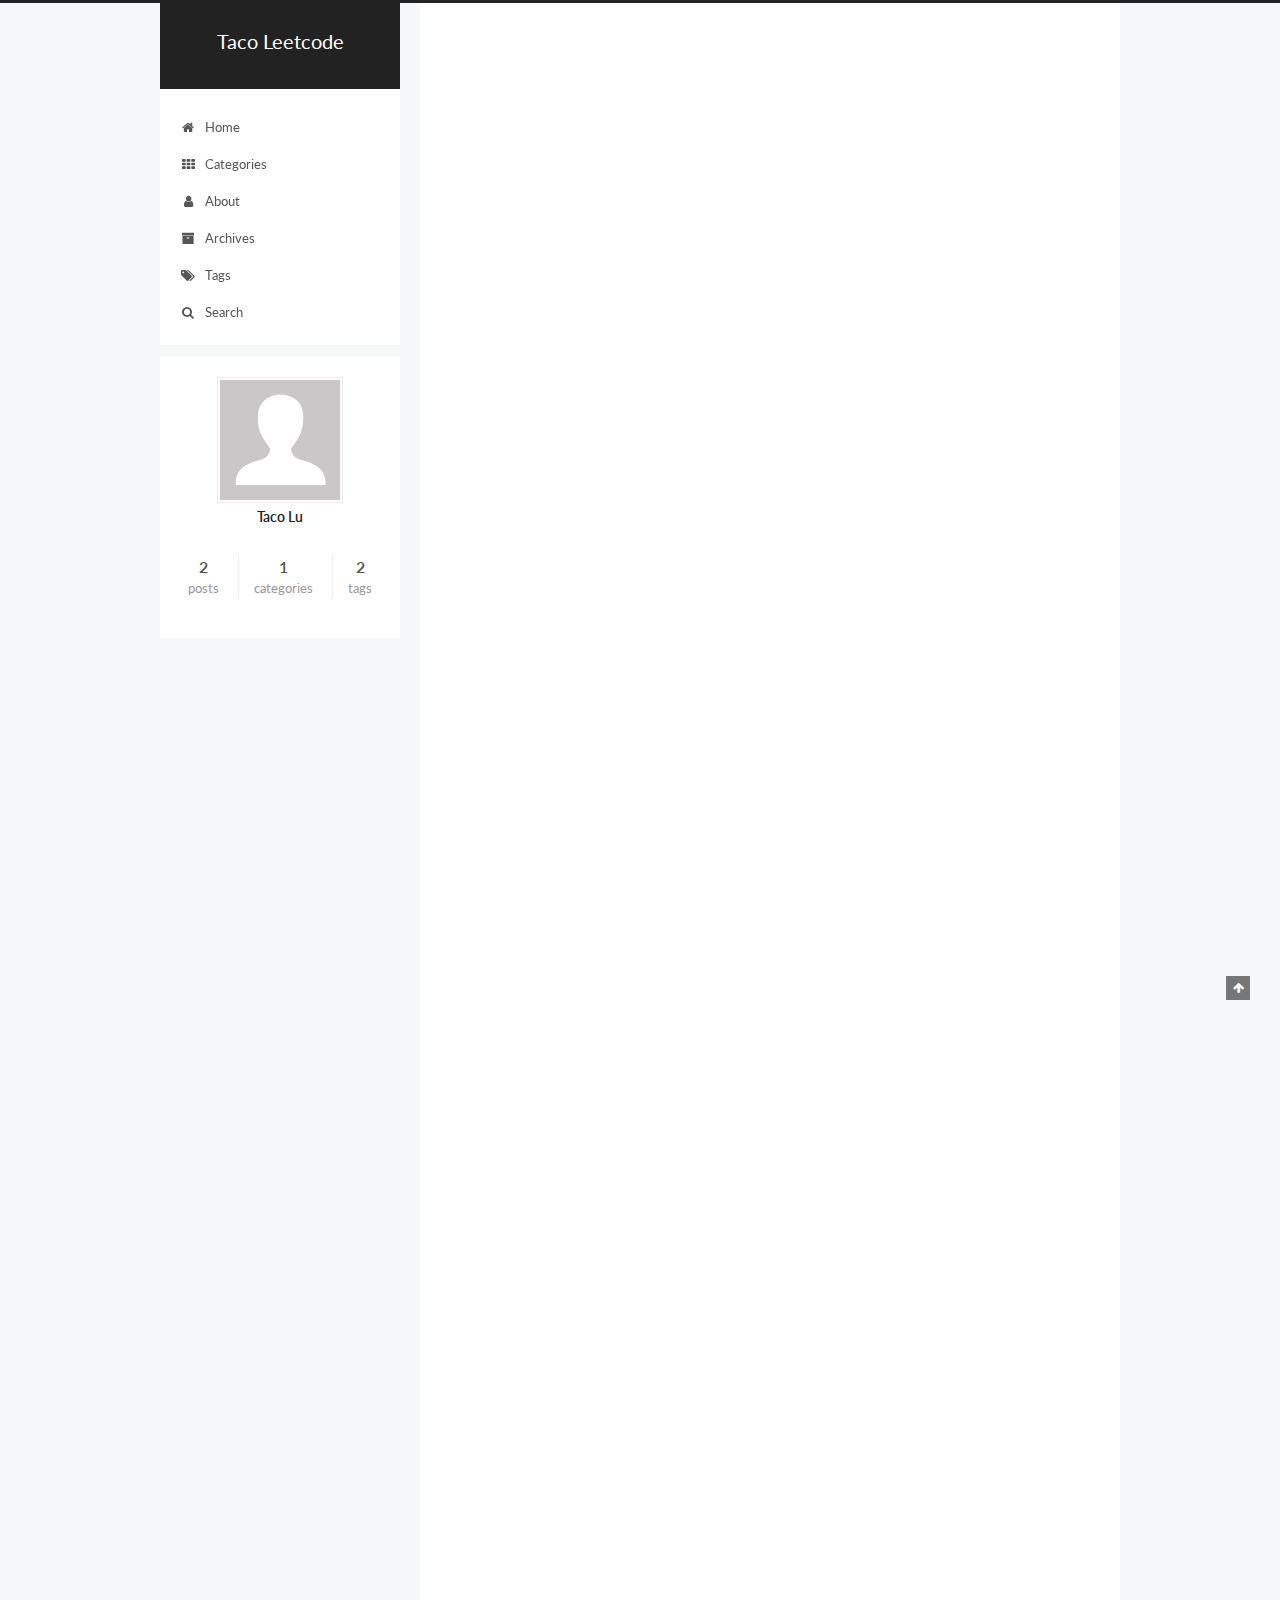
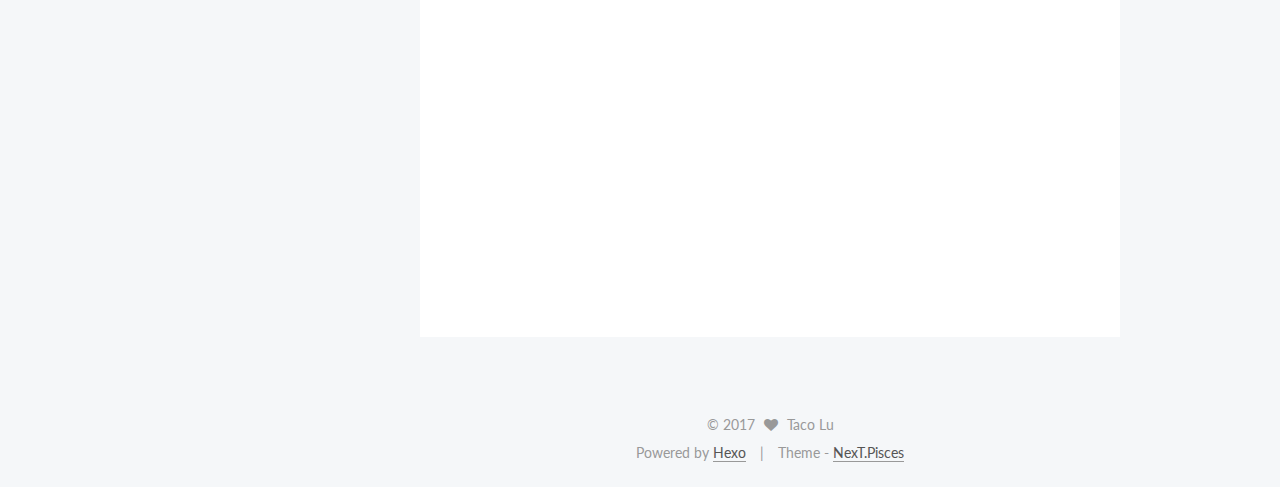
<file: index.html>
<!doctype html>



  


<html class="theme-next pisces use-motion" lang="en">
<head>
  <meta charset="UTF-8"/>
<meta http-equiv="X-UA-Compatible" content="IE=edge" />
<meta name="viewport" content="width=device-width, initial-scale=1, maximum-scale=1"/>



<meta http-equiv="Cache-Control" content="no-transform" />
<meta http-equiv="Cache-Control" content="no-siteapp" />















  
  
  <link href="/lib/fancybox/source/jquery.fancybox.css?v=2.1.5" rel="stylesheet" type="text/css" />




  
  
  
  

  
    
    
  

  

  

  

  

  
    
    
    <link href="//fonts.googleapis.com/css?family=Lato:300,300italic,400,400italic,700,700italic&subset=latin,latin-ext" rel="stylesheet" type="text/css">
  






<link href="/lib/font-awesome/css/font-awesome.min.css?v=4.6.2" rel="stylesheet" type="text/css" />

<link href="/css/main.css?v=5.1.0" rel="stylesheet" type="text/css" />


  <meta name="keywords" content="Hexo, NexT" />








  <link rel="shortcut icon" type="image/x-icon" href="/favicon.ico?v=5.1.0" />






<meta property="og:type" content="website">
<meta property="og:title" content="Taco Leetcode">
<meta property="og:url" content="https://tacoring.github.io/index.html">
<meta property="og:site_name" content="Taco Leetcode">
<meta name="twitter:card" content="summary">
<meta name="twitter:title" content="Taco Leetcode">



<script type="text/javascript" id="hexo.configurations">
  var NexT = window.NexT || {};
  var CONFIG = {
    root: '/',
    scheme: 'Pisces',
    sidebar: {"position":"left","display":"post","offset":12,"offset_float":0,"b2t":false,"scrollpercent":false},
    fancybox: true,
    motion: true,
    duoshuo: {
      userId: '0',
      author: 'Author'
    },
    algolia: {
      applicationID: 'FJBZJZ0GHP',
      apiKey: '645006961dbee9a19207cab2fc0f8ffe',
      indexName: 'hexo_taco',
      hits: {"per_page":10},
      labels: {"input_placeholder":"Search for Posts","hits_empty":"We didn't find any results for the search: ${query}","hits_stats":"${hits} results found in ${time} ms"}
    }
  };
</script>



  <link rel="canonical" href="https://tacoring.github.io/"/>





  <title> Taco Leetcode </title>
</head>

<body itemscope itemtype="http://schema.org/WebPage" lang="en">

  














  
  
    
  

  <div class="container sidebar-position-left 
   page-home 
 ">
    <div class="headband"></div>

    <header id="header" class="header" itemscope itemtype="http://schema.org/WPHeader">
      <div class="header-inner"><div class="site-brand-wrapper">
  <div class="site-meta ">
    

    <div class="custom-logo-site-title">
      <a href="/"  class="brand" rel="start">
        <span class="logo-line-before"><i></i></span>
        <span class="site-title">Taco Leetcode</span>
        <span class="logo-line-after"><i></i></span>
      </a>
    </div>
      
        <p class="site-subtitle"></p>
      
  </div>

  <div class="site-nav-toggle">
    <button>
      <span class="btn-bar"></span>
      <span class="btn-bar"></span>
      <span class="btn-bar"></span>
    </button>
  </div>
</div>

<nav class="site-nav">
  

  
    <ul id="menu" class="menu">
      
        
        <li class="menu-item menu-item-home">
          <a href="/" rel="section">
            
              <i class="menu-item-icon fa fa-fw fa-home"></i> <br />
            
            Home
          </a>
        </li>
      
        
        <li class="menu-item menu-item-categories">
          <a href="/categories" rel="section">
            
              <i class="menu-item-icon fa fa-fw fa-th"></i> <br />
            
            Categories
          </a>
        </li>
      
        
        <li class="menu-item menu-item-about">
          <a href="/about" rel="section">
            
              <i class="menu-item-icon fa fa-fw fa-user"></i> <br />
            
            About
          </a>
        </li>
      
        
        <li class="menu-item menu-item-archives">
          <a href="/archives" rel="section">
            
              <i class="menu-item-icon fa fa-fw fa-archive"></i> <br />
            
            Archives
          </a>
        </li>
      
        
        <li class="menu-item menu-item-tags">
          <a href="/tags" rel="section">
            
              <i class="menu-item-icon fa fa-fw fa-tags"></i> <br />
            
            Tags
          </a>
        </li>
      

      
        <li class="menu-item menu-item-search">
          
            <a href="javascript:;" class="popup-trigger">
          
            
              <i class="menu-item-icon fa fa-search fa-fw"></i> <br />
            
            Search
          </a>
        </li>
      
    </ul>
  

  
    <div class="site-search">
      
  <div class="popup search-popup local-search-popup">
  <div class="local-search-header clearfix">
    <span class="search-icon">
      <i class="fa fa-search"></i>
    </span>
    <span class="popup-btn-close">
      <i class="fa fa-times-circle"></i>
    </span>
    <div class="local-search-input-wrapper">
      <input autocapitalize="off" autocomplete="off" autocorrect="off"
             placeholder="Searching..." spellcheck="false"
             type="text" id="local-search-input">
    </div>
  </div>
  <div id="local-search-result"></div>
</div>



    </div>
  
</nav>



 </div>
    </header>

    <main id="main" class="main">
      <div class="main-inner">
        <div class="content-wrap">
          <div id="content" class="content">
            
  <section id="posts" class="posts-expand">
    
      

  

  
  
  

  <article class="post post-type-normal " itemscope itemtype="http://schema.org/Article">
    <link itemprop="mainEntityOfPage" href="https://tacoring.github.io/2017/04/14/53-Maximum-Subarray/">

    <span hidden itemprop="author" itemscope itemtype="http://schema.org/Person">
      <meta itemprop="name" content="Taco Lu">
      <meta itemprop="description" content="">
      <meta itemprop="image" content="/images/avatar.gif">
    </span>

    <span hidden itemprop="publisher" itemscope itemtype="http://schema.org/Organization">
      <meta itemprop="name" content="Taco Leetcode">
    </span>

    
      <header class="post-header">

        
        
          <h1 class="post-title" itemprop="name headline">
            
            
              
                
                <a class="post-title-link" href="/2017/04/14/53-Maximum-Subarray/" itemprop="url">
                  53_Maximum_Subarray
                </a>
              
            
          </h1>
        

        <div class="post-meta">
          <span class="post-time">
            
              <span class="post-meta-item-icon">
                <i class="fa fa-calendar-o"></i>
              </span>
              
                <span class="post-meta-item-text">Posted on</span>
              
              <time title="Post created" itemprop="dateCreated datePublished" datetime="2017-04-14T00:05:35-07:00">
                2017-04-14
              </time>
            

            

            
          </span>

          
            <span class="post-category" >
            
              <span class="post-meta-divider">|</span>
            
              <span class="post-meta-item-icon">
                <i class="fa fa-folder-o"></i>
              </span>
              
                <span class="post-meta-item-text">In</span>
              
              
                <span itemprop="about" itemscope itemtype="http://schema.org/Thing">
                  <a href="/categories/leetcode/" itemprop="url" rel="index">
                    <span itemprop="name">leetcode</span>
                  </a>
                </span>

                
                
              
            </span>
          

          
            
          

          
          
             <span id="/2017/04/14/53-Maximum-Subarray/" class="leancloud_visitors" data-flag-title="53_Maximum_Subarray">
               <span class="post-meta-divider">|</span>
               <span class="post-meta-item-icon">
                 <i class="fa fa-eye"></i>
               </span>
               
                 <span class="post-meta-item-text">Visitors </span>
               
                 <span class="leancloud-visitors-count"></span>
             </span>
          

          

          

          

        </div>
      </header>
    


    <div class="post-body" itemprop="articleBody">

      
      

      
        
          
            <h2 id="53-Maximum-Subarray"><a href="#53-Maximum-Subarray" class="headerlink" title="53. Maximum Subarray"></a>53. Maximum Subarray</h2><blockquote>
<p>Find the contiguous subarray within an array (containing at least one number) which has the largest sum.<br>For example, given the array [-2,1,-3,4,-1,2,1,-5,4],<br>the contiguous subarray [4,-1,2,1] has the largest sum = 6.</p>
</blockquote>
<figure class="highlight ruby"><table><tr><td class="gutter"><pre><div class="line">1</div><div class="line">2</div><div class="line">3</div><div class="line">4</div><div class="line">5</div><div class="line">6</div><div class="line">7</div><div class="line">8</div><div class="line">9</div><div class="line">10</div><div class="line">11</div><div class="line">12</div><div class="line">13</div><div class="line">14</div><div class="line">15</div><div class="line">16</div><div class="line">17</div><div class="line">18</div></pre></td><td class="code"><pre><div class="line"><span class="comment"># <span class="doctag">@param</span> &#123;Integer[]&#125; nums</span></div><div class="line"><span class="comment"># <span class="doctag">@return</span> &#123;Integer&#125;</span></div><div class="line"><span class="function"><span class="keyword">def</span> <span class="title">max_sub_array</span><span class="params">(nums)</span></span></div><div class="line">    <span class="keyword">return</span> <span class="number">0</span> <span class="keyword">if</span> nums.empty? <span class="params">||</span> nums.length == <span class="number">0</span></div><div class="line">    globalMax = -(<span class="number">2</span>**(<span class="number">0</span>.size * <span class="number">8</span> -<span class="number">2</span>))</div><div class="line">    <span class="comment"># globalMax = 0</span></div><div class="line">    curMax = <span class="number">0</span></div><div class="line">    <span class="keyword">for</span> i <span class="keyword">in</span> <span class="number">0</span>..nums.length - <span class="number">1</span> <span class="keyword">do</span></div><div class="line">        <span class="comment"># p curMax</span></div><div class="line">        <span class="comment"># p nums[i]</span></div><div class="line">        curMax = curMax + nums[i]</div><div class="line">        globalMax = [globalMax, curMax].max</div><div class="line">        <span class="keyword">if</span> curMax &lt; <span class="number">0</span></div><div class="line">            curMax = <span class="number">0</span></div><div class="line">        <span class="keyword">end</span></div><div class="line">    <span class="keyword">end</span></div><div class="line">    <span class="keyword">return</span> globalMax</div><div class="line"><span class="keyword">end</span></div></pre></td></tr></table></figure>

          
        
      
    </div>

    <div>
      
    </div>

    <div>
      
    </div>

    <div>
      
    </div>

    <footer class="post-footer">
      

      

      

      
      
        <div class="post-eof"></div>
      
    </footer>
  </article>


    
      

  

  
  
  

  <article class="post post-type-normal " itemscope itemtype="http://schema.org/Article">
    <link itemprop="mainEntityOfPage" href="https://tacoring.github.io/2017/04/13/hello-world/">

    <span hidden itemprop="author" itemscope itemtype="http://schema.org/Person">
      <meta itemprop="name" content="Taco Lu">
      <meta itemprop="description" content="">
      <meta itemprop="image" content="/images/avatar.gif">
    </span>

    <span hidden itemprop="publisher" itemscope itemtype="http://schema.org/Organization">
      <meta itemprop="name" content="Taco Leetcode">
    </span>

    
      <header class="post-header">

        
        
          <h1 class="post-title" itemprop="name headline">
            
            
              
                
                <a class="post-title-link" href="/2017/04/13/hello-world/" itemprop="url">
                  Hello World
                </a>
              
            
          </h1>
        

        <div class="post-meta">
          <span class="post-time">
            
              <span class="post-meta-item-icon">
                <i class="fa fa-calendar-o"></i>
              </span>
              
                <span class="post-meta-item-text">Posted on</span>
              
              <time title="Post created" itemprop="dateCreated datePublished" datetime="2017-04-13T20:47:08-07:00">
                2017-04-13
              </time>
            

            

            
          </span>

          

          
            
          

          
          
             <span id="/2017/04/13/hello-world/" class="leancloud_visitors" data-flag-title="Hello World">
               <span class="post-meta-divider">|</span>
               <span class="post-meta-item-icon">
                 <i class="fa fa-eye"></i>
               </span>
               
                 <span class="post-meta-item-text">Visitors </span>
               
                 <span class="leancloud-visitors-count"></span>
             </span>
          

          

          

          

        </div>
      </header>
    


    <div class="post-body" itemprop="articleBody">

      
      

      
        
          
            <p>Welcome to <a href="https://hexo.io/" target="_blank" rel="external">Hexo</a>! This is your very first post. Check <a href="https://hexo.io/docs/" target="_blank" rel="external">documentation</a> for more info. If you get any problems when using Hexo, you can find the answer in <a href="https://hexo.io/docs/troubleshooting.html" target="_blank" rel="external">troubleshooting</a> or you can ask me on <a href="https://github.com/hexojs/hexo/issues" target="_blank" rel="external">GitHub</a>.</p>
<h2 id="Quick-Start"><a href="#Quick-Start" class="headerlink" title="Quick Start"></a>Quick Start</h2><h3 id="Create-a-new-post"><a href="#Create-a-new-post" class="headerlink" title="Create a new post"></a>Create a new post</h3><figure class="highlight bash"><table><tr><td class="gutter"><pre><div class="line">1</div></pre></td><td class="code"><pre><div class="line">$ hexo new <span class="string">"My New Post"</span></div></pre></td></tr></table></figure>
<p>More info: <a href="https://hexo.io/docs/writing.html" target="_blank" rel="external">Writing</a></p>
<h3 id="Run-server"><a href="#Run-server" class="headerlink" title="Run server"></a>Run server</h3><figure class="highlight bash"><table><tr><td class="gutter"><pre><div class="line">1</div></pre></td><td class="code"><pre><div class="line">$ hexo server</div></pre></td></tr></table></figure>
<p>More info: <a href="https://hexo.io/docs/server.html" target="_blank" rel="external">Server</a></p>
<h3 id="Generate-static-files"><a href="#Generate-static-files" class="headerlink" title="Generate static files"></a>Generate static files</h3><figure class="highlight bash"><table><tr><td class="gutter"><pre><div class="line">1</div></pre></td><td class="code"><pre><div class="line">$ hexo generate</div></pre></td></tr></table></figure>
<p>More info: <a href="https://hexo.io/docs/generating.html" target="_blank" rel="external">Generating</a></p>
<h3 id="Deploy-to-remote-sites"><a href="#Deploy-to-remote-sites" class="headerlink" title="Deploy to remote sites"></a>Deploy to remote sites</h3><figure class="highlight bash"><table><tr><td class="gutter"><pre><div class="line">1</div></pre></td><td class="code"><pre><div class="line">$ hexo deploy</div></pre></td></tr></table></figure>
<p>More info: <a href="https://hexo.io/docs/deployment.html" target="_blank" rel="external">Deployment</a></p>

          
        
      
    </div>

    <div>
      
    </div>

    <div>
      
    </div>

    <div>
      
    </div>

    <footer class="post-footer">
      

      

      

      
      
        <div class="post-eof"></div>
      
    </footer>
  </article>


    
  </section>

  


          </div>
          


          

        </div>
        
          
  
  <div class="sidebar-toggle">
    <div class="sidebar-toggle-line-wrap">
      <span class="sidebar-toggle-line sidebar-toggle-line-first"></span>
      <span class="sidebar-toggle-line sidebar-toggle-line-middle"></span>
      <span class="sidebar-toggle-line sidebar-toggle-line-last"></span>
    </div>
  </div>

  <aside id="sidebar" class="sidebar">
    <div class="sidebar-inner">

      

      

      <section class="site-overview sidebar-panel sidebar-panel-active">
        <div class="site-author motion-element" itemprop="author" itemscope itemtype="http://schema.org/Person">
          <img class="site-author-image" itemprop="image"
               src="/images/avatar.gif"
               alt="Taco Lu" />
          <p class="site-author-name" itemprop="name">Taco Lu</p>
           
              <p class="site-description motion-element" itemprop="description"></p>
          
        </div>
        <nav class="site-state motion-element">

          
            <div class="site-state-item site-state-posts">
              <a href="/archives">
                <span class="site-state-item-count">2</span>
                <span class="site-state-item-name">posts</span>
              </a>
            </div>
          

          
            
            
            <div class="site-state-item site-state-categories">
              <a href="/categories/index.html">
                <span class="site-state-item-count">1</span>
                <span class="site-state-item-name">categories</span>
              </a>
            </div>
          

          
            
            
            <div class="site-state-item site-state-tags">
              <a href="/tags/index.html">
                <span class="site-state-item-count">2</span>
                <span class="site-state-item-name">tags</span>
              </a>
            </div>
          

        </nav>

        

        <div class="links-of-author motion-element">
          
        </div>

        
        

        
        

        


      </section>

      

      

    </div>
  </aside>


        
      </div>
    </main>

    <footer id="footer" class="footer">
      <div class="footer-inner">
        <div class="copyright" >
  
  &copy; 
  <span itemprop="copyrightYear">2017</span>
  <span class="with-love">
    <i class="fa fa-heart"></i>
  </span>
  <span class="author" itemprop="copyrightHolder">Taco Lu</span>
</div>


<div class="powered-by">
  Powered by <a class="theme-link" href="https://hexo.io">Hexo</a>
</div>

<div class="theme-info">
  Theme -
  <a class="theme-link" href="https://github.com/iissnan/hexo-theme-next">
    NexT.Pisces
  </a>
</div>


        

        
      </div>
    </footer>

    
      <div class="back-to-top">
        <i class="fa fa-arrow-up"></i>
        
      </div>
    

  </div>

  

<script type="text/javascript">
  if (Object.prototype.toString.call(window.Promise) !== '[object Function]') {
    window.Promise = null;
  }
</script>









  








  
  <script type="text/javascript" src="/lib/jquery/index.js?v=2.1.3"></script>

  
  <script type="text/javascript" src="/lib/fastclick/lib/fastclick.min.js?v=1.0.6"></script>

  
  <script type="text/javascript" src="/lib/jquery_lazyload/jquery.lazyload.js?v=1.9.7"></script>

  
  <script type="text/javascript" src="/lib/velocity/velocity.min.js?v=1.2.1"></script>

  
  <script type="text/javascript" src="/lib/velocity/velocity.ui.min.js?v=1.2.1"></script>

  
  <script type="text/javascript" src="/lib/fancybox/source/jquery.fancybox.pack.js?v=2.1.5"></script>


  


  <script type="text/javascript" src="/js/src/utils.js?v=5.1.0"></script>

  <script type="text/javascript" src="/js/src/motion.js?v=5.1.0"></script>



  
  


  <script type="text/javascript" src="/js/src/affix.js?v=5.1.0"></script>

  <script type="text/javascript" src="/js/src/schemes/pisces.js?v=5.1.0"></script>



  

  


  <script type="text/javascript" src="/js/src/bootstrap.js?v=5.1.0"></script>



  


  




	





  





  





  






  

  <script type="text/javascript">
    // Popup Window;
    var isfetched = false;
    // Search DB path;
    var search_path = "search.xml";
    if (search_path.length == 0) {
      search_path = "search.xml";
    }
    var path = "/" + search_path;
    // monitor main search box;

    function proceedsearch() {
      $("body")
        .append('<div class="search-popup-overlay local-search-pop-overlay"></div>')
        .css('overflow', 'hidden');
      $('.popup').toggle();
    }
    // search function;
    var searchFunc = function(path, search_id, content_id) {
      'use strict';
      $.ajax({
        url: path,
        dataType: "xml",
        async: true,
        success: function( xmlResponse ) {
          // get the contents from search data
          isfetched = true;
          $('.popup').detach().appendTo('.header-inner');
          var datas = $( "entry", xmlResponse ).map(function() {
            return {
              title: $( "title", this ).text(),
              content: $("content",this).text(),
              url: $( "url" , this).text()
            };
          }).get();
          var $input = document.getElementById(search_id);
          var $resultContent = document.getElementById(content_id);
          $input.addEventListener('input', function(){
            var matchcounts = 0;
            var str='<ul class=\"search-result-list\">';
            var keywords = this.value.trim().toLowerCase().split(/[\s\-]+/);
            $resultContent.innerHTML = "";
            if (this.value.trim().length > 1) {
              // perform local searching
              datas.forEach(function(data) {
                var isMatch = false;
                var content_index = [];
                var data_title = data.title.trim().toLowerCase();
                var data_content = data.content.trim().replace(/<[^>]+>/g,"").toLowerCase();
                var data_url = decodeURIComponent(data.url);
                var index_title = -1;
                var index_content = -1;
                var first_occur = -1;
                // only match artiles with not empty titles and contents
                if(data_title != '') {
                  keywords.forEach(function(keyword, i) {
                    index_title = data_title.indexOf(keyword);
                    index_content = data_content.indexOf(keyword);
                    if( index_title >= 0 || index_content >= 0 ){
                      isMatch = true;
                      if (i == 0) {
                        first_occur = index_content;
                      }
                    }

                  });
                }
                // show search results
                if (isMatch) {
                  matchcounts += 1;
                  str += "<li><a href='"+ data_url +"' class='search-result-title'>"+ data_title +"</a>";
                  var content = data.content.trim().replace(/<[^>]+>/g,"");
                  if (first_occur >= 0) {
                    // cut out 100 characters
                    var start = first_occur - 20;
                    var end = first_occur + 80;
                    if(start < 0){
                      start = 0;
                    }
                    if(start == 0){
                      end = 50;
                    }
                    if(end > content.length){
                      end = content.length;
                    }
                    var match_content = content.substring(start, end);
                    // highlight all keywords
                    keywords.forEach(function(keyword){
                      var regS = new RegExp(keyword, "gi");
                      match_content = match_content.replace(regS, "<b class=\"search-keyword\">"+keyword+"</b>");
                    });

                    str += "<p class=\"search-result\">" + match_content +"...</p>"
                  }
                  str += "</li>";
                }
              })};
            str += "</ul>";
            if (matchcounts == 0) { str = '<div id="no-result"><i class="fa fa-frown-o fa-5x" /></div>' }
            if (keywords == "") { str = '<div id="no-result"><i class="fa fa-search fa-5x" /></div>' }
            $resultContent.innerHTML = str;
          });
          proceedsearch();
        }
      });}

    // handle and trigger popup window;
    $('.popup-trigger').click(function(e) {
      e.stopPropagation();
      if (isfetched == false) {
        searchFunc(path, 'local-search-input', 'local-search-result');
      } else {
        proceedsearch();
      };
    });

    $('.popup-btn-close').click(function(e){
      $('.popup').hide();
      $(".local-search-pop-overlay").remove();
      $('body').css('overflow', '');
    });
    $('.popup').click(function(e){
      e.stopPropagation();
    });
  </script>





  

  
  <script src="https://cdn1.lncld.net/static/js/av-core-mini-0.6.1.js"></script>
  <script>AV.initialize("qEVj1Uw88yvYfdywJSC9iRsV-gzGzoHsz", "MKVlDRJ9P7II6730Y8mrh0Bj");</script>
  <script>
    function showTime(Counter) {
      var query = new AV.Query(Counter);
      var entries = [];
      var $visitors = $(".leancloud_visitors");

      $visitors.each(function () {
        entries.push( $(this).attr("id").trim() );
      });

      query.containedIn('url', entries);
      query.find()
        .done(function (results) {
          var COUNT_CONTAINER_REF = '.leancloud-visitors-count';

          if (results.length === 0) {
            $visitors.find(COUNT_CONTAINER_REF).text(0);
            return;
          }

          for (var i = 0; i < results.length; i++) {
            var item = results[i];
            var url = item.get('url');
            var time = item.get('time');
            var element = document.getElementById(url);

            $(element).find(COUNT_CONTAINER_REF).text(time);
          }
          for(var i = 0; i < entries.length; i++) {
            var url = entries[i];
            var element = document.getElementById(url);
            var countSpan = $(element).find(COUNT_CONTAINER_REF);
            if( countSpan.text() == '') {
              countSpan.text(0);
            }
          }
        })
        .fail(function (object, error) {
          console.log("Error: " + error.code + " " + error.message);
        });
    }

    function addCount(Counter) {
      var $visitors = $(".leancloud_visitors");
      var url = $visitors.attr('id').trim();
      var title = $visitors.attr('data-flag-title').trim();
      var query = new AV.Query(Counter);

      query.equalTo("url", url);
      query.find({
        success: function(results) {
          if (results.length > 0) {
            var counter = results[0];
            counter.fetchWhenSave(true);
            counter.increment("time");
            counter.save(null, {
              success: function(counter) {
                var $element = $(document.getElementById(url));
                $element.find('.leancloud-visitors-count').text(counter.get('time'));
              },
              error: function(counter, error) {
                console.log('Failed to save Visitor num, with error message: ' + error.message);
              }
            });
          } else {
            var newcounter = new Counter();
            /* Set ACL */
            var acl = new AV.ACL();
            acl.setPublicReadAccess(true);
            acl.setPublicWriteAccess(true);
            newcounter.setACL(acl);
            /* End Set ACL */
            newcounter.set("title", title);
            newcounter.set("url", url);
            newcounter.set("time", 1);
            newcounter.save(null, {
              success: function(newcounter) {
                var $element = $(document.getElementById(url));
                $element.find('.leancloud-visitors-count').text(newcounter.get('time'));
              },
              error: function(newcounter, error) {
                console.log('Failed to create');
              }
            });
          }
        },
        error: function(error) {
          console.log('Error:' + error.code + " " + error.message);
        }
      });
    }

    $(function() {
      var Counter = AV.Object.extend("Counter");
      if ($('.leancloud_visitors').length == 1) {
        addCount(Counter);
      } else if ($('.post-title-link').length > 1) {
        showTime(Counter);
      }
    });
  </script>



  

  

  

  

</body>
</html>
</file>
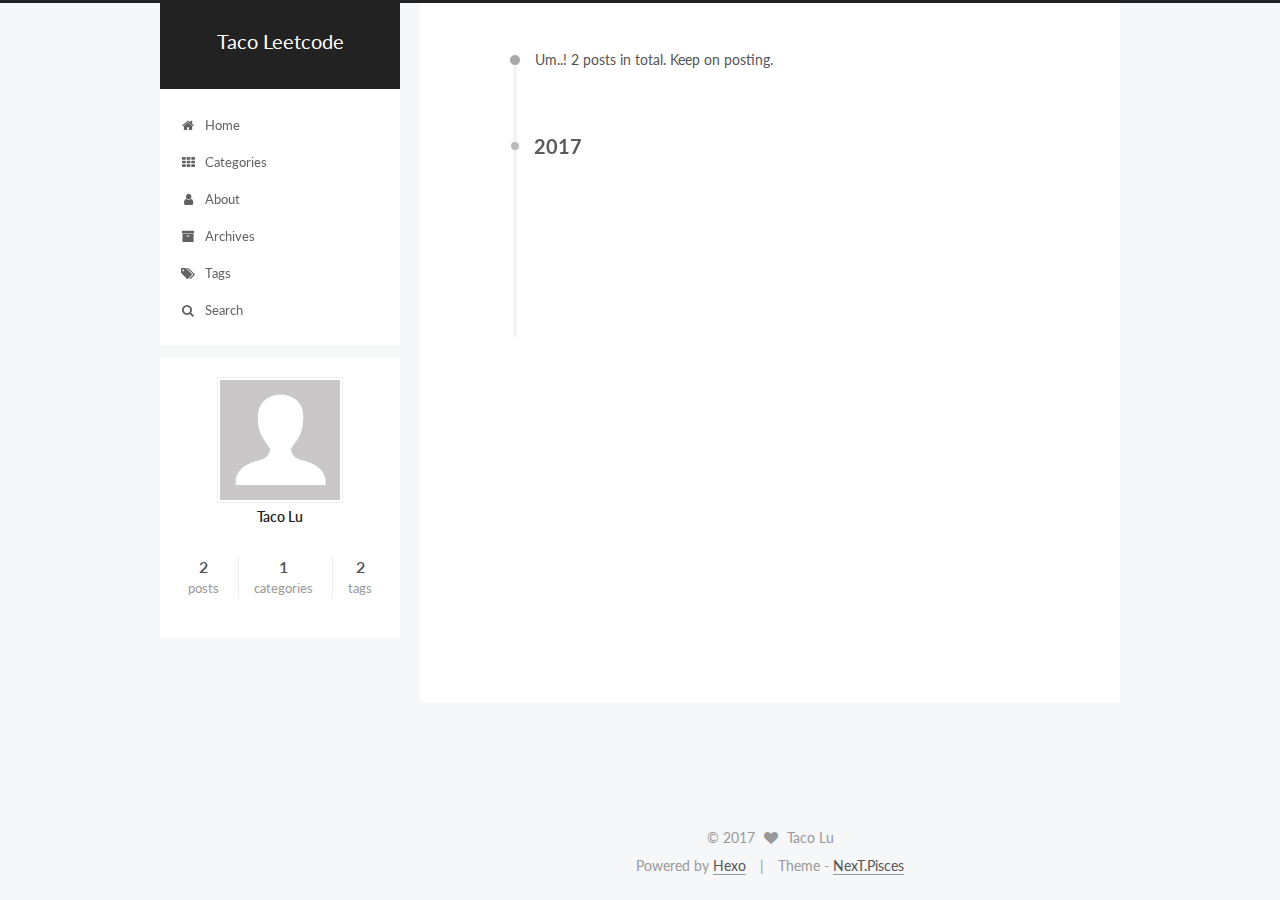
<file: archives/index.html>
<!doctype html>



  


<html class="theme-next pisces use-motion" lang="en">
<head>
  <meta charset="UTF-8"/>
<meta http-equiv="X-UA-Compatible" content="IE=edge" />
<meta name="viewport" content="width=device-width, initial-scale=1, maximum-scale=1"/>



<meta http-equiv="Cache-Control" content="no-transform" />
<meta http-equiv="Cache-Control" content="no-siteapp" />















  
  
  <link href="/lib/fancybox/source/jquery.fancybox.css?v=2.1.5" rel="stylesheet" type="text/css" />




  
  
  
  

  
    
    
  

  

  

  

  

  
    
    
    <link href="//fonts.googleapis.com/css?family=Lato:300,300italic,400,400italic,700,700italic&subset=latin,latin-ext" rel="stylesheet" type="text/css">
  






<link href="/lib/font-awesome/css/font-awesome.min.css?v=4.6.2" rel="stylesheet" type="text/css" />

<link href="/css/main.css?v=5.1.0" rel="stylesheet" type="text/css" />


  <meta name="keywords" content="Hexo, NexT" />








  <link rel="shortcut icon" type="image/x-icon" href="/favicon.ico?v=5.1.0" />






<meta property="og:type" content="website">
<meta property="og:title" content="Taco Leetcode">
<meta property="og:url" content="https://tacoring.github.io/archives/index.html">
<meta property="og:site_name" content="Taco Leetcode">
<meta name="twitter:card" content="summary">
<meta name="twitter:title" content="Taco Leetcode">



<script type="text/javascript" id="hexo.configurations">
  var NexT = window.NexT || {};
  var CONFIG = {
    root: '/',
    scheme: 'Pisces',
    sidebar: {"position":"left","display":"post","offset":12,"offset_float":0,"b2t":false,"scrollpercent":false},
    fancybox: true,
    motion: true,
    duoshuo: {
      userId: '0',
      author: 'Author'
    },
    algolia: {
      applicationID: 'FJBZJZ0GHP',
      apiKey: '645006961dbee9a19207cab2fc0f8ffe',
      indexName: 'hexo_taco',
      hits: {"per_page":10},
      labels: {"input_placeholder":"Search for Posts","hits_empty":"We didn't find any results for the search: ${query}","hits_stats":"${hits} results found in ${time} ms"}
    }
  };
</script>



  <link rel="canonical" href="https://tacoring.github.io/archives/"/>





  <title> Archive | Taco Leetcode </title>
</head>

<body itemscope itemtype="http://schema.org/WebPage" lang="en">

  














  
  
    
  

  <div class="container sidebar-position-left  page-archive  ">
    <div class="headband"></div>

    <header id="header" class="header" itemscope itemtype="http://schema.org/WPHeader">
      <div class="header-inner"><div class="site-brand-wrapper">
  <div class="site-meta ">
    

    <div class="custom-logo-site-title">
      <a href="/"  class="brand" rel="start">
        <span class="logo-line-before"><i></i></span>
        <span class="site-title">Taco Leetcode</span>
        <span class="logo-line-after"><i></i></span>
      </a>
    </div>
      
        <p class="site-subtitle"></p>
      
  </div>

  <div class="site-nav-toggle">
    <button>
      <span class="btn-bar"></span>
      <span class="btn-bar"></span>
      <span class="btn-bar"></span>
    </button>
  </div>
</div>

<nav class="site-nav">
  

  
    <ul id="menu" class="menu">
      
        
        <li class="menu-item menu-item-home">
          <a href="/" rel="section">
            
              <i class="menu-item-icon fa fa-fw fa-home"></i> <br />
            
            Home
          </a>
        </li>
      
        
        <li class="menu-item menu-item-categories">
          <a href="/categories" rel="section">
            
              <i class="menu-item-icon fa fa-fw fa-th"></i> <br />
            
            Categories
          </a>
        </li>
      
        
        <li class="menu-item menu-item-about">
          <a href="/about" rel="section">
            
              <i class="menu-item-icon fa fa-fw fa-user"></i> <br />
            
            About
          </a>
        </li>
      
        
        <li class="menu-item menu-item-archives">
          <a href="/archives" rel="section">
            
              <i class="menu-item-icon fa fa-fw fa-archive"></i> <br />
            
            Archives
          </a>
        </li>
      
        
        <li class="menu-item menu-item-tags">
          <a href="/tags" rel="section">
            
              <i class="menu-item-icon fa fa-fw fa-tags"></i> <br />
            
            Tags
          </a>
        </li>
      

      
        <li class="menu-item menu-item-search">
          
            <a href="javascript:;" class="popup-trigger">
          
            
              <i class="menu-item-icon fa fa-search fa-fw"></i> <br />
            
            Search
          </a>
        </li>
      
    </ul>
  

  
    <div class="site-search">
      
  <div class="popup search-popup local-search-popup">
  <div class="local-search-header clearfix">
    <span class="search-icon">
      <i class="fa fa-search"></i>
    </span>
    <span class="popup-btn-close">
      <i class="fa fa-times-circle"></i>
    </span>
    <div class="local-search-input-wrapper">
      <input autocapitalize="off" autocomplete="off" autocorrect="off"
             placeholder="Searching..." spellcheck="false"
             type="text" id="local-search-input">
    </div>
  </div>
  <div id="local-search-result"></div>
</div>



    </div>
  
</nav>



 </div>
    </header>

    <main id="main" class="main">
      <div class="main-inner">
        <div class="content-wrap">
          <div id="content" class="content">
            

  <section id="posts" class="posts-collapse">
    <span class="archive-move-on"></span>

    <span class="archive-page-counter">
      
      
      
        
      
      Um..! 2 posts in total. Keep on posting.
    </span>

    

      
      
      

      
        
        <div class="collection-title">
          <h2 class="archive-year motion-element" id="archive-year-2017">2017</h2>
        </div>
      
      

      

  <article class="post post-type-normal" itemscope itemtype="http://schema.org/Article">
    <header class="post-header">

      <h1 class="post-title">
        
            <a class="post-title-link" href="/2017/04/14/53-Maximum-Subarray/" itemprop="url">
              
                <span itemprop="name">53_Maximum_Subarray</span>
              
            </a>
        
      </h1>

      <div class="post-meta">
        <time class="post-time" itemprop="dateCreated"
              datetime="2017-04-14T00:05:35-07:00"
              content="2017-04-14" >
          04-14
        </time>
      </div>

    </header>
  </article>



    

      
      
      

      
      

      

  <article class="post post-type-normal" itemscope itemtype="http://schema.org/Article">
    <header class="post-header">

      <h1 class="post-title">
        
            <a class="post-title-link" href="/2017/04/13/hello-world/" itemprop="url">
              
                <span itemprop="name">Hello World</span>
              
            </a>
        
      </h1>

      <div class="post-meta">
        <time class="post-time" itemprop="dateCreated"
              datetime="2017-04-13T20:47:08-07:00"
              content="2017-04-13" >
          04-13
        </time>
      </div>

    </header>
  </article>



    

  </section>

  



          </div>
          


          

        </div>
        
          
  
  <div class="sidebar-toggle">
    <div class="sidebar-toggle-line-wrap">
      <span class="sidebar-toggle-line sidebar-toggle-line-first"></span>
      <span class="sidebar-toggle-line sidebar-toggle-line-middle"></span>
      <span class="sidebar-toggle-line sidebar-toggle-line-last"></span>
    </div>
  </div>

  <aside id="sidebar" class="sidebar">
    <div class="sidebar-inner">

      

      

      <section class="site-overview sidebar-panel sidebar-panel-active">
        <div class="site-author motion-element" itemprop="author" itemscope itemtype="http://schema.org/Person">
          <img class="site-author-image" itemprop="image"
               src="/images/avatar.gif"
               alt="Taco Lu" />
          <p class="site-author-name" itemprop="name">Taco Lu</p>
           
              <p class="site-description motion-element" itemprop="description"></p>
          
        </div>
        <nav class="site-state motion-element">

          
            <div class="site-state-item site-state-posts">
              <a href="/archives">
                <span class="site-state-item-count">2</span>
                <span class="site-state-item-name">posts</span>
              </a>
            </div>
          

          
            
            
            <div class="site-state-item site-state-categories">
              <a href="/categories/index.html">
                <span class="site-state-item-count">1</span>
                <span class="site-state-item-name">categories</span>
              </a>
            </div>
          

          
            
            
            <div class="site-state-item site-state-tags">
              <a href="/tags/index.html">
                <span class="site-state-item-count">2</span>
                <span class="site-state-item-name">tags</span>
              </a>
            </div>
          

        </nav>

        

        <div class="links-of-author motion-element">
          
        </div>

        
        

        
        

        


      </section>

      

      

    </div>
  </aside>


        
      </div>
    </main>

    <footer id="footer" class="footer">
      <div class="footer-inner">
        <div class="copyright" >
  
  &copy; 
  <span itemprop="copyrightYear">2017</span>
  <span class="with-love">
    <i class="fa fa-heart"></i>
  </span>
  <span class="author" itemprop="copyrightHolder">Taco Lu</span>
</div>


<div class="powered-by">
  Powered by <a class="theme-link" href="https://hexo.io">Hexo</a>
</div>

<div class="theme-info">
  Theme -
  <a class="theme-link" href="https://github.com/iissnan/hexo-theme-next">
    NexT.Pisces
  </a>
</div>


        

        
      </div>
    </footer>

    
      <div class="back-to-top">
        <i class="fa fa-arrow-up"></i>
        
      </div>
    

  </div>

  

<script type="text/javascript">
  if (Object.prototype.toString.call(window.Promise) !== '[object Function]') {
    window.Promise = null;
  }
</script>









  








  
  <script type="text/javascript" src="/lib/jquery/index.js?v=2.1.3"></script>

  
  <script type="text/javascript" src="/lib/fastclick/lib/fastclick.min.js?v=1.0.6"></script>

  
  <script type="text/javascript" src="/lib/jquery_lazyload/jquery.lazyload.js?v=1.9.7"></script>

  
  <script type="text/javascript" src="/lib/velocity/velocity.min.js?v=1.2.1"></script>

  
  <script type="text/javascript" src="/lib/velocity/velocity.ui.min.js?v=1.2.1"></script>

  
  <script type="text/javascript" src="/lib/fancybox/source/jquery.fancybox.pack.js?v=2.1.5"></script>


  


  <script type="text/javascript" src="/js/src/utils.js?v=5.1.0"></script>

  <script type="text/javascript" src="/js/src/motion.js?v=5.1.0"></script>



  
  


  <script type="text/javascript" src="/js/src/affix.js?v=5.1.0"></script>

  <script type="text/javascript" src="/js/src/schemes/pisces.js?v=5.1.0"></script>



  
  
    <script type="text/javascript" id="motion.page.archive">
      $('.archive-year').velocity('transition.slideLeftIn');
    </script>
  


  


  <script type="text/javascript" src="/js/src/bootstrap.js?v=5.1.0"></script>



  


  




	





  





  





  






  

  <script type="text/javascript">
    // Popup Window;
    var isfetched = false;
    // Search DB path;
    var search_path = "search.xml";
    if (search_path.length == 0) {
      search_path = "search.xml";
    }
    var path = "/" + search_path;
    // monitor main search box;

    function proceedsearch() {
      $("body")
        .append('<div class="search-popup-overlay local-search-pop-overlay"></div>')
        .css('overflow', 'hidden');
      $('.popup').toggle();
    }
    // search function;
    var searchFunc = function(path, search_id, content_id) {
      'use strict';
      $.ajax({
        url: path,
        dataType: "xml",
        async: true,
        success: function( xmlResponse ) {
          // get the contents from search data
          isfetched = true;
          $('.popup').detach().appendTo('.header-inner');
          var datas = $( "entry", xmlResponse ).map(function() {
            return {
              title: $( "title", this ).text(),
              content: $("content",this).text(),
              url: $( "url" , this).text()
            };
          }).get();
          var $input = document.getElementById(search_id);
          var $resultContent = document.getElementById(content_id);
          $input.addEventListener('input', function(){
            var matchcounts = 0;
            var str='<ul class=\"search-result-list\">';
            var keywords = this.value.trim().toLowerCase().split(/[\s\-]+/);
            $resultContent.innerHTML = "";
            if (this.value.trim().length > 1) {
              // perform local searching
              datas.forEach(function(data) {
                var isMatch = false;
                var content_index = [];
                var data_title = data.title.trim().toLowerCase();
                var data_content = data.content.trim().replace(/<[^>]+>/g,"").toLowerCase();
                var data_url = decodeURIComponent(data.url);
                var index_title = -1;
                var index_content = -1;
                var first_occur = -1;
                // only match artiles with not empty titles and contents
                if(data_title != '') {
                  keywords.forEach(function(keyword, i) {
                    index_title = data_title.indexOf(keyword);
                    index_content = data_content.indexOf(keyword);
                    if( index_title >= 0 || index_content >= 0 ){
                      isMatch = true;
                      if (i == 0) {
                        first_occur = index_content;
                      }
                    }

                  });
                }
                // show search results
                if (isMatch) {
                  matchcounts += 1;
                  str += "<li><a href='"+ data_url +"' class='search-result-title'>"+ data_title +"</a>";
                  var content = data.content.trim().replace(/<[^>]+>/g,"");
                  if (first_occur >= 0) {
                    // cut out 100 characters
                    var start = first_occur - 20;
                    var end = first_occur + 80;
                    if(start < 0){
                      start = 0;
                    }
                    if(start == 0){
                      end = 50;
                    }
                    if(end > content.length){
                      end = content.length;
                    }
                    var match_content = content.substring(start, end);
                    // highlight all keywords
                    keywords.forEach(function(keyword){
                      var regS = new RegExp(keyword, "gi");
                      match_content = match_content.replace(regS, "<b class=\"search-keyword\">"+keyword+"</b>");
                    });

                    str += "<p class=\"search-result\">" + match_content +"...</p>"
                  }
                  str += "</li>";
                }
              })};
            str += "</ul>";
            if (matchcounts == 0) { str = '<div id="no-result"><i class="fa fa-frown-o fa-5x" /></div>' }
            if (keywords == "") { str = '<div id="no-result"><i class="fa fa-search fa-5x" /></div>' }
            $resultContent.innerHTML = str;
          });
          proceedsearch();
        }
      });}

    // handle and trigger popup window;
    $('.popup-trigger').click(function(e) {
      e.stopPropagation();
      if (isfetched == false) {
        searchFunc(path, 'local-search-input', 'local-search-result');
      } else {
        proceedsearch();
      };
    });

    $('.popup-btn-close').click(function(e){
      $('.popup').hide();
      $(".local-search-pop-overlay").remove();
      $('body').css('overflow', '');
    });
    $('.popup').click(function(e){
      e.stopPropagation();
    });
  </script>





  

  
  <script src="https://cdn1.lncld.net/static/js/av-core-mini-0.6.1.js"></script>
  <script>AV.initialize("qEVj1Uw88yvYfdywJSC9iRsV-gzGzoHsz", "MKVlDRJ9P7II6730Y8mrh0Bj");</script>
  <script>
    function showTime(Counter) {
      var query = new AV.Query(Counter);
      var entries = [];
      var $visitors = $(".leancloud_visitors");

      $visitors.each(function () {
        entries.push( $(this).attr("id").trim() );
      });

      query.containedIn('url', entries);
      query.find()
        .done(function (results) {
          var COUNT_CONTAINER_REF = '.leancloud-visitors-count';

          if (results.length === 0) {
            $visitors.find(COUNT_CONTAINER_REF).text(0);
            return;
          }

          for (var i = 0; i < results.length; i++) {
            var item = results[i];
            var url = item.get('url');
            var time = item.get('time');
            var element = document.getElementById(url);

            $(element).find(COUNT_CONTAINER_REF).text(time);
          }
          for(var i = 0; i < entries.length; i++) {
            var url = entries[i];
            var element = document.getElementById(url);
            var countSpan = $(element).find(COUNT_CONTAINER_REF);
            if( countSpan.text() == '') {
              countSpan.text(0);
            }
          }
        })
        .fail(function (object, error) {
          console.log("Error: " + error.code + " " + error.message);
        });
    }

    function addCount(Counter) {
      var $visitors = $(".leancloud_visitors");
      var url = $visitors.attr('id').trim();
      var title = $visitors.attr('data-flag-title').trim();
      var query = new AV.Query(Counter);

      query.equalTo("url", url);
      query.find({
        success: function(results) {
          if (results.length > 0) {
            var counter = results[0];
            counter.fetchWhenSave(true);
            counter.increment("time");
            counter.save(null, {
              success: function(counter) {
                var $element = $(document.getElementById(url));
                $element.find('.leancloud-visitors-count').text(counter.get('time'));
              },
              error: function(counter, error) {
                console.log('Failed to save Visitor num, with error message: ' + error.message);
              }
            });
          } else {
            var newcounter = new Counter();
            /* Set ACL */
            var acl = new AV.ACL();
            acl.setPublicReadAccess(true);
            acl.setPublicWriteAccess(true);
            newcounter.setACL(acl);
            /* End Set ACL */
            newcounter.set("title", title);
            newcounter.set("url", url);
            newcounter.set("time", 1);
            newcounter.save(null, {
              success: function(newcounter) {
                var $element = $(document.getElementById(url));
                $element.find('.leancloud-visitors-count').text(newcounter.get('time'));
              },
              error: function(newcounter, error) {
                console.log('Failed to create');
              }
            });
          }
        },
        error: function(error) {
          console.log('Error:' + error.code + " " + error.message);
        }
      });
    }

    $(function() {
      var Counter = AV.Object.extend("Counter");
      if ($('.leancloud_visitors').length == 1) {
        addCount(Counter);
      } else if ($('.post-title-link').length > 1) {
        showTime(Counter);
      }
    });
  </script>



  

  

  

  

</body>
</html>
</file>
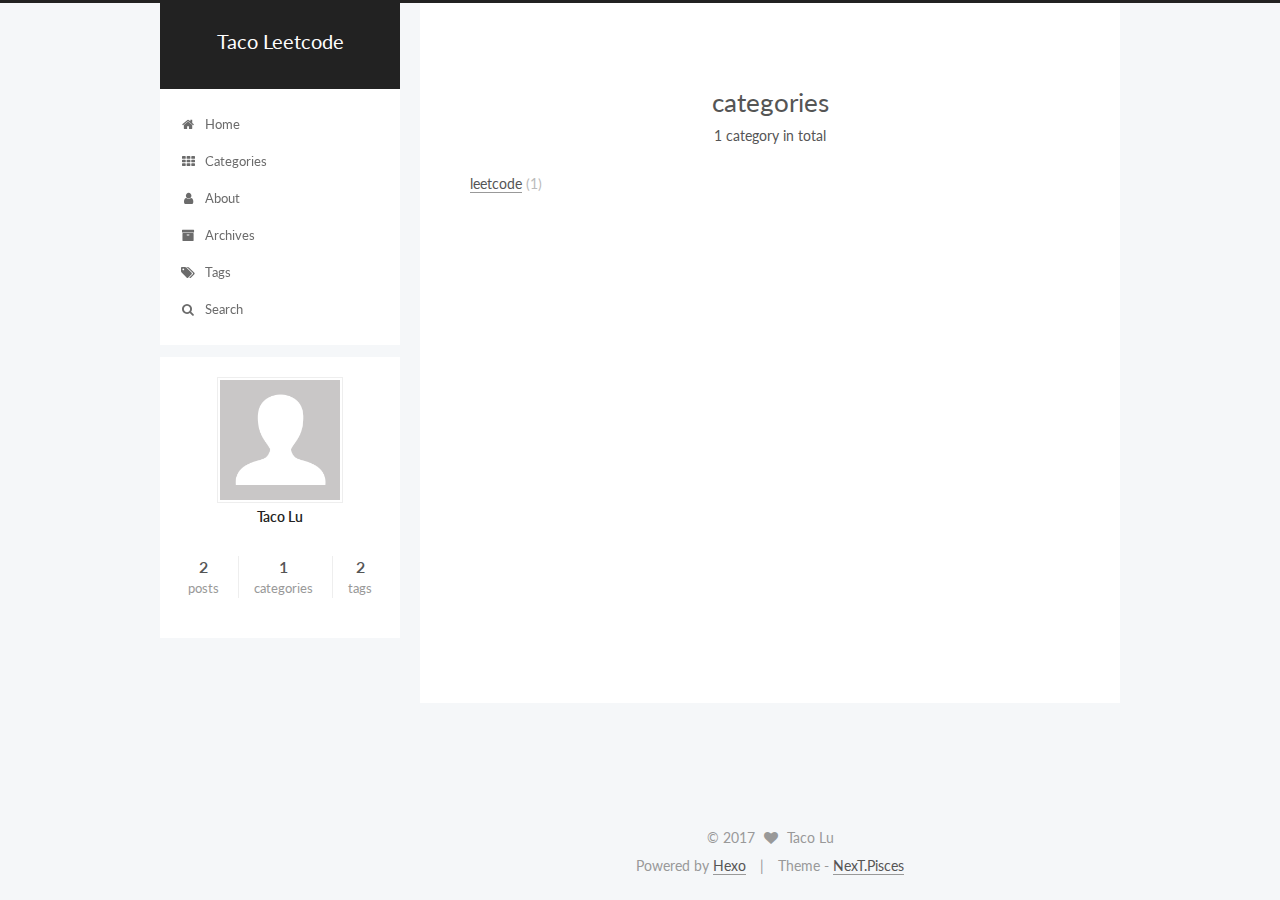
<file: categories/index.html>
<!doctype html>



  


<html class="theme-next pisces use-motion" lang="en">
<head>
  <meta charset="UTF-8"/>
<meta http-equiv="X-UA-Compatible" content="IE=edge" />
<meta name="viewport" content="width=device-width, initial-scale=1, maximum-scale=1"/>



<meta http-equiv="Cache-Control" content="no-transform" />
<meta http-equiv="Cache-Control" content="no-siteapp" />















  
  
  <link href="/lib/fancybox/source/jquery.fancybox.css?v=2.1.5" rel="stylesheet" type="text/css" />




  
  
  
  

  
    
    
  

  

  

  

  

  
    
    
    <link href="//fonts.googleapis.com/css?family=Lato:300,300italic,400,400italic,700,700italic&subset=latin,latin-ext" rel="stylesheet" type="text/css">
  






<link href="/lib/font-awesome/css/font-awesome.min.css?v=4.6.2" rel="stylesheet" type="text/css" />

<link href="/css/main.css?v=5.1.0" rel="stylesheet" type="text/css" />


  <meta name="keywords" content="Hexo, NexT" />








  <link rel="shortcut icon" type="image/x-icon" href="/favicon.ico?v=5.1.0" />






<meta property="og:type" content="website">
<meta property="og:title" content="categories">
<meta property="og:url" content="https://tacoring.github.io/categories/index.html">
<meta property="og:site_name" content="Taco Leetcode">
<meta property="og:updated_time" content="2017-04-14T07:27:10.000Z">
<meta name="twitter:card" content="summary">
<meta name="twitter:title" content="categories">



<script type="text/javascript" id="hexo.configurations">
  var NexT = window.NexT || {};
  var CONFIG = {
    root: '/',
    scheme: 'Pisces',
    sidebar: {"position":"left","display":"post","offset":12,"offset_float":0,"b2t":false,"scrollpercent":false},
    fancybox: true,
    motion: true,
    duoshuo: {
      userId: '0',
      author: 'Author'
    },
    algolia: {
      applicationID: 'FJBZJZ0GHP',
      apiKey: '645006961dbee9a19207cab2fc0f8ffe',
      indexName: 'hexo_taco',
      hits: {"per_page":10},
      labels: {"input_placeholder":"Search for Posts","hits_empty":"We didn't find any results for the search: ${query}","hits_stats":"${hits} results found in ${time} ms"}
    }
  };
</script>



  <link rel="canonical" href="https://tacoring.github.io/categories/"/>





  <title>
  

  
    categories | Taco Leetcode
  
</title>
</head>

<body itemscope itemtype="http://schema.org/WebPage" lang="en">

  














  
  
    
  

  <div class="container sidebar-position-left  ">
    <div class="headband"></div>

    <header id="header" class="header" itemscope itemtype="http://schema.org/WPHeader">
      <div class="header-inner"><div class="site-brand-wrapper">
  <div class="site-meta ">
    

    <div class="custom-logo-site-title">
      <a href="/"  class="brand" rel="start">
        <span class="logo-line-before"><i></i></span>
        <span class="site-title">Taco Leetcode</span>
        <span class="logo-line-after"><i></i></span>
      </a>
    </div>
      
        <p class="site-subtitle"></p>
      
  </div>

  <div class="site-nav-toggle">
    <button>
      <span class="btn-bar"></span>
      <span class="btn-bar"></span>
      <span class="btn-bar"></span>
    </button>
  </div>
</div>

<nav class="site-nav">
  

  
    <ul id="menu" class="menu">
      
        
        <li class="menu-item menu-item-home">
          <a href="/" rel="section">
            
              <i class="menu-item-icon fa fa-fw fa-home"></i> <br />
            
            Home
          </a>
        </li>
      
        
        <li class="menu-item menu-item-categories">
          <a href="/categories" rel="section">
            
              <i class="menu-item-icon fa fa-fw fa-th"></i> <br />
            
            Categories
          </a>
        </li>
      
        
        <li class="menu-item menu-item-about">
          <a href="/about" rel="section">
            
              <i class="menu-item-icon fa fa-fw fa-user"></i> <br />
            
            About
          </a>
        </li>
      
        
        <li class="menu-item menu-item-archives">
          <a href="/archives" rel="section">
            
              <i class="menu-item-icon fa fa-fw fa-archive"></i> <br />
            
            Archives
          </a>
        </li>
      
        
        <li class="menu-item menu-item-tags">
          <a href="/tags" rel="section">
            
              <i class="menu-item-icon fa fa-fw fa-tags"></i> <br />
            
            Tags
          </a>
        </li>
      

      
        <li class="menu-item menu-item-search">
          
            <a href="javascript:;" class="popup-trigger">
          
            
              <i class="menu-item-icon fa fa-search fa-fw"></i> <br />
            
            Search
          </a>
        </li>
      
    </ul>
  

  
    <div class="site-search">
      
  <div class="popup search-popup local-search-popup">
  <div class="local-search-header clearfix">
    <span class="search-icon">
      <i class="fa fa-search"></i>
    </span>
    <span class="popup-btn-close">
      <i class="fa fa-times-circle"></i>
    </span>
    <div class="local-search-input-wrapper">
      <input autocapitalize="off" autocomplete="off" autocorrect="off"
             placeholder="Searching..." spellcheck="false"
             type="text" id="local-search-input">
    </div>
  </div>
  <div id="local-search-result"></div>
</div>



    </div>
  
</nav>



 </div>
    </header>

    <main id="main" class="main">
      <div class="main-inner">
        <div class="content-wrap">
          <div id="content" class="content">
            

  <div id="posts" class="posts-expand">
  <header class="post-header">

	<h1 class="post-title" itemprop="name headline">categories</h1>



</header>

    
    
      <div class="category-all-page">
        <div class="category-all-title">
            1 category in total
        </div>
        <div class="category-all">
          <ul class="category-list"><li class="category-list-item"><a class="category-list-link" href="/categories/leetcode/">leetcode</a><span class="category-list-count">1</span></li></ul>
        </div>
      </div>
    
  </div>


          </div>
          


          
  <div class="comments" id="comments">
    
  </div>


        </div>
        
          
  
  <div class="sidebar-toggle">
    <div class="sidebar-toggle-line-wrap">
      <span class="sidebar-toggle-line sidebar-toggle-line-first"></span>
      <span class="sidebar-toggle-line sidebar-toggle-line-middle"></span>
      <span class="sidebar-toggle-line sidebar-toggle-line-last"></span>
    </div>
  </div>

  <aside id="sidebar" class="sidebar">
    <div class="sidebar-inner">

      

      

      <section class="site-overview sidebar-panel sidebar-panel-active">
        <div class="site-author motion-element" itemprop="author" itemscope itemtype="http://schema.org/Person">
          <img class="site-author-image" itemprop="image"
               src="/images/avatar.gif"
               alt="Taco Lu" />
          <p class="site-author-name" itemprop="name">Taco Lu</p>
           
              <p class="site-description motion-element" itemprop="description"></p>
          
        </div>
        <nav class="site-state motion-element">

          
            <div class="site-state-item site-state-posts">
              <a href="/archives">
                <span class="site-state-item-count">2</span>
                <span class="site-state-item-name">posts</span>
              </a>
            </div>
          

          
            
            
            <div class="site-state-item site-state-categories">
              <a href="/categories/index.html">
                <span class="site-state-item-count">1</span>
                <span class="site-state-item-name">categories</span>
              </a>
            </div>
          

          
            
            
            <div class="site-state-item site-state-tags">
              <a href="/tags/index.html">
                <span class="site-state-item-count">2</span>
                <span class="site-state-item-name">tags</span>
              </a>
            </div>
          

        </nav>

        

        <div class="links-of-author motion-element">
          
        </div>

        
        

        
        

        


      </section>

      

      

    </div>
  </aside>


        
      </div>
    </main>

    <footer id="footer" class="footer">
      <div class="footer-inner">
        <div class="copyright" >
  
  &copy; 
  <span itemprop="copyrightYear">2017</span>
  <span class="with-love">
    <i class="fa fa-heart"></i>
  </span>
  <span class="author" itemprop="copyrightHolder">Taco Lu</span>
</div>


<div class="powered-by">
  Powered by <a class="theme-link" href="https://hexo.io">Hexo</a>
</div>

<div class="theme-info">
  Theme -
  <a class="theme-link" href="https://github.com/iissnan/hexo-theme-next">
    NexT.Pisces
  </a>
</div>


        

        
      </div>
    </footer>

    
      <div class="back-to-top">
        <i class="fa fa-arrow-up"></i>
        
      </div>
    

  </div>

  

<script type="text/javascript">
  if (Object.prototype.toString.call(window.Promise) !== '[object Function]') {
    window.Promise = null;
  }
</script>









  








  
  <script type="text/javascript" src="/lib/jquery/index.js?v=2.1.3"></script>

  
  <script type="text/javascript" src="/lib/fastclick/lib/fastclick.min.js?v=1.0.6"></script>

  
  <script type="text/javascript" src="/lib/jquery_lazyload/jquery.lazyload.js?v=1.9.7"></script>

  
  <script type="text/javascript" src="/lib/velocity/velocity.min.js?v=1.2.1"></script>

  
  <script type="text/javascript" src="/lib/velocity/velocity.ui.min.js?v=1.2.1"></script>

  
  <script type="text/javascript" src="/lib/fancybox/source/jquery.fancybox.pack.js?v=2.1.5"></script>


  


  <script type="text/javascript" src="/js/src/utils.js?v=5.1.0"></script>

  <script type="text/javascript" src="/js/src/motion.js?v=5.1.0"></script>



  
  


  <script type="text/javascript" src="/js/src/affix.js?v=5.1.0"></script>

  <script type="text/javascript" src="/js/src/schemes/pisces.js?v=5.1.0"></script>



  

  


  <script type="text/javascript" src="/js/src/bootstrap.js?v=5.1.0"></script>



  


  




	





  





  





  






  

  <script type="text/javascript">
    // Popup Window;
    var isfetched = false;
    // Search DB path;
    var search_path = "search.xml";
    if (search_path.length == 0) {
      search_path = "search.xml";
    }
    var path = "/" + search_path;
    // monitor main search box;

    function proceedsearch() {
      $("body")
        .append('<div class="search-popup-overlay local-search-pop-overlay"></div>')
        .css('overflow', 'hidden');
      $('.popup').toggle();
    }
    // search function;
    var searchFunc = function(path, search_id, content_id) {
      'use strict';
      $.ajax({
        url: path,
        dataType: "xml",
        async: true,
        success: function( xmlResponse ) {
          // get the contents from search data
          isfetched = true;
          $('.popup').detach().appendTo('.header-inner');
          var datas = $( "entry", xmlResponse ).map(function() {
            return {
              title: $( "title", this ).text(),
              content: $("content",this).text(),
              url: $( "url" , this).text()
            };
          }).get();
          var $input = document.getElementById(search_id);
          var $resultContent = document.getElementById(content_id);
          $input.addEventListener('input', function(){
            var matchcounts = 0;
            var str='<ul class=\"search-result-list\">';
            var keywords = this.value.trim().toLowerCase().split(/[\s\-]+/);
            $resultContent.innerHTML = "";
            if (this.value.trim().length > 1) {
              // perform local searching
              datas.forEach(function(data) {
                var isMatch = false;
                var content_index = [];
                var data_title = data.title.trim().toLowerCase();
                var data_content = data.content.trim().replace(/<[^>]+>/g,"").toLowerCase();
                var data_url = decodeURIComponent(data.url);
                var index_title = -1;
                var index_content = -1;
                var first_occur = -1;
                // only match artiles with not empty titles and contents
                if(data_title != '') {
                  keywords.forEach(function(keyword, i) {
                    index_title = data_title.indexOf(keyword);
                    index_content = data_content.indexOf(keyword);
                    if( index_title >= 0 || index_content >= 0 ){
                      isMatch = true;
                      if (i == 0) {
                        first_occur = index_content;
                      }
                    }

                  });
                }
                // show search results
                if (isMatch) {
                  matchcounts += 1;
                  str += "<li><a href='"+ data_url +"' class='search-result-title'>"+ data_title +"</a>";
                  var content = data.content.trim().replace(/<[^>]+>/g,"");
                  if (first_occur >= 0) {
                    // cut out 100 characters
                    var start = first_occur - 20;
                    var end = first_occur + 80;
                    if(start < 0){
                      start = 0;
                    }
                    if(start == 0){
                      end = 50;
                    }
                    if(end > content.length){
                      end = content.length;
                    }
                    var match_content = content.substring(start, end);
                    // highlight all keywords
                    keywords.forEach(function(keyword){
                      var regS = new RegExp(keyword, "gi");
                      match_content = match_content.replace(regS, "<b class=\"search-keyword\">"+keyword+"</b>");
                    });

                    str += "<p class=\"search-result\">" + match_content +"...</p>"
                  }
                  str += "</li>";
                }
              })};
            str += "</ul>";
            if (matchcounts == 0) { str = '<div id="no-result"><i class="fa fa-frown-o fa-5x" /></div>' }
            if (keywords == "") { str = '<div id="no-result"><i class="fa fa-search fa-5x" /></div>' }
            $resultContent.innerHTML = str;
          });
          proceedsearch();
        }
      });}

    // handle and trigger popup window;
    $('.popup-trigger').click(function(e) {
      e.stopPropagation();
      if (isfetched == false) {
        searchFunc(path, 'local-search-input', 'local-search-result');
      } else {
        proceedsearch();
      };
    });

    $('.popup-btn-close').click(function(e){
      $('.popup').hide();
      $(".local-search-pop-overlay").remove();
      $('body').css('overflow', '');
    });
    $('.popup').click(function(e){
      e.stopPropagation();
    });
  </script>





  

  
  <script src="https://cdn1.lncld.net/static/js/av-core-mini-0.6.1.js"></script>
  <script>AV.initialize("qEVj1Uw88yvYfdywJSC9iRsV-gzGzoHsz", "MKVlDRJ9P7II6730Y8mrh0Bj");</script>
  <script>
    function showTime(Counter) {
      var query = new AV.Query(Counter);
      var entries = [];
      var $visitors = $(".leancloud_visitors");

      $visitors.each(function () {
        entries.push( $(this).attr("id").trim() );
      });

      query.containedIn('url', entries);
      query.find()
        .done(function (results) {
          var COUNT_CONTAINER_REF = '.leancloud-visitors-count';

          if (results.length === 0) {
            $visitors.find(COUNT_CONTAINER_REF).text(0);
            return;
          }

          for (var i = 0; i < results.length; i++) {
            var item = results[i];
            var url = item.get('url');
            var time = item.get('time');
            var element = document.getElementById(url);

            $(element).find(COUNT_CONTAINER_REF).text(time);
          }
          for(var i = 0; i < entries.length; i++) {
            var url = entries[i];
            var element = document.getElementById(url);
            var countSpan = $(element).find(COUNT_CONTAINER_REF);
            if( countSpan.text() == '') {
              countSpan.text(0);
            }
          }
        })
        .fail(function (object, error) {
          console.log("Error: " + error.code + " " + error.message);
        });
    }

    function addCount(Counter) {
      var $visitors = $(".leancloud_visitors");
      var url = $visitors.attr('id').trim();
      var title = $visitors.attr('data-flag-title').trim();
      var query = new AV.Query(Counter);

      query.equalTo("url", url);
      query.find({
        success: function(results) {
          if (results.length > 0) {
            var counter = results[0];
            counter.fetchWhenSave(true);
            counter.increment("time");
            counter.save(null, {
              success: function(counter) {
                var $element = $(document.getElementById(url));
                $element.find('.leancloud-visitors-count').text(counter.get('time'));
              },
              error: function(counter, error) {
                console.log('Failed to save Visitor num, with error message: ' + error.message);
              }
            });
          } else {
            var newcounter = new Counter();
            /* Set ACL */
            var acl = new AV.ACL();
            acl.setPublicReadAccess(true);
            acl.setPublicWriteAccess(true);
            newcounter.setACL(acl);
            /* End Set ACL */
            newcounter.set("title", title);
            newcounter.set("url", url);
            newcounter.set("time", 1);
            newcounter.save(null, {
              success: function(newcounter) {
                var $element = $(document.getElementById(url));
                $element.find('.leancloud-visitors-count').text(newcounter.get('time'));
              },
              error: function(newcounter, error) {
                console.log('Failed to create');
              }
            });
          }
        },
        error: function(error) {
          console.log('Error:' + error.code + " " + error.message);
        }
      });
    }

    $(function() {
      var Counter = AV.Object.extend("Counter");
      if ($('.leancloud_visitors').length == 1) {
        addCount(Counter);
      } else if ($('.post-title-link').length > 1) {
        showTime(Counter);
      }
    });
  </script>



  

  

  

  

</body>
</html>
</file>
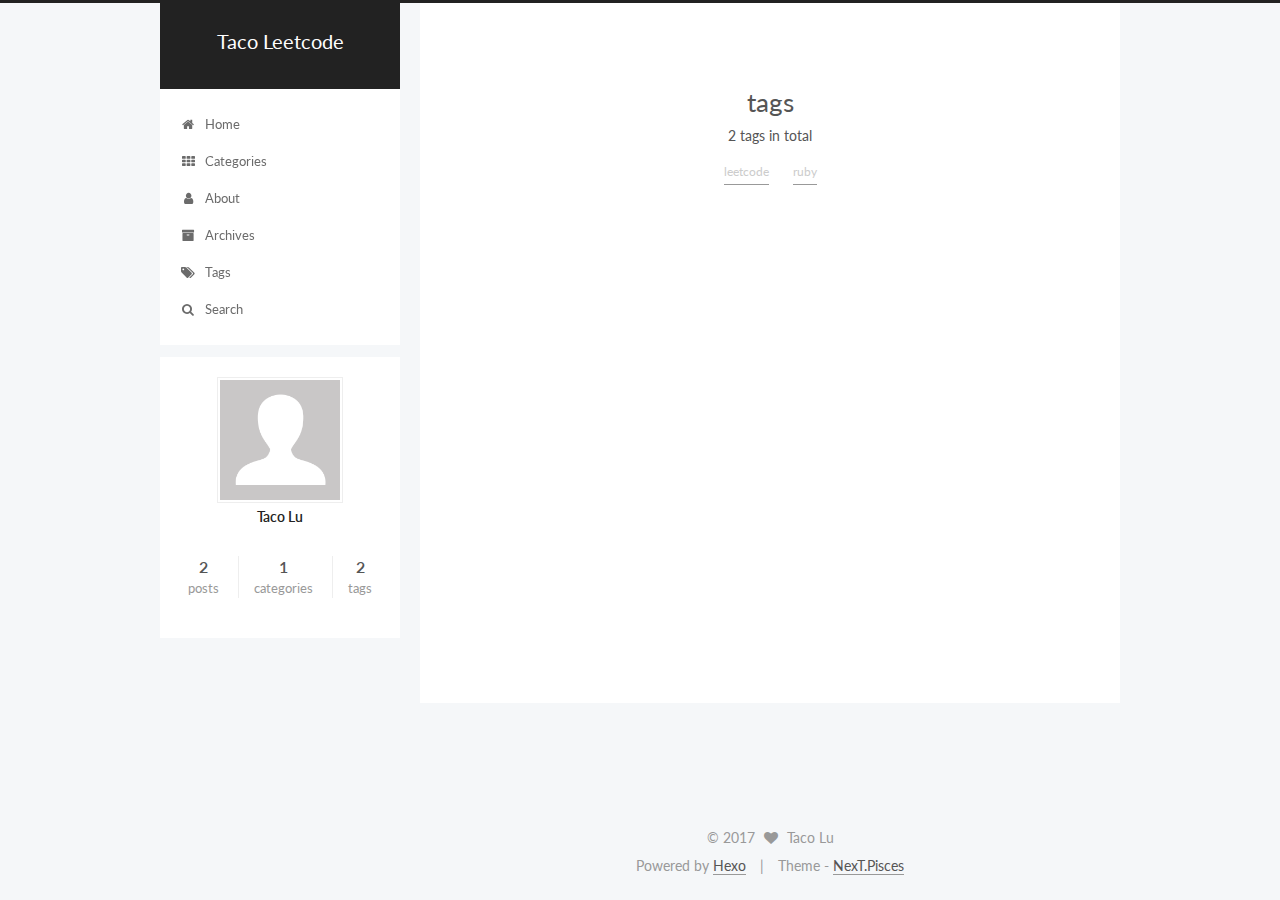
<file: tags/index.html>
<!doctype html>



  


<html class="theme-next pisces use-motion" lang="en">
<head>
  <meta charset="UTF-8"/>
<meta http-equiv="X-UA-Compatible" content="IE=edge" />
<meta name="viewport" content="width=device-width, initial-scale=1, maximum-scale=1"/>



<meta http-equiv="Cache-Control" content="no-transform" />
<meta http-equiv="Cache-Control" content="no-siteapp" />















  
  
  <link href="/lib/fancybox/source/jquery.fancybox.css?v=2.1.5" rel="stylesheet" type="text/css" />




  
  
  
  

  
    
    
  

  

  

  

  

  
    
    
    <link href="//fonts.googleapis.com/css?family=Lato:300,300italic,400,400italic,700,700italic&subset=latin,latin-ext" rel="stylesheet" type="text/css">
  






<link href="/lib/font-awesome/css/font-awesome.min.css?v=4.6.2" rel="stylesheet" type="text/css" />

<link href="/css/main.css?v=5.1.0" rel="stylesheet" type="text/css" />


  <meta name="keywords" content="Hexo, NexT" />








  <link rel="shortcut icon" type="image/x-icon" href="/favicon.ico?v=5.1.0" />






<meta property="og:type" content="website">
<meta property="og:title" content="tags">
<meta property="og:url" content="https://tacoring.github.io/tags/index.html">
<meta property="og:site_name" content="Taco Leetcode">
<meta property="og:updated_time" content="2017-04-14T07:25:14.000Z">
<meta name="twitter:card" content="summary">
<meta name="twitter:title" content="tags">



<script type="text/javascript" id="hexo.configurations">
  var NexT = window.NexT || {};
  var CONFIG = {
    root: '/',
    scheme: 'Pisces',
    sidebar: {"position":"left","display":"post","offset":12,"offset_float":0,"b2t":false,"scrollpercent":false},
    fancybox: true,
    motion: true,
    duoshuo: {
      userId: '0',
      author: 'Author'
    },
    algolia: {
      applicationID: 'FJBZJZ0GHP',
      apiKey: '645006961dbee9a19207cab2fc0f8ffe',
      indexName: 'hexo_taco',
      hits: {"per_page":10},
      labels: {"input_placeholder":"Search for Posts","hits_empty":"We didn't find any results for the search: ${query}","hits_stats":"${hits} results found in ${time} ms"}
    }
  };
</script>



  <link rel="canonical" href="https://tacoring.github.io/tags/"/>





  <title>
  

  
    tags | Taco Leetcode
  
</title>
</head>

<body itemscope itemtype="http://schema.org/WebPage" lang="en">

  














  
  
    
  

  <div class="container sidebar-position-left  ">
    <div class="headband"></div>

    <header id="header" class="header" itemscope itemtype="http://schema.org/WPHeader">
      <div class="header-inner"><div class="site-brand-wrapper">
  <div class="site-meta ">
    

    <div class="custom-logo-site-title">
      <a href="/"  class="brand" rel="start">
        <span class="logo-line-before"><i></i></span>
        <span class="site-title">Taco Leetcode</span>
        <span class="logo-line-after"><i></i></span>
      </a>
    </div>
      
        <p class="site-subtitle"></p>
      
  </div>

  <div class="site-nav-toggle">
    <button>
      <span class="btn-bar"></span>
      <span class="btn-bar"></span>
      <span class="btn-bar"></span>
    </button>
  </div>
</div>

<nav class="site-nav">
  

  
    <ul id="menu" class="menu">
      
        
        <li class="menu-item menu-item-home">
          <a href="/" rel="section">
            
              <i class="menu-item-icon fa fa-fw fa-home"></i> <br />
            
            Home
          </a>
        </li>
      
        
        <li class="menu-item menu-item-categories">
          <a href="/categories" rel="section">
            
              <i class="menu-item-icon fa fa-fw fa-th"></i> <br />
            
            Categories
          </a>
        </li>
      
        
        <li class="menu-item menu-item-about">
          <a href="/about" rel="section">
            
              <i class="menu-item-icon fa fa-fw fa-user"></i> <br />
            
            About
          </a>
        </li>
      
        
        <li class="menu-item menu-item-archives">
          <a href="/archives" rel="section">
            
              <i class="menu-item-icon fa fa-fw fa-archive"></i> <br />
            
            Archives
          </a>
        </li>
      
        
        <li class="menu-item menu-item-tags">
          <a href="/tags" rel="section">
            
              <i class="menu-item-icon fa fa-fw fa-tags"></i> <br />
            
            Tags
          </a>
        </li>
      

      
        <li class="menu-item menu-item-search">
          
            <a href="javascript:;" class="popup-trigger">
          
            
              <i class="menu-item-icon fa fa-search fa-fw"></i> <br />
            
            Search
          </a>
        </li>
      
    </ul>
  

  
    <div class="site-search">
      
  <div class="popup search-popup local-search-popup">
  <div class="local-search-header clearfix">
    <span class="search-icon">
      <i class="fa fa-search"></i>
    </span>
    <span class="popup-btn-close">
      <i class="fa fa-times-circle"></i>
    </span>
    <div class="local-search-input-wrapper">
      <input autocapitalize="off" autocomplete="off" autocorrect="off"
             placeholder="Searching..." spellcheck="false"
             type="text" id="local-search-input">
    </div>
  </div>
  <div id="local-search-result"></div>
</div>



    </div>
  
</nav>



 </div>
    </header>

    <main id="main" class="main">
      <div class="main-inner">
        <div class="content-wrap">
          <div id="content" class="content">
            

  <div id="posts" class="posts-expand">
  <header class="post-header">

	<h1 class="post-title" itemprop="name headline">tags</h1>



</header>

    
    
      <div class="tag-cloud">
        <div class="tag-cloud-title">
            2 tags in total
        </div>
        <div class="tag-cloud-tags">
          <a href="/tags/leetcode/" style="font-size: 12px; color: #ccc">leetcode</a> <a href="/tags/ruby/" style="font-size: 12px; color: #ccc">ruby</a>
        </div>
      </div>
    
  </div>


          </div>
          


          
  <div class="comments" id="comments">
    
  </div>


        </div>
        
          
  
  <div class="sidebar-toggle">
    <div class="sidebar-toggle-line-wrap">
      <span class="sidebar-toggle-line sidebar-toggle-line-first"></span>
      <span class="sidebar-toggle-line sidebar-toggle-line-middle"></span>
      <span class="sidebar-toggle-line sidebar-toggle-line-last"></span>
    </div>
  </div>

  <aside id="sidebar" class="sidebar">
    <div class="sidebar-inner">

      

      

      <section class="site-overview sidebar-panel sidebar-panel-active">
        <div class="site-author motion-element" itemprop="author" itemscope itemtype="http://schema.org/Person">
          <img class="site-author-image" itemprop="image"
               src="/images/avatar.gif"
               alt="Taco Lu" />
          <p class="site-author-name" itemprop="name">Taco Lu</p>
           
              <p class="site-description motion-element" itemprop="description"></p>
          
        </div>
        <nav class="site-state motion-element">

          
            <div class="site-state-item site-state-posts">
              <a href="/archives">
                <span class="site-state-item-count">2</span>
                <span class="site-state-item-name">posts</span>
              </a>
            </div>
          

          
            
            
            <div class="site-state-item site-state-categories">
              <a href="/categories/index.html">
                <span class="site-state-item-count">1</span>
                <span class="site-state-item-name">categories</span>
              </a>
            </div>
          

          
            
            
            <div class="site-state-item site-state-tags">
              <a href="/tags/index.html">
                <span class="site-state-item-count">2</span>
                <span class="site-state-item-name">tags</span>
              </a>
            </div>
          

        </nav>

        

        <div class="links-of-author motion-element">
          
        </div>

        
        

        
        

        


      </section>

      

      

    </div>
  </aside>


        
      </div>
    </main>

    <footer id="footer" class="footer">
      <div class="footer-inner">
        <div class="copyright" >
  
  &copy; 
  <span itemprop="copyrightYear">2017</span>
  <span class="with-love">
    <i class="fa fa-heart"></i>
  </span>
  <span class="author" itemprop="copyrightHolder">Taco Lu</span>
</div>


<div class="powered-by">
  Powered by <a class="theme-link" href="https://hexo.io">Hexo</a>
</div>

<div class="theme-info">
  Theme -
  <a class="theme-link" href="https://github.com/iissnan/hexo-theme-next">
    NexT.Pisces
  </a>
</div>


        

        
      </div>
    </footer>

    
      <div class="back-to-top">
        <i class="fa fa-arrow-up"></i>
        
      </div>
    

  </div>

  

<script type="text/javascript">
  if (Object.prototype.toString.call(window.Promise) !== '[object Function]') {
    window.Promise = null;
  }
</script>









  








  
  <script type="text/javascript" src="/lib/jquery/index.js?v=2.1.3"></script>

  
  <script type="text/javascript" src="/lib/fastclick/lib/fastclick.min.js?v=1.0.6"></script>

  
  <script type="text/javascript" src="/lib/jquery_lazyload/jquery.lazyload.js?v=1.9.7"></script>

  
  <script type="text/javascript" src="/lib/velocity/velocity.min.js?v=1.2.1"></script>

  
  <script type="text/javascript" src="/lib/velocity/velocity.ui.min.js?v=1.2.1"></script>

  
  <script type="text/javascript" src="/lib/fancybox/source/jquery.fancybox.pack.js?v=2.1.5"></script>


  


  <script type="text/javascript" src="/js/src/utils.js?v=5.1.0"></script>

  <script type="text/javascript" src="/js/src/motion.js?v=5.1.0"></script>



  
  


  <script type="text/javascript" src="/js/src/affix.js?v=5.1.0"></script>

  <script type="text/javascript" src="/js/src/schemes/pisces.js?v=5.1.0"></script>



  

  


  <script type="text/javascript" src="/js/src/bootstrap.js?v=5.1.0"></script>



  


  




	





  





  





  






  

  <script type="text/javascript">
    // Popup Window;
    var isfetched = false;
    // Search DB path;
    var search_path = "search.xml";
    if (search_path.length == 0) {
      search_path = "search.xml";
    }
    var path = "/" + search_path;
    // monitor main search box;

    function proceedsearch() {
      $("body")
        .append('<div class="search-popup-overlay local-search-pop-overlay"></div>')
        .css('overflow', 'hidden');
      $('.popup').toggle();
    }
    // search function;
    var searchFunc = function(path, search_id, content_id) {
      'use strict';
      $.ajax({
        url: path,
        dataType: "xml",
        async: true,
        success: function( xmlResponse ) {
          // get the contents from search data
          isfetched = true;
          $('.popup').detach().appendTo('.header-inner');
          var datas = $( "entry", xmlResponse ).map(function() {
            return {
              title: $( "title", this ).text(),
              content: $("content",this).text(),
              url: $( "url" , this).text()
            };
          }).get();
          var $input = document.getElementById(search_id);
          var $resultContent = document.getElementById(content_id);
          $input.addEventListener('input', function(){
            var matchcounts = 0;
            var str='<ul class=\"search-result-list\">';
            var keywords = this.value.trim().toLowerCase().split(/[\s\-]+/);
            $resultContent.innerHTML = "";
            if (this.value.trim().length > 1) {
              // perform local searching
              datas.forEach(function(data) {
                var isMatch = false;
                var content_index = [];
                var data_title = data.title.trim().toLowerCase();
                var data_content = data.content.trim().replace(/<[^>]+>/g,"").toLowerCase();
                var data_url = decodeURIComponent(data.url);
                var index_title = -1;
                var index_content = -1;
                var first_occur = -1;
                // only match artiles with not empty titles and contents
                if(data_title != '') {
                  keywords.forEach(function(keyword, i) {
                    index_title = data_title.indexOf(keyword);
                    index_content = data_content.indexOf(keyword);
                    if( index_title >= 0 || index_content >= 0 ){
                      isMatch = true;
                      if (i == 0) {
                        first_occur = index_content;
                      }
                    }

                  });
                }
                // show search results
                if (isMatch) {
                  matchcounts += 1;
                  str += "<li><a href='"+ data_url +"' class='search-result-title'>"+ data_title +"</a>";
                  var content = data.content.trim().replace(/<[^>]+>/g,"");
                  if (first_occur >= 0) {
                    // cut out 100 characters
                    var start = first_occur - 20;
                    var end = first_occur + 80;
                    if(start < 0){
                      start = 0;
                    }
                    if(start == 0){
                      end = 50;
                    }
                    if(end > content.length){
                      end = content.length;
                    }
                    var match_content = content.substring(start, end);
                    // highlight all keywords
                    keywords.forEach(function(keyword){
                      var regS = new RegExp(keyword, "gi");
                      match_content = match_content.replace(regS, "<b class=\"search-keyword\">"+keyword+"</b>");
                    });

                    str += "<p class=\"search-result\">" + match_content +"...</p>"
                  }
                  str += "</li>";
                }
              })};
            str += "</ul>";
            if (matchcounts == 0) { str = '<div id="no-result"><i class="fa fa-frown-o fa-5x" /></div>' }
            if (keywords == "") { str = '<div id="no-result"><i class="fa fa-search fa-5x" /></div>' }
            $resultContent.innerHTML = str;
          });
          proceedsearch();
        }
      });}

    // handle and trigger popup window;
    $('.popup-trigger').click(function(e) {
      e.stopPropagation();
      if (isfetched == false) {
        searchFunc(path, 'local-search-input', 'local-search-result');
      } else {
        proceedsearch();
      };
    });

    $('.popup-btn-close').click(function(e){
      $('.popup').hide();
      $(".local-search-pop-overlay").remove();
      $('body').css('overflow', '');
    });
    $('.popup').click(function(e){
      e.stopPropagation();
    });
  </script>





  

  
  <script src="https://cdn1.lncld.net/static/js/av-core-mini-0.6.1.js"></script>
  <script>AV.initialize("qEVj1Uw88yvYfdywJSC9iRsV-gzGzoHsz", "MKVlDRJ9P7II6730Y8mrh0Bj");</script>
  <script>
    function showTime(Counter) {
      var query = new AV.Query(Counter);
      var entries = [];
      var $visitors = $(".leancloud_visitors");

      $visitors.each(function () {
        entries.push( $(this).attr("id").trim() );
      });

      query.containedIn('url', entries);
      query.find()
        .done(function (results) {
          var COUNT_CONTAINER_REF = '.leancloud-visitors-count';

          if (results.length === 0) {
            $visitors.find(COUNT_CONTAINER_REF).text(0);
            return;
          }

          for (var i = 0; i < results.length; i++) {
            var item = results[i];
            var url = item.get('url');
            var time = item.get('time');
            var element = document.getElementById(url);

            $(element).find(COUNT_CONTAINER_REF).text(time);
          }
          for(var i = 0; i < entries.length; i++) {
            var url = entries[i];
            var element = document.getElementById(url);
            var countSpan = $(element).find(COUNT_CONTAINER_REF);
            if( countSpan.text() == '') {
              countSpan.text(0);
            }
          }
        })
        .fail(function (object, error) {
          console.log("Error: " + error.code + " " + error.message);
        });
    }

    function addCount(Counter) {
      var $visitors = $(".leancloud_visitors");
      var url = $visitors.attr('id').trim();
      var title = $visitors.attr('data-flag-title').trim();
      var query = new AV.Query(Counter);

      query.equalTo("url", url);
      query.find({
        success: function(results) {
          if (results.length > 0) {
            var counter = results[0];
            counter.fetchWhenSave(true);
            counter.increment("time");
            counter.save(null, {
              success: function(counter) {
                var $element = $(document.getElementById(url));
                $element.find('.leancloud-visitors-count').text(counter.get('time'));
              },
              error: function(counter, error) {
                console.log('Failed to save Visitor num, with error message: ' + error.message);
              }
            });
          } else {
            var newcounter = new Counter();
            /* Set ACL */
            var acl = new AV.ACL();
            acl.setPublicReadAccess(true);
            acl.setPublicWriteAccess(true);
            newcounter.setACL(acl);
            /* End Set ACL */
            newcounter.set("title", title);
            newcounter.set("url", url);
            newcounter.set("time", 1);
            newcounter.save(null, {
              success: function(newcounter) {
                var $element = $(document.getElementById(url));
                $element.find('.leancloud-visitors-count').text(newcounter.get('time'));
              },
              error: function(newcounter, error) {
                console.log('Failed to create');
              }
            });
          }
        },
        error: function(error) {
          console.log('Error:' + error.code + " " + error.message);
        }
      });
    }

    $(function() {
      var Counter = AV.Object.extend("Counter");
      if ($('.leancloud_visitors').length == 1) {
        addCount(Counter);
      } else if ($('.post-title-link').length > 1) {
        showTime(Counter);
      }
    });
  </script>



  

  

  

  

</body>
</html>
</file>
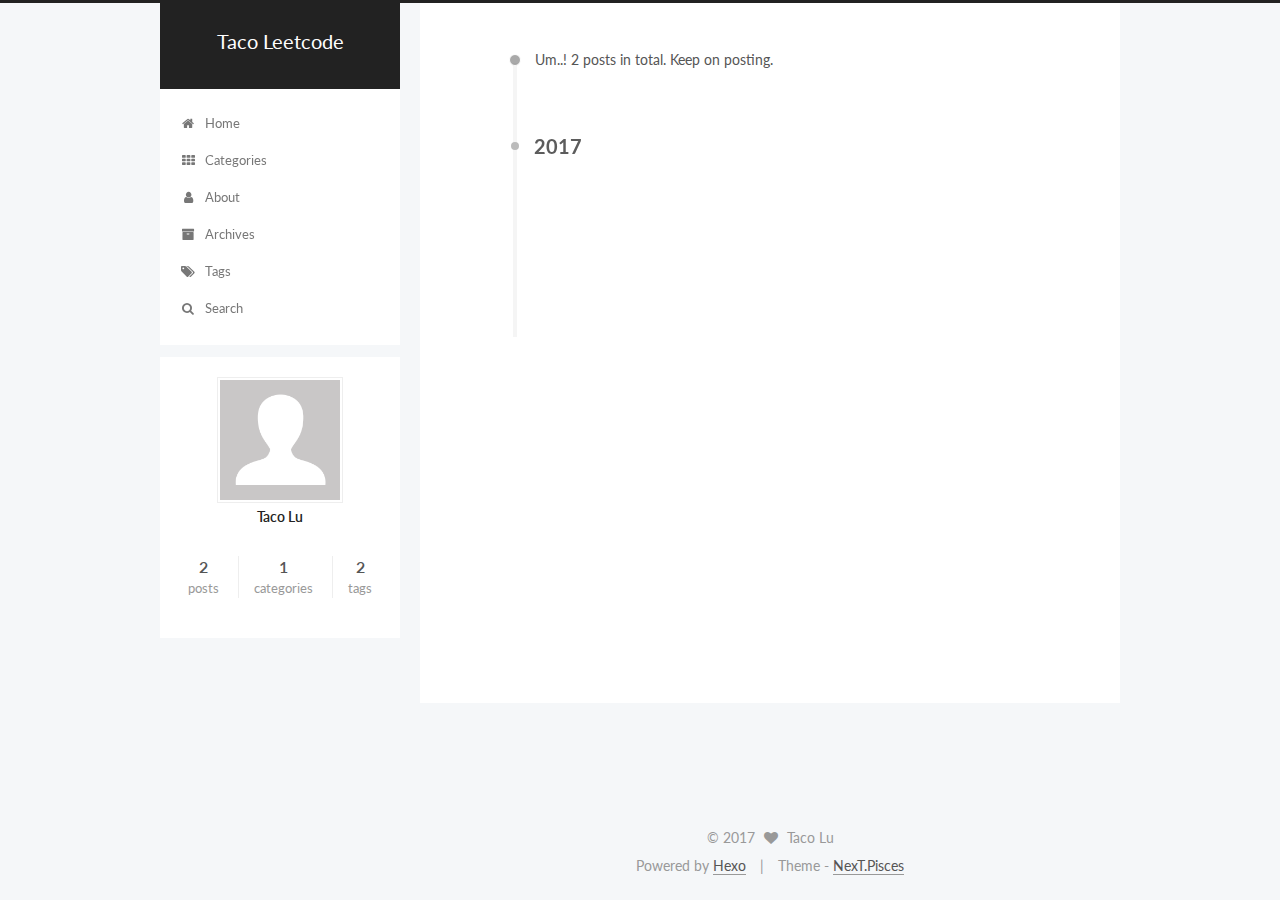
<file: archives/2017/index.html>
<!doctype html>



  


<html class="theme-next pisces use-motion" lang="en">
<head>
  <meta charset="UTF-8"/>
<meta http-equiv="X-UA-Compatible" content="IE=edge" />
<meta name="viewport" content="width=device-width, initial-scale=1, maximum-scale=1"/>



<meta http-equiv="Cache-Control" content="no-transform" />
<meta http-equiv="Cache-Control" content="no-siteapp" />















  
  
  <link href="/lib/fancybox/source/jquery.fancybox.css?v=2.1.5" rel="stylesheet" type="text/css" />




  
  
  
  

  
    
    
  

  

  

  

  

  
    
    
    <link href="//fonts.googleapis.com/css?family=Lato:300,300italic,400,400italic,700,700italic&subset=latin,latin-ext" rel="stylesheet" type="text/css">
  






<link href="/lib/font-awesome/css/font-awesome.min.css?v=4.6.2" rel="stylesheet" type="text/css" />

<link href="/css/main.css?v=5.1.0" rel="stylesheet" type="text/css" />


  <meta name="keywords" content="Hexo, NexT" />








  <link rel="shortcut icon" type="image/x-icon" href="/favicon.ico?v=5.1.0" />






<meta property="og:type" content="website">
<meta property="og:title" content="Taco Leetcode">
<meta property="og:url" content="https://tacoring.github.io/archives/2017/index.html">
<meta property="og:site_name" content="Taco Leetcode">
<meta name="twitter:card" content="summary">
<meta name="twitter:title" content="Taco Leetcode">



<script type="text/javascript" id="hexo.configurations">
  var NexT = window.NexT || {};
  var CONFIG = {
    root: '/',
    scheme: 'Pisces',
    sidebar: {"position":"left","display":"post","offset":12,"offset_float":0,"b2t":false,"scrollpercent":false},
    fancybox: true,
    motion: true,
    duoshuo: {
      userId: '0',
      author: 'Author'
    },
    algolia: {
      applicationID: 'FJBZJZ0GHP',
      apiKey: '645006961dbee9a19207cab2fc0f8ffe',
      indexName: 'hexo_taco',
      hits: {"per_page":10},
      labels: {"input_placeholder":"Search for Posts","hits_empty":"We didn't find any results for the search: ${query}","hits_stats":"${hits} results found in ${time} ms"}
    }
  };
</script>



  <link rel="canonical" href="https://tacoring.github.io/archives/2017/"/>





  <title> Archive | Taco Leetcode </title>
</head>

<body itemscope itemtype="http://schema.org/WebPage" lang="en">

  














  
  
    
  

  <div class="container sidebar-position-left  page-archive  ">
    <div class="headband"></div>

    <header id="header" class="header" itemscope itemtype="http://schema.org/WPHeader">
      <div class="header-inner"><div class="site-brand-wrapper">
  <div class="site-meta ">
    

    <div class="custom-logo-site-title">
      <a href="/"  class="brand" rel="start">
        <span class="logo-line-before"><i></i></span>
        <span class="site-title">Taco Leetcode</span>
        <span class="logo-line-after"><i></i></span>
      </a>
    </div>
      
        <p class="site-subtitle"></p>
      
  </div>

  <div class="site-nav-toggle">
    <button>
      <span class="btn-bar"></span>
      <span class="btn-bar"></span>
      <span class="btn-bar"></span>
    </button>
  </div>
</div>

<nav class="site-nav">
  

  
    <ul id="menu" class="menu">
      
        
        <li class="menu-item menu-item-home">
          <a href="/" rel="section">
            
              <i class="menu-item-icon fa fa-fw fa-home"></i> <br />
            
            Home
          </a>
        </li>
      
        
        <li class="menu-item menu-item-categories">
          <a href="/categories" rel="section">
            
              <i class="menu-item-icon fa fa-fw fa-th"></i> <br />
            
            Categories
          </a>
        </li>
      
        
        <li class="menu-item menu-item-about">
          <a href="/about" rel="section">
            
              <i class="menu-item-icon fa fa-fw fa-user"></i> <br />
            
            About
          </a>
        </li>
      
        
        <li class="menu-item menu-item-archives">
          <a href="/archives" rel="section">
            
              <i class="menu-item-icon fa fa-fw fa-archive"></i> <br />
            
            Archives
          </a>
        </li>
      
        
        <li class="menu-item menu-item-tags">
          <a href="/tags" rel="section">
            
              <i class="menu-item-icon fa fa-fw fa-tags"></i> <br />
            
            Tags
          </a>
        </li>
      

      
        <li class="menu-item menu-item-search">
          
            <a href="javascript:;" class="popup-trigger">
          
            
              <i class="menu-item-icon fa fa-search fa-fw"></i> <br />
            
            Search
          </a>
        </li>
      
    </ul>
  

  
    <div class="site-search">
      
  <div class="popup search-popup local-search-popup">
  <div class="local-search-header clearfix">
    <span class="search-icon">
      <i class="fa fa-search"></i>
    </span>
    <span class="popup-btn-close">
      <i class="fa fa-times-circle"></i>
    </span>
    <div class="local-search-input-wrapper">
      <input autocapitalize="off" autocomplete="off" autocorrect="off"
             placeholder="Searching..." spellcheck="false"
             type="text" id="local-search-input">
    </div>
  </div>
  <div id="local-search-result"></div>
</div>



    </div>
  
</nav>



 </div>
    </header>

    <main id="main" class="main">
      <div class="main-inner">
        <div class="content-wrap">
          <div id="content" class="content">
            

  <section id="posts" class="posts-collapse">
    <span class="archive-move-on"></span>

    <span class="archive-page-counter">
      
      
      
        
      
      Um..! 2 posts in total. Keep on posting.
    </span>

    

      
      
      

      
        
        <div class="collection-title">
          <h2 class="archive-year motion-element" id="archive-year-2017">2017</h2>
        </div>
      
      

      

  <article class="post post-type-normal" itemscope itemtype="http://schema.org/Article">
    <header class="post-header">

      <h1 class="post-title">
        
            <a class="post-title-link" href="/2017/04/14/53-Maximum-Subarray/" itemprop="url">
              
                <span itemprop="name">53_Maximum_Subarray</span>
              
            </a>
        
      </h1>

      <div class="post-meta">
        <time class="post-time" itemprop="dateCreated"
              datetime="2017-04-14T00:05:35-07:00"
              content="2017-04-14" >
          04-14
        </time>
      </div>

    </header>
  </article>



    

      
      
      

      
      

      

  <article class="post post-type-normal" itemscope itemtype="http://schema.org/Article">
    <header class="post-header">

      <h1 class="post-title">
        
            <a class="post-title-link" href="/2017/04/13/hello-world/" itemprop="url">
              
                <span itemprop="name">Hello World</span>
              
            </a>
        
      </h1>

      <div class="post-meta">
        <time class="post-time" itemprop="dateCreated"
              datetime="2017-04-13T20:47:08-07:00"
              content="2017-04-13" >
          04-13
        </time>
      </div>

    </header>
  </article>



    

  </section>

  



          </div>
          


          

        </div>
        
          
  
  <div class="sidebar-toggle">
    <div class="sidebar-toggle-line-wrap">
      <span class="sidebar-toggle-line sidebar-toggle-line-first"></span>
      <span class="sidebar-toggle-line sidebar-toggle-line-middle"></span>
      <span class="sidebar-toggle-line sidebar-toggle-line-last"></span>
    </div>
  </div>

  <aside id="sidebar" class="sidebar">
    <div class="sidebar-inner">

      

      

      <section class="site-overview sidebar-panel sidebar-panel-active">
        <div class="site-author motion-element" itemprop="author" itemscope itemtype="http://schema.org/Person">
          <img class="site-author-image" itemprop="image"
               src="/images/avatar.gif"
               alt="Taco Lu" />
          <p class="site-author-name" itemprop="name">Taco Lu</p>
           
              <p class="site-description motion-element" itemprop="description"></p>
          
        </div>
        <nav class="site-state motion-element">

          
            <div class="site-state-item site-state-posts">
              <a href="/archives">
                <span class="site-state-item-count">2</span>
                <span class="site-state-item-name">posts</span>
              </a>
            </div>
          

          
            
            
            <div class="site-state-item site-state-categories">
              <a href="/categories/index.html">
                <span class="site-state-item-count">1</span>
                <span class="site-state-item-name">categories</span>
              </a>
            </div>
          

          
            
            
            <div class="site-state-item site-state-tags">
              <a href="/tags/index.html">
                <span class="site-state-item-count">2</span>
                <span class="site-state-item-name">tags</span>
              </a>
            </div>
          

        </nav>

        

        <div class="links-of-author motion-element">
          
        </div>

        
        

        
        

        


      </section>

      

      

    </div>
  </aside>


        
      </div>
    </main>

    <footer id="footer" class="footer">
      <div class="footer-inner">
        <div class="copyright" >
  
  &copy; 
  <span itemprop="copyrightYear">2017</span>
  <span class="with-love">
    <i class="fa fa-heart"></i>
  </span>
  <span class="author" itemprop="copyrightHolder">Taco Lu</span>
</div>


<div class="powered-by">
  Powered by <a class="theme-link" href="https://hexo.io">Hexo</a>
</div>

<div class="theme-info">
  Theme -
  <a class="theme-link" href="https://github.com/iissnan/hexo-theme-next">
    NexT.Pisces
  </a>
</div>


        

        
      </div>
    </footer>

    
      <div class="back-to-top">
        <i class="fa fa-arrow-up"></i>
        
      </div>
    

  </div>

  

<script type="text/javascript">
  if (Object.prototype.toString.call(window.Promise) !== '[object Function]') {
    window.Promise = null;
  }
</script>









  








  
  <script type="text/javascript" src="/lib/jquery/index.js?v=2.1.3"></script>

  
  <script type="text/javascript" src="/lib/fastclick/lib/fastclick.min.js?v=1.0.6"></script>

  
  <script type="text/javascript" src="/lib/jquery_lazyload/jquery.lazyload.js?v=1.9.7"></script>

  
  <script type="text/javascript" src="/lib/velocity/velocity.min.js?v=1.2.1"></script>

  
  <script type="text/javascript" src="/lib/velocity/velocity.ui.min.js?v=1.2.1"></script>

  
  <script type="text/javascript" src="/lib/fancybox/source/jquery.fancybox.pack.js?v=2.1.5"></script>


  


  <script type="text/javascript" src="/js/src/utils.js?v=5.1.0"></script>

  <script type="text/javascript" src="/js/src/motion.js?v=5.1.0"></script>



  
  


  <script type="text/javascript" src="/js/src/affix.js?v=5.1.0"></script>

  <script type="text/javascript" src="/js/src/schemes/pisces.js?v=5.1.0"></script>



  
  
    <script type="text/javascript" id="motion.page.archive">
      $('.archive-year').velocity('transition.slideLeftIn');
    </script>
  


  


  <script type="text/javascript" src="/js/src/bootstrap.js?v=5.1.0"></script>



  


  




	





  





  





  






  

  <script type="text/javascript">
    // Popup Window;
    var isfetched = false;
    // Search DB path;
    var search_path = "search.xml";
    if (search_path.length == 0) {
      search_path = "search.xml";
    }
    var path = "/" + search_path;
    // monitor main search box;

    function proceedsearch() {
      $("body")
        .append('<div class="search-popup-overlay local-search-pop-overlay"></div>')
        .css('overflow', 'hidden');
      $('.popup').toggle();
    }
    // search function;
    var searchFunc = function(path, search_id, content_id) {
      'use strict';
      $.ajax({
        url: path,
        dataType: "xml",
        async: true,
        success: function( xmlResponse ) {
          // get the contents from search data
          isfetched = true;
          $('.popup').detach().appendTo('.header-inner');
          var datas = $( "entry", xmlResponse ).map(function() {
            return {
              title: $( "title", this ).text(),
              content: $("content",this).text(),
              url: $( "url" , this).text()
            };
          }).get();
          var $input = document.getElementById(search_id);
          var $resultContent = document.getElementById(content_id);
          $input.addEventListener('input', function(){
            var matchcounts = 0;
            var str='<ul class=\"search-result-list\">';
            var keywords = this.value.trim().toLowerCase().split(/[\s\-]+/);
            $resultContent.innerHTML = "";
            if (this.value.trim().length > 1) {
              // perform local searching
              datas.forEach(function(data) {
                var isMatch = false;
                var content_index = [];
                var data_title = data.title.trim().toLowerCase();
                var data_content = data.content.trim().replace(/<[^>]+>/g,"").toLowerCase();
                var data_url = decodeURIComponent(data.url);
                var index_title = -1;
                var index_content = -1;
                var first_occur = -1;
                // only match artiles with not empty titles and contents
                if(data_title != '') {
                  keywords.forEach(function(keyword, i) {
                    index_title = data_title.indexOf(keyword);
                    index_content = data_content.indexOf(keyword);
                    if( index_title >= 0 || index_content >= 0 ){
                      isMatch = true;
                      if (i == 0) {
                        first_occur = index_content;
                      }
                    }

                  });
                }
                // show search results
                if (isMatch) {
                  matchcounts += 1;
                  str += "<li><a href='"+ data_url +"' class='search-result-title'>"+ data_title +"</a>";
                  var content = data.content.trim().replace(/<[^>]+>/g,"");
                  if (first_occur >= 0) {
                    // cut out 100 characters
                    var start = first_occur - 20;
                    var end = first_occur + 80;
                    if(start < 0){
                      start = 0;
                    }
                    if(start == 0){
                      end = 50;
                    }
                    if(end > content.length){
                      end = content.length;
                    }
                    var match_content = content.substring(start, end);
                    // highlight all keywords
                    keywords.forEach(function(keyword){
                      var regS = new RegExp(keyword, "gi");
                      match_content = match_content.replace(regS, "<b class=\"search-keyword\">"+keyword+"</b>");
                    });

                    str += "<p class=\"search-result\">" + match_content +"...</p>"
                  }
                  str += "</li>";
                }
              })};
            str += "</ul>";
            if (matchcounts == 0) { str = '<div id="no-result"><i class="fa fa-frown-o fa-5x" /></div>' }
            if (keywords == "") { str = '<div id="no-result"><i class="fa fa-search fa-5x" /></div>' }
            $resultContent.innerHTML = str;
          });
          proceedsearch();
        }
      });}

    // handle and trigger popup window;
    $('.popup-trigger').click(function(e) {
      e.stopPropagation();
      if (isfetched == false) {
        searchFunc(path, 'local-search-input', 'local-search-result');
      } else {
        proceedsearch();
      };
    });

    $('.popup-btn-close').click(function(e){
      $('.popup').hide();
      $(".local-search-pop-overlay").remove();
      $('body').css('overflow', '');
    });
    $('.popup').click(function(e){
      e.stopPropagation();
    });
  </script>





  

  
  <script src="https://cdn1.lncld.net/static/js/av-core-mini-0.6.1.js"></script>
  <script>AV.initialize("qEVj1Uw88yvYfdywJSC9iRsV-gzGzoHsz", "MKVlDRJ9P7II6730Y8mrh0Bj");</script>
  <script>
    function showTime(Counter) {
      var query = new AV.Query(Counter);
      var entries = [];
      var $visitors = $(".leancloud_visitors");

      $visitors.each(function () {
        entries.push( $(this).attr("id").trim() );
      });

      query.containedIn('url', entries);
      query.find()
        .done(function (results) {
          var COUNT_CONTAINER_REF = '.leancloud-visitors-count';

          if (results.length === 0) {
            $visitors.find(COUNT_CONTAINER_REF).text(0);
            return;
          }

          for (var i = 0; i < results.length; i++) {
            var item = results[i];
            var url = item.get('url');
            var time = item.get('time');
            var element = document.getElementById(url);

            $(element).find(COUNT_CONTAINER_REF).text(time);
          }
          for(var i = 0; i < entries.length; i++) {
            var url = entries[i];
            var element = document.getElementById(url);
            var countSpan = $(element).find(COUNT_CONTAINER_REF);
            if( countSpan.text() == '') {
              countSpan.text(0);
            }
          }
        })
        .fail(function (object, error) {
          console.log("Error: " + error.code + " " + error.message);
        });
    }

    function addCount(Counter) {
      var $visitors = $(".leancloud_visitors");
      var url = $visitors.attr('id').trim();
      var title = $visitors.attr('data-flag-title').trim();
      var query = new AV.Query(Counter);

      query.equalTo("url", url);
      query.find({
        success: function(results) {
          if (results.length > 0) {
            var counter = results[0];
            counter.fetchWhenSave(true);
            counter.increment("time");
            counter.save(null, {
              success: function(counter) {
                var $element = $(document.getElementById(url));
                $element.find('.leancloud-visitors-count').text(counter.get('time'));
              },
              error: function(counter, error) {
                console.log('Failed to save Visitor num, with error message: ' + error.message);
              }
            });
          } else {
            var newcounter = new Counter();
            /* Set ACL */
            var acl = new AV.ACL();
            acl.setPublicReadAccess(true);
            acl.setPublicWriteAccess(true);
            newcounter.setACL(acl);
            /* End Set ACL */
            newcounter.set("title", title);
            newcounter.set("url", url);
            newcounter.set("time", 1);
            newcounter.save(null, {
              success: function(newcounter) {
                var $element = $(document.getElementById(url));
                $element.find('.leancloud-visitors-count').text(newcounter.get('time'));
              },
              error: function(newcounter, error) {
                console.log('Failed to create');
              }
            });
          }
        },
        error: function(error) {
          console.log('Error:' + error.code + " " + error.message);
        }
      });
    }

    $(function() {
      var Counter = AV.Object.extend("Counter");
      if ($('.leancloud_visitors').length == 1) {
        addCount(Counter);
      } else if ($('.post-title-link').length > 1) {
        showTime(Counter);
      }
    });
  </script>



  

  

  

  

</body>
</html>
</file>
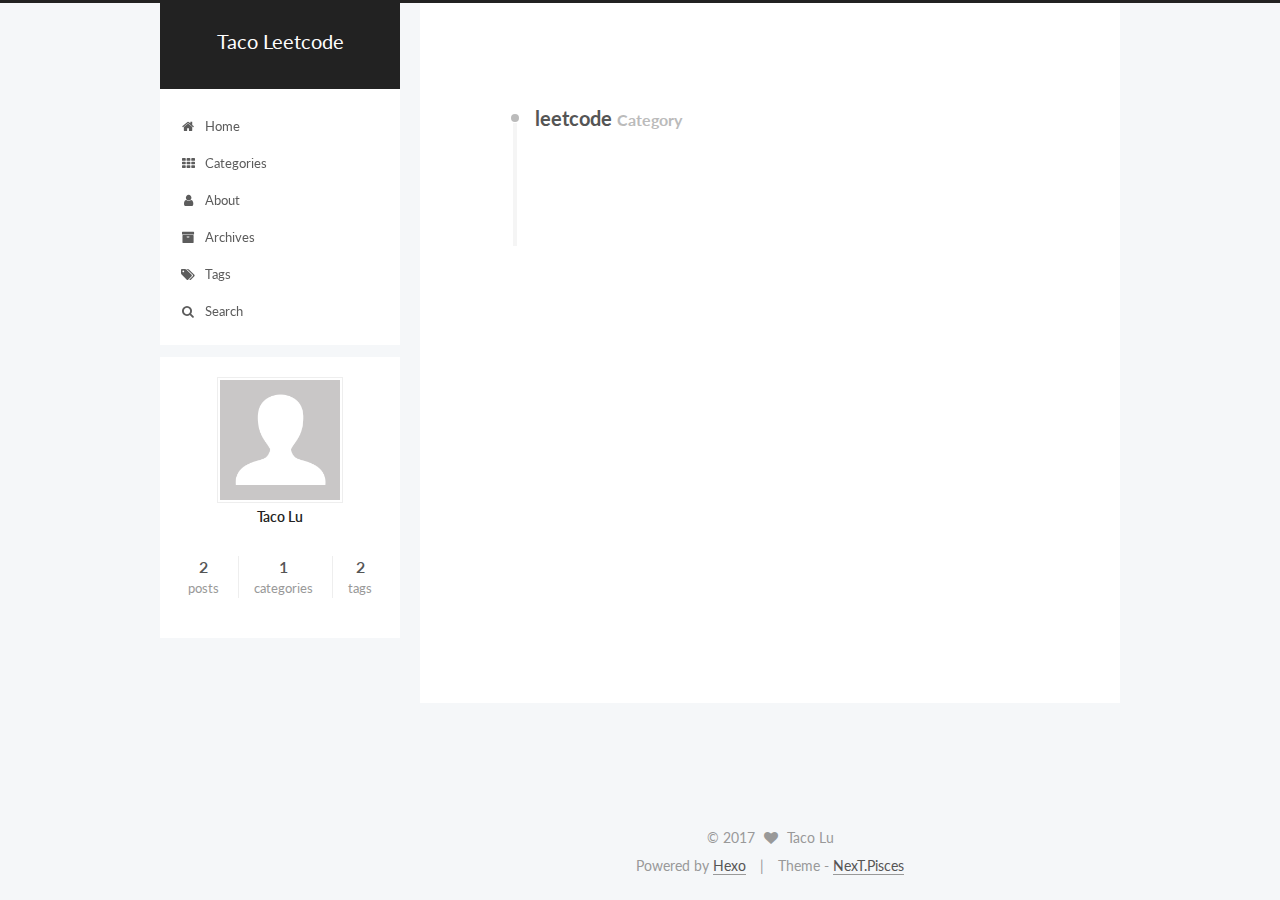
<file: categories/leetcode/index.html>
<!doctype html>



  


<html class="theme-next pisces use-motion" lang="en">
<head>
  <meta charset="UTF-8"/>
<meta http-equiv="X-UA-Compatible" content="IE=edge" />
<meta name="viewport" content="width=device-width, initial-scale=1, maximum-scale=1"/>



<meta http-equiv="Cache-Control" content="no-transform" />
<meta http-equiv="Cache-Control" content="no-siteapp" />















  
  
  <link href="/lib/fancybox/source/jquery.fancybox.css?v=2.1.5" rel="stylesheet" type="text/css" />




  
  
  
  

  
    
    
  

  

  

  

  

  
    
    
    <link href="//fonts.googleapis.com/css?family=Lato:300,300italic,400,400italic,700,700italic&subset=latin,latin-ext" rel="stylesheet" type="text/css">
  






<link href="/lib/font-awesome/css/font-awesome.min.css?v=4.6.2" rel="stylesheet" type="text/css" />

<link href="/css/main.css?v=5.1.0" rel="stylesheet" type="text/css" />


  <meta name="keywords" content="Hexo, NexT" />








  <link rel="shortcut icon" type="image/x-icon" href="/favicon.ico?v=5.1.0" />






<meta property="og:type" content="website">
<meta property="og:title" content="Taco Leetcode">
<meta property="og:url" content="https://tacoring.github.io/categories/leetcode/index.html">
<meta property="og:site_name" content="Taco Leetcode">
<meta name="twitter:card" content="summary">
<meta name="twitter:title" content="Taco Leetcode">



<script type="text/javascript" id="hexo.configurations">
  var NexT = window.NexT || {};
  var CONFIG = {
    root: '/',
    scheme: 'Pisces',
    sidebar: {"position":"left","display":"post","offset":12,"offset_float":0,"b2t":false,"scrollpercent":false},
    fancybox: true,
    motion: true,
    duoshuo: {
      userId: '0',
      author: 'Author'
    },
    algolia: {
      applicationID: 'FJBZJZ0GHP',
      apiKey: '645006961dbee9a19207cab2fc0f8ffe',
      indexName: 'hexo_taco',
      hits: {"per_page":10},
      labels: {"input_placeholder":"Search for Posts","hits_empty":"We didn't find any results for the search: ${query}","hits_stats":"${hits} results found in ${time} ms"}
    }
  };
</script>



  <link rel="canonical" href="https://tacoring.github.io/categories/leetcode/"/>





  <title> Category: leetcode | Taco Leetcode </title>
</head>

<body itemscope itemtype="http://schema.org/WebPage" lang="en">

  














  
  
    
  

  <div class="container sidebar-position-left  ">
    <div class="headband"></div>

    <header id="header" class="header" itemscope itemtype="http://schema.org/WPHeader">
      <div class="header-inner"><div class="site-brand-wrapper">
  <div class="site-meta ">
    

    <div class="custom-logo-site-title">
      <a href="/"  class="brand" rel="start">
        <span class="logo-line-before"><i></i></span>
        <span class="site-title">Taco Leetcode</span>
        <span class="logo-line-after"><i></i></span>
      </a>
    </div>
      
        <p class="site-subtitle"></p>
      
  </div>

  <div class="site-nav-toggle">
    <button>
      <span class="btn-bar"></span>
      <span class="btn-bar"></span>
      <span class="btn-bar"></span>
    </button>
  </div>
</div>

<nav class="site-nav">
  

  
    <ul id="menu" class="menu">
      
        
        <li class="menu-item menu-item-home">
          <a href="/" rel="section">
            
              <i class="menu-item-icon fa fa-fw fa-home"></i> <br />
            
            Home
          </a>
        </li>
      
        
        <li class="menu-item menu-item-categories">
          <a href="/categories" rel="section">
            
              <i class="menu-item-icon fa fa-fw fa-th"></i> <br />
            
            Categories
          </a>
        </li>
      
        
        <li class="menu-item menu-item-about">
          <a href="/about" rel="section">
            
              <i class="menu-item-icon fa fa-fw fa-user"></i> <br />
            
            About
          </a>
        </li>
      
        
        <li class="menu-item menu-item-archives">
          <a href="/archives" rel="section">
            
              <i class="menu-item-icon fa fa-fw fa-archive"></i> <br />
            
            Archives
          </a>
        </li>
      
        
        <li class="menu-item menu-item-tags">
          <a href="/tags" rel="section">
            
              <i class="menu-item-icon fa fa-fw fa-tags"></i> <br />
            
            Tags
          </a>
        </li>
      

      
        <li class="menu-item menu-item-search">
          
            <a href="javascript:;" class="popup-trigger">
          
            
              <i class="menu-item-icon fa fa-search fa-fw"></i> <br />
            
            Search
          </a>
        </li>
      
    </ul>
  

  
    <div class="site-search">
      
  <div class="popup search-popup local-search-popup">
  <div class="local-search-header clearfix">
    <span class="search-icon">
      <i class="fa fa-search"></i>
    </span>
    <span class="popup-btn-close">
      <i class="fa fa-times-circle"></i>
    </span>
    <div class="local-search-input-wrapper">
      <input autocapitalize="off" autocomplete="off" autocorrect="off"
             placeholder="Searching..." spellcheck="false"
             type="text" id="local-search-input">
    </div>
  </div>
  <div id="local-search-result"></div>
</div>



    </div>
  
</nav>



 </div>
    </header>

    <main id="main" class="main">
      <div class="main-inner">
        <div class="content-wrap">
          <div id="content" class="content">
            

  <section id="posts" class="posts-collapse">
    <div class="collection-title">
      <h2 >
        leetcode
        <small>Category</small>
      </h2>
    </div>

    
      

  <article class="post post-type-normal" itemscope itemtype="http://schema.org/Article">
    <header class="post-header">

      <h1 class="post-title">
        
            <a class="post-title-link" href="/2017/04/14/53-Maximum-Subarray/" itemprop="url">
              
                <span itemprop="name">53_Maximum_Subarray</span>
              
            </a>
        
      </h1>

      <div class="post-meta">
        <time class="post-time" itemprop="dateCreated"
              datetime="2017-04-14T00:05:35-07:00"
              content="2017-04-14" >
          04-14
        </time>
      </div>

    </header>
  </article>


    
  </section>

  



          </div>
          


          

        </div>
        
          
  
  <div class="sidebar-toggle">
    <div class="sidebar-toggle-line-wrap">
      <span class="sidebar-toggle-line sidebar-toggle-line-first"></span>
      <span class="sidebar-toggle-line sidebar-toggle-line-middle"></span>
      <span class="sidebar-toggle-line sidebar-toggle-line-last"></span>
    </div>
  </div>

  <aside id="sidebar" class="sidebar">
    <div class="sidebar-inner">

      

      

      <section class="site-overview sidebar-panel sidebar-panel-active">
        <div class="site-author motion-element" itemprop="author" itemscope itemtype="http://schema.org/Person">
          <img class="site-author-image" itemprop="image"
               src="/images/avatar.gif"
               alt="Taco Lu" />
          <p class="site-author-name" itemprop="name">Taco Lu</p>
           
              <p class="site-description motion-element" itemprop="description"></p>
          
        </div>
        <nav class="site-state motion-element">

          
            <div class="site-state-item site-state-posts">
              <a href="/archives">
                <span class="site-state-item-count">2</span>
                <span class="site-state-item-name">posts</span>
              </a>
            </div>
          

          
            
            
            <div class="site-state-item site-state-categories">
              <a href="/categories/index.html">
                <span class="site-state-item-count">1</span>
                <span class="site-state-item-name">categories</span>
              </a>
            </div>
          

          
            
            
            <div class="site-state-item site-state-tags">
              <a href="/tags/index.html">
                <span class="site-state-item-count">2</span>
                <span class="site-state-item-name">tags</span>
              </a>
            </div>
          

        </nav>

        

        <div class="links-of-author motion-element">
          
        </div>

        
        

        
        

        


      </section>

      

      

    </div>
  </aside>


        
      </div>
    </main>

    <footer id="footer" class="footer">
      <div class="footer-inner">
        <div class="copyright" >
  
  &copy; 
  <span itemprop="copyrightYear">2017</span>
  <span class="with-love">
    <i class="fa fa-heart"></i>
  </span>
  <span class="author" itemprop="copyrightHolder">Taco Lu</span>
</div>


<div class="powered-by">
  Powered by <a class="theme-link" href="https://hexo.io">Hexo</a>
</div>

<div class="theme-info">
  Theme -
  <a class="theme-link" href="https://github.com/iissnan/hexo-theme-next">
    NexT.Pisces
  </a>
</div>


        

        
      </div>
    </footer>

    
      <div class="back-to-top">
        <i class="fa fa-arrow-up"></i>
        
      </div>
    

  </div>

  

<script type="text/javascript">
  if (Object.prototype.toString.call(window.Promise) !== '[object Function]') {
    window.Promise = null;
  }
</script>









  








  
  <script type="text/javascript" src="/lib/jquery/index.js?v=2.1.3"></script>

  
  <script type="text/javascript" src="/lib/fastclick/lib/fastclick.min.js?v=1.0.6"></script>

  
  <script type="text/javascript" src="/lib/jquery_lazyload/jquery.lazyload.js?v=1.9.7"></script>

  
  <script type="text/javascript" src="/lib/velocity/velocity.min.js?v=1.2.1"></script>

  
  <script type="text/javascript" src="/lib/velocity/velocity.ui.min.js?v=1.2.1"></script>

  
  <script type="text/javascript" src="/lib/fancybox/source/jquery.fancybox.pack.js?v=2.1.5"></script>


  


  <script type="text/javascript" src="/js/src/utils.js?v=5.1.0"></script>

  <script type="text/javascript" src="/js/src/motion.js?v=5.1.0"></script>



  
  


  <script type="text/javascript" src="/js/src/affix.js?v=5.1.0"></script>

  <script type="text/javascript" src="/js/src/schemes/pisces.js?v=5.1.0"></script>



  

  


  <script type="text/javascript" src="/js/src/bootstrap.js?v=5.1.0"></script>



  


  




	





  





  





  






  

  <script type="text/javascript">
    // Popup Window;
    var isfetched = false;
    // Search DB path;
    var search_path = "search.xml";
    if (search_path.length == 0) {
      search_path = "search.xml";
    }
    var path = "/" + search_path;
    // monitor main search box;

    function proceedsearch() {
      $("body")
        .append('<div class="search-popup-overlay local-search-pop-overlay"></div>')
        .css('overflow', 'hidden');
      $('.popup').toggle();
    }
    // search function;
    var searchFunc = function(path, search_id, content_id) {
      'use strict';
      $.ajax({
        url: path,
        dataType: "xml",
        async: true,
        success: function( xmlResponse ) {
          // get the contents from search data
          isfetched = true;
          $('.popup').detach().appendTo('.header-inner');
          var datas = $( "entry", xmlResponse ).map(function() {
            return {
              title: $( "title", this ).text(),
              content: $("content",this).text(),
              url: $( "url" , this).text()
            };
          }).get();
          var $input = document.getElementById(search_id);
          var $resultContent = document.getElementById(content_id);
          $input.addEventListener('input', function(){
            var matchcounts = 0;
            var str='<ul class=\"search-result-list\">';
            var keywords = this.value.trim().toLowerCase().split(/[\s\-]+/);
            $resultContent.innerHTML = "";
            if (this.value.trim().length > 1) {
              // perform local searching
              datas.forEach(function(data) {
                var isMatch = false;
                var content_index = [];
                var data_title = data.title.trim().toLowerCase();
                var data_content = data.content.trim().replace(/<[^>]+>/g,"").toLowerCase();
                var data_url = decodeURIComponent(data.url);
                var index_title = -1;
                var index_content = -1;
                var first_occur = -1;
                // only match artiles with not empty titles and contents
                if(data_title != '') {
                  keywords.forEach(function(keyword, i) {
                    index_title = data_title.indexOf(keyword);
                    index_content = data_content.indexOf(keyword);
                    if( index_title >= 0 || index_content >= 0 ){
                      isMatch = true;
                      if (i == 0) {
                        first_occur = index_content;
                      }
                    }

                  });
                }
                // show search results
                if (isMatch) {
                  matchcounts += 1;
                  str += "<li><a href='"+ data_url +"' class='search-result-title'>"+ data_title +"</a>";
                  var content = data.content.trim().replace(/<[^>]+>/g,"");
                  if (first_occur >= 0) {
                    // cut out 100 characters
                    var start = first_occur - 20;
                    var end = first_occur + 80;
                    if(start < 0){
                      start = 0;
                    }
                    if(start == 0){
                      end = 50;
                    }
                    if(end > content.length){
                      end = content.length;
                    }
                    var match_content = content.substring(start, end);
                    // highlight all keywords
                    keywords.forEach(function(keyword){
                      var regS = new RegExp(keyword, "gi");
                      match_content = match_content.replace(regS, "<b class=\"search-keyword\">"+keyword+"</b>");
                    });

                    str += "<p class=\"search-result\">" + match_content +"...</p>"
                  }
                  str += "</li>";
                }
              })};
            str += "</ul>";
            if (matchcounts == 0) { str = '<div id="no-result"><i class="fa fa-frown-o fa-5x" /></div>' }
            if (keywords == "") { str = '<div id="no-result"><i class="fa fa-search fa-5x" /></div>' }
            $resultContent.innerHTML = str;
          });
          proceedsearch();
        }
      });}

    // handle and trigger popup window;
    $('.popup-trigger').click(function(e) {
      e.stopPropagation();
      if (isfetched == false) {
        searchFunc(path, 'local-search-input', 'local-search-result');
      } else {
        proceedsearch();
      };
    });

    $('.popup-btn-close').click(function(e){
      $('.popup').hide();
      $(".local-search-pop-overlay").remove();
      $('body').css('overflow', '');
    });
    $('.popup').click(function(e){
      e.stopPropagation();
    });
  </script>





  

  
  <script src="https://cdn1.lncld.net/static/js/av-core-mini-0.6.1.js"></script>
  <script>AV.initialize("qEVj1Uw88yvYfdywJSC9iRsV-gzGzoHsz", "MKVlDRJ9P7II6730Y8mrh0Bj");</script>
  <script>
    function showTime(Counter) {
      var query = new AV.Query(Counter);
      var entries = [];
      var $visitors = $(".leancloud_visitors");

      $visitors.each(function () {
        entries.push( $(this).attr("id").trim() );
      });

      query.containedIn('url', entries);
      query.find()
        .done(function (results) {
          var COUNT_CONTAINER_REF = '.leancloud-visitors-count';

          if (results.length === 0) {
            $visitors.find(COUNT_CONTAINER_REF).text(0);
            return;
          }

          for (var i = 0; i < results.length; i++) {
            var item = results[i];
            var url = item.get('url');
            var time = item.get('time');
            var element = document.getElementById(url);

            $(element).find(COUNT_CONTAINER_REF).text(time);
          }
          for(var i = 0; i < entries.length; i++) {
            var url = entries[i];
            var element = document.getElementById(url);
            var countSpan = $(element).find(COUNT_CONTAINER_REF);
            if( countSpan.text() == '') {
              countSpan.text(0);
            }
          }
        })
        .fail(function (object, error) {
          console.log("Error: " + error.code + " " + error.message);
        });
    }

    function addCount(Counter) {
      var $visitors = $(".leancloud_visitors");
      var url = $visitors.attr('id').trim();
      var title = $visitors.attr('data-flag-title').trim();
      var query = new AV.Query(Counter);

      query.equalTo("url", url);
      query.find({
        success: function(results) {
          if (results.length > 0) {
            var counter = results[0];
            counter.fetchWhenSave(true);
            counter.increment("time");
            counter.save(null, {
              success: function(counter) {
                var $element = $(document.getElementById(url));
                $element.find('.leancloud-visitors-count').text(counter.get('time'));
              },
              error: function(counter, error) {
                console.log('Failed to save Visitor num, with error message: ' + error.message);
              }
            });
          } else {
            var newcounter = new Counter();
            /* Set ACL */
            var acl = new AV.ACL();
            acl.setPublicReadAccess(true);
            acl.setPublicWriteAccess(true);
            newcounter.setACL(acl);
            /* End Set ACL */
            newcounter.set("title", title);
            newcounter.set("url", url);
            newcounter.set("time", 1);
            newcounter.save(null, {
              success: function(newcounter) {
                var $element = $(document.getElementById(url));
                $element.find('.leancloud-visitors-count').text(newcounter.get('time'));
              },
              error: function(newcounter, error) {
                console.log('Failed to create');
              }
            });
          }
        },
        error: function(error) {
          console.log('Error:' + error.code + " " + error.message);
        }
      });
    }

    $(function() {
      var Counter = AV.Object.extend("Counter");
      if ($('.leancloud_visitors').length == 1) {
        addCount(Counter);
      } else if ($('.post-title-link').length > 1) {
        showTime(Counter);
      }
    });
  </script>



  

  

  

  

</body>
</html>
</file>
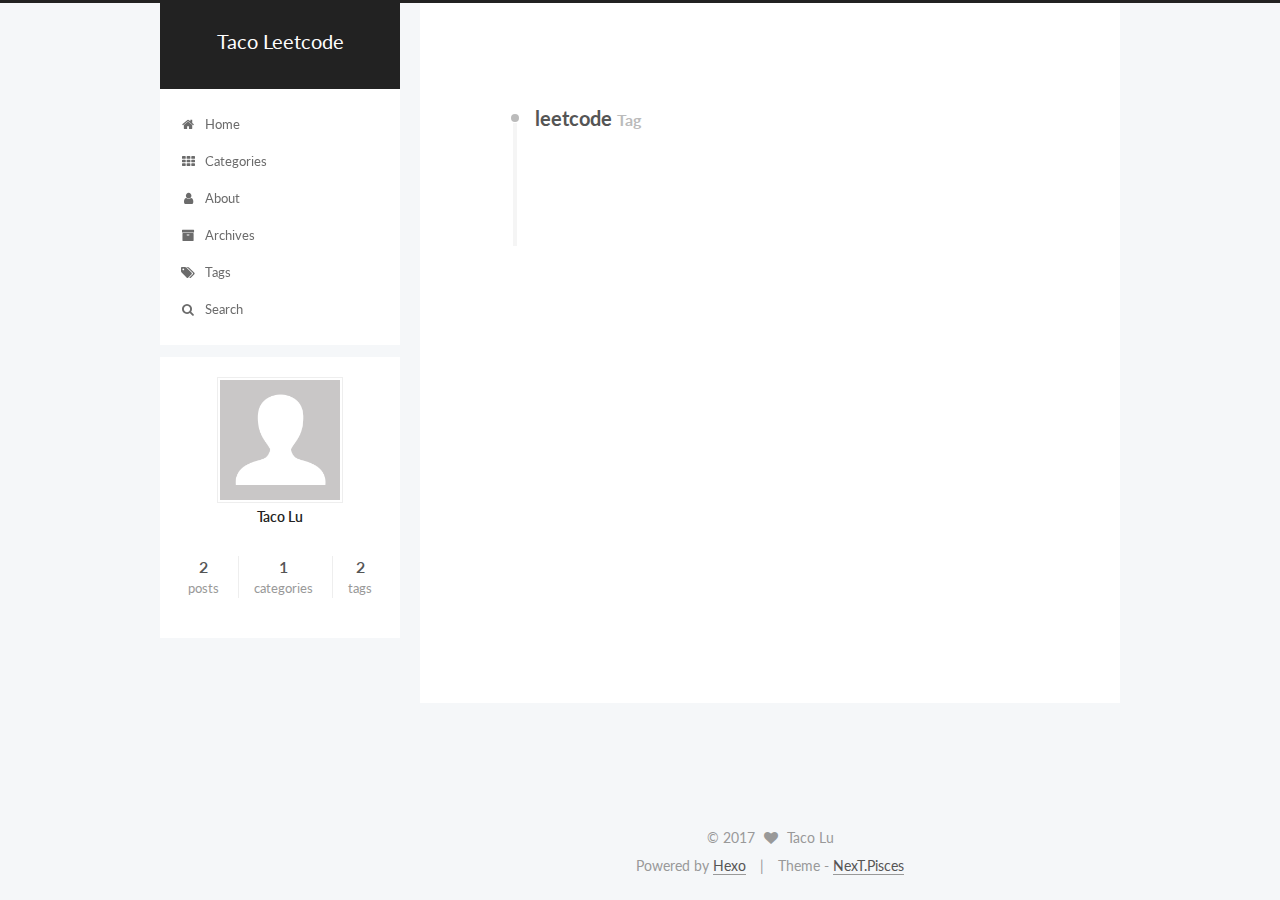
<file: tags/leetcode/index.html>
<!doctype html>



  


<html class="theme-next pisces use-motion" lang="en">
<head>
  <meta charset="UTF-8"/>
<meta http-equiv="X-UA-Compatible" content="IE=edge" />
<meta name="viewport" content="width=device-width, initial-scale=1, maximum-scale=1"/>



<meta http-equiv="Cache-Control" content="no-transform" />
<meta http-equiv="Cache-Control" content="no-siteapp" />















  
  
  <link href="/lib/fancybox/source/jquery.fancybox.css?v=2.1.5" rel="stylesheet" type="text/css" />




  
  
  
  

  
    
    
  

  

  

  

  

  
    
    
    <link href="//fonts.googleapis.com/css?family=Lato:300,300italic,400,400italic,700,700italic&subset=latin,latin-ext" rel="stylesheet" type="text/css">
  






<link href="/lib/font-awesome/css/font-awesome.min.css?v=4.6.2" rel="stylesheet" type="text/css" />

<link href="/css/main.css?v=5.1.0" rel="stylesheet" type="text/css" />


  <meta name="keywords" content="Hexo, NexT" />








  <link rel="shortcut icon" type="image/x-icon" href="/favicon.ico?v=5.1.0" />






<meta property="og:type" content="website">
<meta property="og:title" content="Taco Leetcode">
<meta property="og:url" content="https://tacoring.github.io/tags/leetcode/index.html">
<meta property="og:site_name" content="Taco Leetcode">
<meta name="twitter:card" content="summary">
<meta name="twitter:title" content="Taco Leetcode">



<script type="text/javascript" id="hexo.configurations">
  var NexT = window.NexT || {};
  var CONFIG = {
    root: '/',
    scheme: 'Pisces',
    sidebar: {"position":"left","display":"post","offset":12,"offset_float":0,"b2t":false,"scrollpercent":false},
    fancybox: true,
    motion: true,
    duoshuo: {
      userId: '0',
      author: 'Author'
    },
    algolia: {
      applicationID: 'FJBZJZ0GHP',
      apiKey: '645006961dbee9a19207cab2fc0f8ffe',
      indexName: 'hexo_taco',
      hits: {"per_page":10},
      labels: {"input_placeholder":"Search for Posts","hits_empty":"We didn't find any results for the search: ${query}","hits_stats":"${hits} results found in ${time} ms"}
    }
  };
</script>



  <link rel="canonical" href="https://tacoring.github.io/tags/leetcode/"/>





  <title> Tag: leetcode | Taco Leetcode </title>
</head>

<body itemscope itemtype="http://schema.org/WebPage" lang="en">

  














  
  
    
  

  <div class="container sidebar-position-left  ">
    <div class="headband"></div>

    <header id="header" class="header" itemscope itemtype="http://schema.org/WPHeader">
      <div class="header-inner"><div class="site-brand-wrapper">
  <div class="site-meta ">
    

    <div class="custom-logo-site-title">
      <a href="/"  class="brand" rel="start">
        <span class="logo-line-before"><i></i></span>
        <span class="site-title">Taco Leetcode</span>
        <span class="logo-line-after"><i></i></span>
      </a>
    </div>
      
        <p class="site-subtitle"></p>
      
  </div>

  <div class="site-nav-toggle">
    <button>
      <span class="btn-bar"></span>
      <span class="btn-bar"></span>
      <span class="btn-bar"></span>
    </button>
  </div>
</div>

<nav class="site-nav">
  

  
    <ul id="menu" class="menu">
      
        
        <li class="menu-item menu-item-home">
          <a href="/" rel="section">
            
              <i class="menu-item-icon fa fa-fw fa-home"></i> <br />
            
            Home
          </a>
        </li>
      
        
        <li class="menu-item menu-item-categories">
          <a href="/categories" rel="section">
            
              <i class="menu-item-icon fa fa-fw fa-th"></i> <br />
            
            Categories
          </a>
        </li>
      
        
        <li class="menu-item menu-item-about">
          <a href="/about" rel="section">
            
              <i class="menu-item-icon fa fa-fw fa-user"></i> <br />
            
            About
          </a>
        </li>
      
        
        <li class="menu-item menu-item-archives">
          <a href="/archives" rel="section">
            
              <i class="menu-item-icon fa fa-fw fa-archive"></i> <br />
            
            Archives
          </a>
        </li>
      
        
        <li class="menu-item menu-item-tags">
          <a href="/tags" rel="section">
            
              <i class="menu-item-icon fa fa-fw fa-tags"></i> <br />
            
            Tags
          </a>
        </li>
      

      
        <li class="menu-item menu-item-search">
          
            <a href="javascript:;" class="popup-trigger">
          
            
              <i class="menu-item-icon fa fa-search fa-fw"></i> <br />
            
            Search
          </a>
        </li>
      
    </ul>
  

  
    <div class="site-search">
      
  <div class="popup search-popup local-search-popup">
  <div class="local-search-header clearfix">
    <span class="search-icon">
      <i class="fa fa-search"></i>
    </span>
    <span class="popup-btn-close">
      <i class="fa fa-times-circle"></i>
    </span>
    <div class="local-search-input-wrapper">
      <input autocapitalize="off" autocomplete="off" autocorrect="off"
             placeholder="Searching..." spellcheck="false"
             type="text" id="local-search-input">
    </div>
  </div>
  <div id="local-search-result"></div>
</div>



    </div>
  
</nav>



 </div>
    </header>

    <main id="main" class="main">
      <div class="main-inner">
        <div class="content-wrap">
          <div id="content" class="content">
            

  <div id="posts" class="posts-collapse">
    <div class="collection-title">
      <h2 >
        leetcode
        <small>Tag</small>
      </h2>
    </div>

    
      

  <article class="post post-type-normal" itemscope itemtype="http://schema.org/Article">
    <header class="post-header">

      <h1 class="post-title">
        
            <a class="post-title-link" href="/2017/04/14/53-Maximum-Subarray/" itemprop="url">
              
                <span itemprop="name">53_Maximum_Subarray</span>
              
            </a>
        
      </h1>

      <div class="post-meta">
        <time class="post-time" itemprop="dateCreated"
              datetime="2017-04-14T00:05:35-07:00"
              content="2017-04-14" >
          04-14
        </time>
      </div>

    </header>
  </article>


    
  </div>

  


          </div>
          


          

        </div>
        
          
  
  <div class="sidebar-toggle">
    <div class="sidebar-toggle-line-wrap">
      <span class="sidebar-toggle-line sidebar-toggle-line-first"></span>
      <span class="sidebar-toggle-line sidebar-toggle-line-middle"></span>
      <span class="sidebar-toggle-line sidebar-toggle-line-last"></span>
    </div>
  </div>

  <aside id="sidebar" class="sidebar">
    <div class="sidebar-inner">

      

      

      <section class="site-overview sidebar-panel sidebar-panel-active">
        <div class="site-author motion-element" itemprop="author" itemscope itemtype="http://schema.org/Person">
          <img class="site-author-image" itemprop="image"
               src="/images/avatar.gif"
               alt="Taco Lu" />
          <p class="site-author-name" itemprop="name">Taco Lu</p>
           
              <p class="site-description motion-element" itemprop="description"></p>
          
        </div>
        <nav class="site-state motion-element">

          
            <div class="site-state-item site-state-posts">
              <a href="/archives">
                <span class="site-state-item-count">2</span>
                <span class="site-state-item-name">posts</span>
              </a>
            </div>
          

          
            
            
            <div class="site-state-item site-state-categories">
              <a href="/categories/index.html">
                <span class="site-state-item-count">1</span>
                <span class="site-state-item-name">categories</span>
              </a>
            </div>
          

          
            
            
            <div class="site-state-item site-state-tags">
              <a href="/tags/index.html">
                <span class="site-state-item-count">2</span>
                <span class="site-state-item-name">tags</span>
              </a>
            </div>
          

        </nav>

        

        <div class="links-of-author motion-element">
          
        </div>

        
        

        
        

        


      </section>

      

      

    </div>
  </aside>


        
      </div>
    </main>

    <footer id="footer" class="footer">
      <div class="footer-inner">
        <div class="copyright" >
  
  &copy; 
  <span itemprop="copyrightYear">2017</span>
  <span class="with-love">
    <i class="fa fa-heart"></i>
  </span>
  <span class="author" itemprop="copyrightHolder">Taco Lu</span>
</div>


<div class="powered-by">
  Powered by <a class="theme-link" href="https://hexo.io">Hexo</a>
</div>

<div class="theme-info">
  Theme -
  <a class="theme-link" href="https://github.com/iissnan/hexo-theme-next">
    NexT.Pisces
  </a>
</div>


        

        
      </div>
    </footer>

    
      <div class="back-to-top">
        <i class="fa fa-arrow-up"></i>
        
      </div>
    

  </div>

  

<script type="text/javascript">
  if (Object.prototype.toString.call(window.Promise) !== '[object Function]') {
    window.Promise = null;
  }
</script>









  








  
  <script type="text/javascript" src="/lib/jquery/index.js?v=2.1.3"></script>

  
  <script type="text/javascript" src="/lib/fastclick/lib/fastclick.min.js?v=1.0.6"></script>

  
  <script type="text/javascript" src="/lib/jquery_lazyload/jquery.lazyload.js?v=1.9.7"></script>

  
  <script type="text/javascript" src="/lib/velocity/velocity.min.js?v=1.2.1"></script>

  
  <script type="text/javascript" src="/lib/velocity/velocity.ui.min.js?v=1.2.1"></script>

  
  <script type="text/javascript" src="/lib/fancybox/source/jquery.fancybox.pack.js?v=2.1.5"></script>


  


  <script type="text/javascript" src="/js/src/utils.js?v=5.1.0"></script>

  <script type="text/javascript" src="/js/src/motion.js?v=5.1.0"></script>



  
  


  <script type="text/javascript" src="/js/src/affix.js?v=5.1.0"></script>

  <script type="text/javascript" src="/js/src/schemes/pisces.js?v=5.1.0"></script>



  

  


  <script type="text/javascript" src="/js/src/bootstrap.js?v=5.1.0"></script>



  


  




	





  





  





  






  

  <script type="text/javascript">
    // Popup Window;
    var isfetched = false;
    // Search DB path;
    var search_path = "search.xml";
    if (search_path.length == 0) {
      search_path = "search.xml";
    }
    var path = "/" + search_path;
    // monitor main search box;

    function proceedsearch() {
      $("body")
        .append('<div class="search-popup-overlay local-search-pop-overlay"></div>')
        .css('overflow', 'hidden');
      $('.popup').toggle();
    }
    // search function;
    var searchFunc = function(path, search_id, content_id) {
      'use strict';
      $.ajax({
        url: path,
        dataType: "xml",
        async: true,
        success: function( xmlResponse ) {
          // get the contents from search data
          isfetched = true;
          $('.popup').detach().appendTo('.header-inner');
          var datas = $( "entry", xmlResponse ).map(function() {
            return {
              title: $( "title", this ).text(),
              content: $("content",this).text(),
              url: $( "url" , this).text()
            };
          }).get();
          var $input = document.getElementById(search_id);
          var $resultContent = document.getElementById(content_id);
          $input.addEventListener('input', function(){
            var matchcounts = 0;
            var str='<ul class=\"search-result-list\">';
            var keywords = this.value.trim().toLowerCase().split(/[\s\-]+/);
            $resultContent.innerHTML = "";
            if (this.value.trim().length > 1) {
              // perform local searching
              datas.forEach(function(data) {
                var isMatch = false;
                var content_index = [];
                var data_title = data.title.trim().toLowerCase();
                var data_content = data.content.trim().replace(/<[^>]+>/g,"").toLowerCase();
                var data_url = decodeURIComponent(data.url);
                var index_title = -1;
                var index_content = -1;
                var first_occur = -1;
                // only match artiles with not empty titles and contents
                if(data_title != '') {
                  keywords.forEach(function(keyword, i) {
                    index_title = data_title.indexOf(keyword);
                    index_content = data_content.indexOf(keyword);
                    if( index_title >= 0 || index_content >= 0 ){
                      isMatch = true;
                      if (i == 0) {
                        first_occur = index_content;
                      }
                    }

                  });
                }
                // show search results
                if (isMatch) {
                  matchcounts += 1;
                  str += "<li><a href='"+ data_url +"' class='search-result-title'>"+ data_title +"</a>";
                  var content = data.content.trim().replace(/<[^>]+>/g,"");
                  if (first_occur >= 0) {
                    // cut out 100 characters
                    var start = first_occur - 20;
                    var end = first_occur + 80;
                    if(start < 0){
                      start = 0;
                    }
                    if(start == 0){
                      end = 50;
                    }
                    if(end > content.length){
                      end = content.length;
                    }
                    var match_content = content.substring(start, end);
                    // highlight all keywords
                    keywords.forEach(function(keyword){
                      var regS = new RegExp(keyword, "gi");
                      match_content = match_content.replace(regS, "<b class=\"search-keyword\">"+keyword+"</b>");
                    });

                    str += "<p class=\"search-result\">" + match_content +"...</p>"
                  }
                  str += "</li>";
                }
              })};
            str += "</ul>";
            if (matchcounts == 0) { str = '<div id="no-result"><i class="fa fa-frown-o fa-5x" /></div>' }
            if (keywords == "") { str = '<div id="no-result"><i class="fa fa-search fa-5x" /></div>' }
            $resultContent.innerHTML = str;
          });
          proceedsearch();
        }
      });}

    // handle and trigger popup window;
    $('.popup-trigger').click(function(e) {
      e.stopPropagation();
      if (isfetched == false) {
        searchFunc(path, 'local-search-input', 'local-search-result');
      } else {
        proceedsearch();
      };
    });

    $('.popup-btn-close').click(function(e){
      $('.popup').hide();
      $(".local-search-pop-overlay").remove();
      $('body').css('overflow', '');
    });
    $('.popup').click(function(e){
      e.stopPropagation();
    });
  </script>





  

  
  <script src="https://cdn1.lncld.net/static/js/av-core-mini-0.6.1.js"></script>
  <script>AV.initialize("qEVj1Uw88yvYfdywJSC9iRsV-gzGzoHsz", "MKVlDRJ9P7II6730Y8mrh0Bj");</script>
  <script>
    function showTime(Counter) {
      var query = new AV.Query(Counter);
      var entries = [];
      var $visitors = $(".leancloud_visitors");

      $visitors.each(function () {
        entries.push( $(this).attr("id").trim() );
      });

      query.containedIn('url', entries);
      query.find()
        .done(function (results) {
          var COUNT_CONTAINER_REF = '.leancloud-visitors-count';

          if (results.length === 0) {
            $visitors.find(COUNT_CONTAINER_REF).text(0);
            return;
          }

          for (var i = 0; i < results.length; i++) {
            var item = results[i];
            var url = item.get('url');
            var time = item.get('time');
            var element = document.getElementById(url);

            $(element).find(COUNT_CONTAINER_REF).text(time);
          }
          for(var i = 0; i < entries.length; i++) {
            var url = entries[i];
            var element = document.getElementById(url);
            var countSpan = $(element).find(COUNT_CONTAINER_REF);
            if( countSpan.text() == '') {
              countSpan.text(0);
            }
          }
        })
        .fail(function (object, error) {
          console.log("Error: " + error.code + " " + error.message);
        });
    }

    function addCount(Counter) {
      var $visitors = $(".leancloud_visitors");
      var url = $visitors.attr('id').trim();
      var title = $visitors.attr('data-flag-title').trim();
      var query = new AV.Query(Counter);

      query.equalTo("url", url);
      query.find({
        success: function(results) {
          if (results.length > 0) {
            var counter = results[0];
            counter.fetchWhenSave(true);
            counter.increment("time");
            counter.save(null, {
              success: function(counter) {
                var $element = $(document.getElementById(url));
                $element.find('.leancloud-visitors-count').text(counter.get('time'));
              },
              error: function(counter, error) {
                console.log('Failed to save Visitor num, with error message: ' + error.message);
              }
            });
          } else {
            var newcounter = new Counter();
            /* Set ACL */
            var acl = new AV.ACL();
            acl.setPublicReadAccess(true);
            acl.setPublicWriteAccess(true);
            newcounter.setACL(acl);
            /* End Set ACL */
            newcounter.set("title", title);
            newcounter.set("url", url);
            newcounter.set("time", 1);
            newcounter.save(null, {
              success: function(newcounter) {
                var $element = $(document.getElementById(url));
                $element.find('.leancloud-visitors-count').text(newcounter.get('time'));
              },
              error: function(newcounter, error) {
                console.log('Failed to create');
              }
            });
          }
        },
        error: function(error) {
          console.log('Error:' + error.code + " " + error.message);
        }
      });
    }

    $(function() {
      var Counter = AV.Object.extend("Counter");
      if ($('.leancloud_visitors').length == 1) {
        addCount(Counter);
      } else if ($('.post-title-link').length > 1) {
        showTime(Counter);
      }
    });
  </script>



  

  

  

  

</body>
</html>
</file>
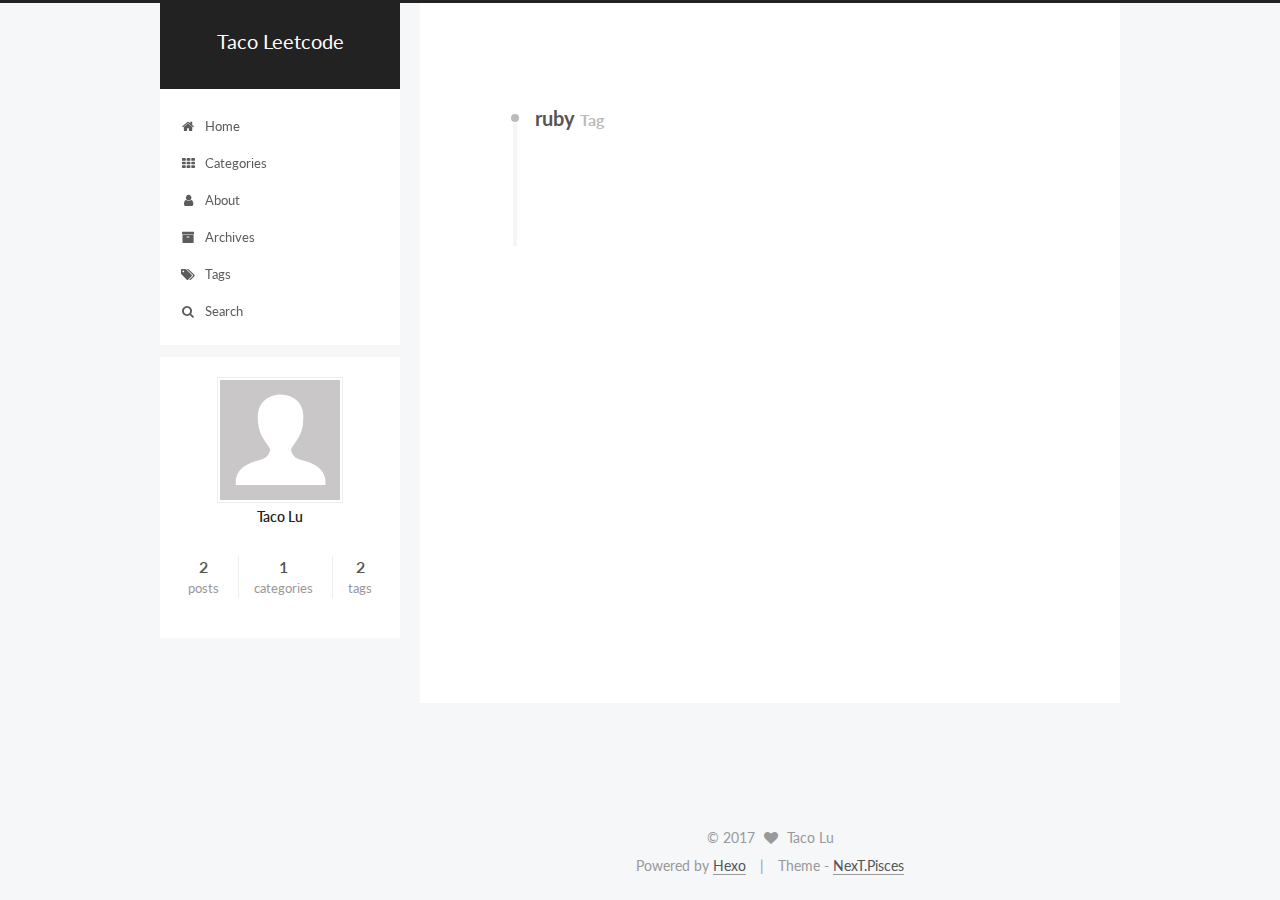
<file: tags/ruby/index.html>
<!doctype html>



  


<html class="theme-next pisces use-motion" lang="en">
<head>
  <meta charset="UTF-8"/>
<meta http-equiv="X-UA-Compatible" content="IE=edge" />
<meta name="viewport" content="width=device-width, initial-scale=1, maximum-scale=1"/>



<meta http-equiv="Cache-Control" content="no-transform" />
<meta http-equiv="Cache-Control" content="no-siteapp" />















  
  
  <link href="/lib/fancybox/source/jquery.fancybox.css?v=2.1.5" rel="stylesheet" type="text/css" />




  
  
  
  

  
    
    
  

  

  

  

  

  
    
    
    <link href="//fonts.googleapis.com/css?family=Lato:300,300italic,400,400italic,700,700italic&subset=latin,latin-ext" rel="stylesheet" type="text/css">
  






<link href="/lib/font-awesome/css/font-awesome.min.css?v=4.6.2" rel="stylesheet" type="text/css" />

<link href="/css/main.css?v=5.1.0" rel="stylesheet" type="text/css" />


  <meta name="keywords" content="Hexo, NexT" />








  <link rel="shortcut icon" type="image/x-icon" href="/favicon.ico?v=5.1.0" />






<meta property="og:type" content="website">
<meta property="og:title" content="Taco Leetcode">
<meta property="og:url" content="https://tacoring.github.io/tags/ruby/index.html">
<meta property="og:site_name" content="Taco Leetcode">
<meta name="twitter:card" content="summary">
<meta name="twitter:title" content="Taco Leetcode">



<script type="text/javascript" id="hexo.configurations">
  var NexT = window.NexT || {};
  var CONFIG = {
    root: '/',
    scheme: 'Pisces',
    sidebar: {"position":"left","display":"post","offset":12,"offset_float":0,"b2t":false,"scrollpercent":false},
    fancybox: true,
    motion: true,
    duoshuo: {
      userId: '0',
      author: 'Author'
    },
    algolia: {
      applicationID: 'FJBZJZ0GHP',
      apiKey: '645006961dbee9a19207cab2fc0f8ffe',
      indexName: 'hexo_taco',
      hits: {"per_page":10},
      labels: {"input_placeholder":"Search for Posts","hits_empty":"We didn't find any results for the search: ${query}","hits_stats":"${hits} results found in ${time} ms"}
    }
  };
</script>



  <link rel="canonical" href="https://tacoring.github.io/tags/ruby/"/>





  <title> Tag: ruby | Taco Leetcode </title>
</head>

<body itemscope itemtype="http://schema.org/WebPage" lang="en">

  














  
  
    
  

  <div class="container sidebar-position-left  ">
    <div class="headband"></div>

    <header id="header" class="header" itemscope itemtype="http://schema.org/WPHeader">
      <div class="header-inner"><div class="site-brand-wrapper">
  <div class="site-meta ">
    

    <div class="custom-logo-site-title">
      <a href="/"  class="brand" rel="start">
        <span class="logo-line-before"><i></i></span>
        <span class="site-title">Taco Leetcode</span>
        <span class="logo-line-after"><i></i></span>
      </a>
    </div>
      
        <p class="site-subtitle"></p>
      
  </div>

  <div class="site-nav-toggle">
    <button>
      <span class="btn-bar"></span>
      <span class="btn-bar"></span>
      <span class="btn-bar"></span>
    </button>
  </div>
</div>

<nav class="site-nav">
  

  
    <ul id="menu" class="menu">
      
        
        <li class="menu-item menu-item-home">
          <a href="/" rel="section">
            
              <i class="menu-item-icon fa fa-fw fa-home"></i> <br />
            
            Home
          </a>
        </li>
      
        
        <li class="menu-item menu-item-categories">
          <a href="/categories" rel="section">
            
              <i class="menu-item-icon fa fa-fw fa-th"></i> <br />
            
            Categories
          </a>
        </li>
      
        
        <li class="menu-item menu-item-about">
          <a href="/about" rel="section">
            
              <i class="menu-item-icon fa fa-fw fa-user"></i> <br />
            
            About
          </a>
        </li>
      
        
        <li class="menu-item menu-item-archives">
          <a href="/archives" rel="section">
            
              <i class="menu-item-icon fa fa-fw fa-archive"></i> <br />
            
            Archives
          </a>
        </li>
      
        
        <li class="menu-item menu-item-tags">
          <a href="/tags" rel="section">
            
              <i class="menu-item-icon fa fa-fw fa-tags"></i> <br />
            
            Tags
          </a>
        </li>
      

      
        <li class="menu-item menu-item-search">
          
            <a href="javascript:;" class="popup-trigger">
          
            
              <i class="menu-item-icon fa fa-search fa-fw"></i> <br />
            
            Search
          </a>
        </li>
      
    </ul>
  

  
    <div class="site-search">
      
  <div class="popup search-popup local-search-popup">
  <div class="local-search-header clearfix">
    <span class="search-icon">
      <i class="fa fa-search"></i>
    </span>
    <span class="popup-btn-close">
      <i class="fa fa-times-circle"></i>
    </span>
    <div class="local-search-input-wrapper">
      <input autocapitalize="off" autocomplete="off" autocorrect="off"
             placeholder="Searching..." spellcheck="false"
             type="text" id="local-search-input">
    </div>
  </div>
  <div id="local-search-result"></div>
</div>



    </div>
  
</nav>



 </div>
    </header>

    <main id="main" class="main">
      <div class="main-inner">
        <div class="content-wrap">
          <div id="content" class="content">
            

  <div id="posts" class="posts-collapse">
    <div class="collection-title">
      <h2 >
        ruby
        <small>Tag</small>
      </h2>
    </div>

    
      

  <article class="post post-type-normal" itemscope itemtype="http://schema.org/Article">
    <header class="post-header">

      <h1 class="post-title">
        
            <a class="post-title-link" href="/2017/04/14/53-Maximum-Subarray/" itemprop="url">
              
                <span itemprop="name">53_Maximum_Subarray</span>
              
            </a>
        
      </h1>

      <div class="post-meta">
        <time class="post-time" itemprop="dateCreated"
              datetime="2017-04-14T00:05:35-07:00"
              content="2017-04-14" >
          04-14
        </time>
      </div>

    </header>
  </article>


    
  </div>

  


          </div>
          


          

        </div>
        
          
  
  <div class="sidebar-toggle">
    <div class="sidebar-toggle-line-wrap">
      <span class="sidebar-toggle-line sidebar-toggle-line-first"></span>
      <span class="sidebar-toggle-line sidebar-toggle-line-middle"></span>
      <span class="sidebar-toggle-line sidebar-toggle-line-last"></span>
    </div>
  </div>

  <aside id="sidebar" class="sidebar">
    <div class="sidebar-inner">

      

      

      <section class="site-overview sidebar-panel sidebar-panel-active">
        <div class="site-author motion-element" itemprop="author" itemscope itemtype="http://schema.org/Person">
          <img class="site-author-image" itemprop="image"
               src="/images/avatar.gif"
               alt="Taco Lu" />
          <p class="site-author-name" itemprop="name">Taco Lu</p>
           
              <p class="site-description motion-element" itemprop="description"></p>
          
        </div>
        <nav class="site-state motion-element">

          
            <div class="site-state-item site-state-posts">
              <a href="/archives">
                <span class="site-state-item-count">2</span>
                <span class="site-state-item-name">posts</span>
              </a>
            </div>
          

          
            
            
            <div class="site-state-item site-state-categories">
              <a href="/categories/index.html">
                <span class="site-state-item-count">1</span>
                <span class="site-state-item-name">categories</span>
              </a>
            </div>
          

          
            
            
            <div class="site-state-item site-state-tags">
              <a href="/tags/index.html">
                <span class="site-state-item-count">2</span>
                <span class="site-state-item-name">tags</span>
              </a>
            </div>
          

        </nav>

        

        <div class="links-of-author motion-element">
          
        </div>

        
        

        
        

        


      </section>

      

      

    </div>
  </aside>


        
      </div>
    </main>

    <footer id="footer" class="footer">
      <div class="footer-inner">
        <div class="copyright" >
  
  &copy; 
  <span itemprop="copyrightYear">2017</span>
  <span class="with-love">
    <i class="fa fa-heart"></i>
  </span>
  <span class="author" itemprop="copyrightHolder">Taco Lu</span>
</div>


<div class="powered-by">
  Powered by <a class="theme-link" href="https://hexo.io">Hexo</a>
</div>

<div class="theme-info">
  Theme -
  <a class="theme-link" href="https://github.com/iissnan/hexo-theme-next">
    NexT.Pisces
  </a>
</div>


        

        
      </div>
    </footer>

    
      <div class="back-to-top">
        <i class="fa fa-arrow-up"></i>
        
      </div>
    

  </div>

  

<script type="text/javascript">
  if (Object.prototype.toString.call(window.Promise) !== '[object Function]') {
    window.Promise = null;
  }
</script>









  








  
  <script type="text/javascript" src="/lib/jquery/index.js?v=2.1.3"></script>

  
  <script type="text/javascript" src="/lib/fastclick/lib/fastclick.min.js?v=1.0.6"></script>

  
  <script type="text/javascript" src="/lib/jquery_lazyload/jquery.lazyload.js?v=1.9.7"></script>

  
  <script type="text/javascript" src="/lib/velocity/velocity.min.js?v=1.2.1"></script>

  
  <script type="text/javascript" src="/lib/velocity/velocity.ui.min.js?v=1.2.1"></script>

  
  <script type="text/javascript" src="/lib/fancybox/source/jquery.fancybox.pack.js?v=2.1.5"></script>


  


  <script type="text/javascript" src="/js/src/utils.js?v=5.1.0"></script>

  <script type="text/javascript" src="/js/src/motion.js?v=5.1.0"></script>



  
  


  <script type="text/javascript" src="/js/src/affix.js?v=5.1.0"></script>

  <script type="text/javascript" src="/js/src/schemes/pisces.js?v=5.1.0"></script>



  

  


  <script type="text/javascript" src="/js/src/bootstrap.js?v=5.1.0"></script>



  


  




	





  





  





  






  

  <script type="text/javascript">
    // Popup Window;
    var isfetched = false;
    // Search DB path;
    var search_path = "search.xml";
    if (search_path.length == 0) {
      search_path = "search.xml";
    }
    var path = "/" + search_path;
    // monitor main search box;

    function proceedsearch() {
      $("body")
        .append('<div class="search-popup-overlay local-search-pop-overlay"></div>')
        .css('overflow', 'hidden');
      $('.popup').toggle();
    }
    // search function;
    var searchFunc = function(path, search_id, content_id) {
      'use strict';
      $.ajax({
        url: path,
        dataType: "xml",
        async: true,
        success: function( xmlResponse ) {
          // get the contents from search data
          isfetched = true;
          $('.popup').detach().appendTo('.header-inner');
          var datas = $( "entry", xmlResponse ).map(function() {
            return {
              title: $( "title", this ).text(),
              content: $("content",this).text(),
              url: $( "url" , this).text()
            };
          }).get();
          var $input = document.getElementById(search_id);
          var $resultContent = document.getElementById(content_id);
          $input.addEventListener('input', function(){
            var matchcounts = 0;
            var str='<ul class=\"search-result-list\">';
            var keywords = this.value.trim().toLowerCase().split(/[\s\-]+/);
            $resultContent.innerHTML = "";
            if (this.value.trim().length > 1) {
              // perform local searching
              datas.forEach(function(data) {
                var isMatch = false;
                var content_index = [];
                var data_title = data.title.trim().toLowerCase();
                var data_content = data.content.trim().replace(/<[^>]+>/g,"").toLowerCase();
                var data_url = decodeURIComponent(data.url);
                var index_title = -1;
                var index_content = -1;
                var first_occur = -1;
                // only match artiles with not empty titles and contents
                if(data_title != '') {
                  keywords.forEach(function(keyword, i) {
                    index_title = data_title.indexOf(keyword);
                    index_content = data_content.indexOf(keyword);
                    if( index_title >= 0 || index_content >= 0 ){
                      isMatch = true;
                      if (i == 0) {
                        first_occur = index_content;
                      }
                    }

                  });
                }
                // show search results
                if (isMatch) {
                  matchcounts += 1;
                  str += "<li><a href='"+ data_url +"' class='search-result-title'>"+ data_title +"</a>";
                  var content = data.content.trim().replace(/<[^>]+>/g,"");
                  if (first_occur >= 0) {
                    // cut out 100 characters
                    var start = first_occur - 20;
                    var end = first_occur + 80;
                    if(start < 0){
                      start = 0;
                    }
                    if(start == 0){
                      end = 50;
                    }
                    if(end > content.length){
                      end = content.length;
                    }
                    var match_content = content.substring(start, end);
                    // highlight all keywords
                    keywords.forEach(function(keyword){
                      var regS = new RegExp(keyword, "gi");
                      match_content = match_content.replace(regS, "<b class=\"search-keyword\">"+keyword+"</b>");
                    });

                    str += "<p class=\"search-result\">" + match_content +"...</p>"
                  }
                  str += "</li>";
                }
              })};
            str += "</ul>";
            if (matchcounts == 0) { str = '<div id="no-result"><i class="fa fa-frown-o fa-5x" /></div>' }
            if (keywords == "") { str = '<div id="no-result"><i class="fa fa-search fa-5x" /></div>' }
            $resultContent.innerHTML = str;
          });
          proceedsearch();
        }
      });}

    // handle and trigger popup window;
    $('.popup-trigger').click(function(e) {
      e.stopPropagation();
      if (isfetched == false) {
        searchFunc(path, 'local-search-input', 'local-search-result');
      } else {
        proceedsearch();
      };
    });

    $('.popup-btn-close').click(function(e){
      $('.popup').hide();
      $(".local-search-pop-overlay").remove();
      $('body').css('overflow', '');
    });
    $('.popup').click(function(e){
      e.stopPropagation();
    });
  </script>





  

  
  <script src="https://cdn1.lncld.net/static/js/av-core-mini-0.6.1.js"></script>
  <script>AV.initialize("qEVj1Uw88yvYfdywJSC9iRsV-gzGzoHsz", "MKVlDRJ9P7II6730Y8mrh0Bj");</script>
  <script>
    function showTime(Counter) {
      var query = new AV.Query(Counter);
      var entries = [];
      var $visitors = $(".leancloud_visitors");

      $visitors.each(function () {
        entries.push( $(this).attr("id").trim() );
      });

      query.containedIn('url', entries);
      query.find()
        .done(function (results) {
          var COUNT_CONTAINER_REF = '.leancloud-visitors-count';

          if (results.length === 0) {
            $visitors.find(COUNT_CONTAINER_REF).text(0);
            return;
          }

          for (var i = 0; i < results.length; i++) {
            var item = results[i];
            var url = item.get('url');
            var time = item.get('time');
            var element = document.getElementById(url);

            $(element).find(COUNT_CONTAINER_REF).text(time);
          }
          for(var i = 0; i < entries.length; i++) {
            var url = entries[i];
            var element = document.getElementById(url);
            var countSpan = $(element).find(COUNT_CONTAINER_REF);
            if( countSpan.text() == '') {
              countSpan.text(0);
            }
          }
        })
        .fail(function (object, error) {
          console.log("Error: " + error.code + " " + error.message);
        });
    }

    function addCount(Counter) {
      var $visitors = $(".leancloud_visitors");
      var url = $visitors.attr('id').trim();
      var title = $visitors.attr('data-flag-title').trim();
      var query = new AV.Query(Counter);

      query.equalTo("url", url);
      query.find({
        success: function(results) {
          if (results.length > 0) {
            var counter = results[0];
            counter.fetchWhenSave(true);
            counter.increment("time");
            counter.save(null, {
              success: function(counter) {
                var $element = $(document.getElementById(url));
                $element.find('.leancloud-visitors-count').text(counter.get('time'));
              },
              error: function(counter, error) {
                console.log('Failed to save Visitor num, with error message: ' + error.message);
              }
            });
          } else {
            var newcounter = new Counter();
            /* Set ACL */
            var acl = new AV.ACL();
            acl.setPublicReadAccess(true);
            acl.setPublicWriteAccess(true);
            newcounter.setACL(acl);
            /* End Set ACL */
            newcounter.set("title", title);
            newcounter.set("url", url);
            newcounter.set("time", 1);
            newcounter.save(null, {
              success: function(newcounter) {
                var $element = $(document.getElementById(url));
                $element.find('.leancloud-visitors-count').text(newcounter.get('time'));
              },
              error: function(newcounter, error) {
                console.log('Failed to create');
              }
            });
          }
        },
        error: function(error) {
          console.log('Error:' + error.code + " " + error.message);
        }
      });
    }

    $(function() {
      var Counter = AV.Object.extend("Counter");
      if ($('.leancloud_visitors').length == 1) {
        addCount(Counter);
      } else if ($('.post-title-link').length > 1) {
        showTime(Counter);
      }
    });
  </script>



  

  

  

  

</body>
</html>
</file>
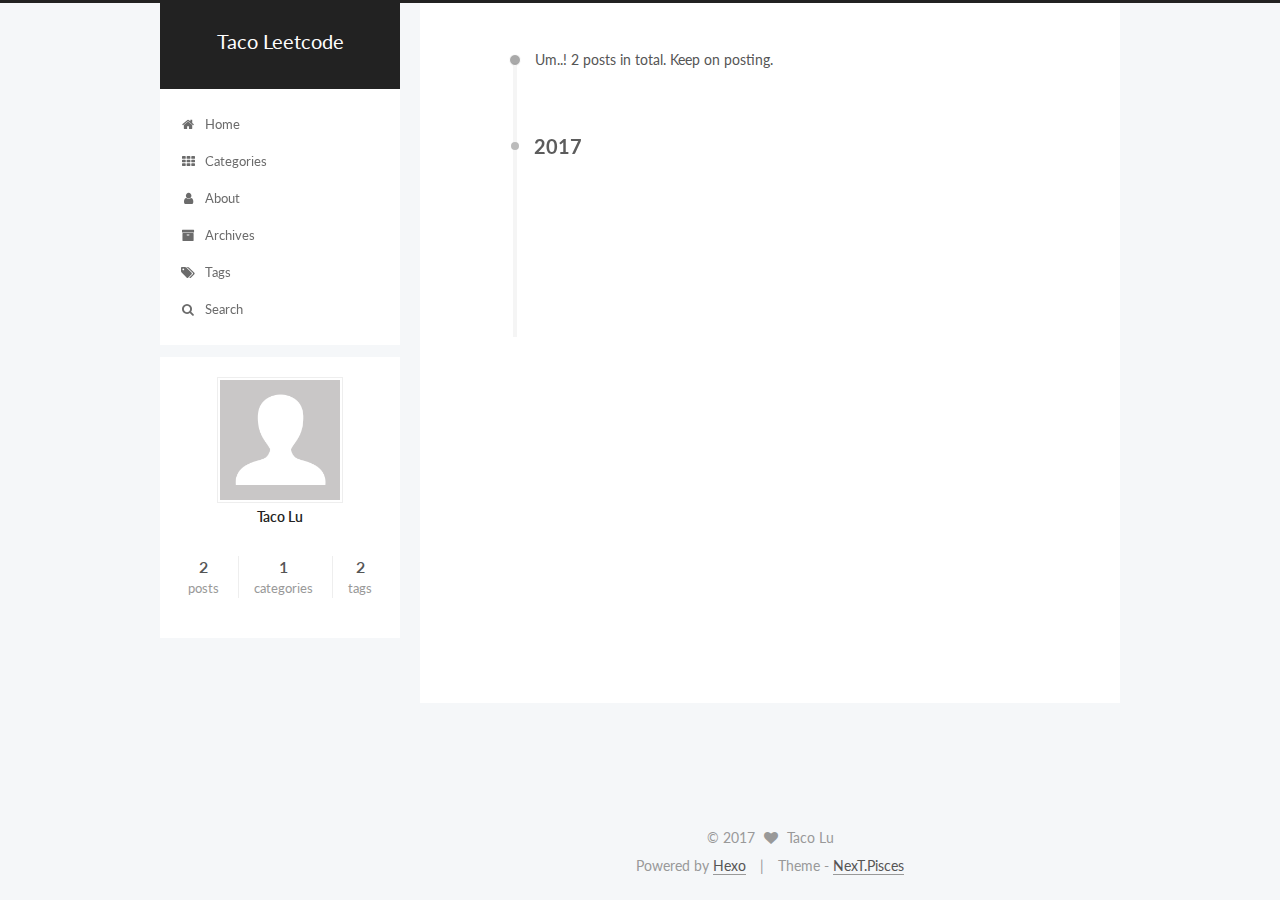
<file: archives/2017/04/index.html>
<!doctype html>



  


<html class="theme-next pisces use-motion" lang="en">
<head>
  <meta charset="UTF-8"/>
<meta http-equiv="X-UA-Compatible" content="IE=edge" />
<meta name="viewport" content="width=device-width, initial-scale=1, maximum-scale=1"/>



<meta http-equiv="Cache-Control" content="no-transform" />
<meta http-equiv="Cache-Control" content="no-siteapp" />















  
  
  <link href="/lib/fancybox/source/jquery.fancybox.css?v=2.1.5" rel="stylesheet" type="text/css" />




  
  
  
  

  
    
    
  

  

  

  

  

  
    
    
    <link href="//fonts.googleapis.com/css?family=Lato:300,300italic,400,400italic,700,700italic&subset=latin,latin-ext" rel="stylesheet" type="text/css">
  






<link href="/lib/font-awesome/css/font-awesome.min.css?v=4.6.2" rel="stylesheet" type="text/css" />

<link href="/css/main.css?v=5.1.0" rel="stylesheet" type="text/css" />


  <meta name="keywords" content="Hexo, NexT" />








  <link rel="shortcut icon" type="image/x-icon" href="/favicon.ico?v=5.1.0" />






<meta property="og:type" content="website">
<meta property="og:title" content="Taco Leetcode">
<meta property="og:url" content="https://tacoring.github.io/archives/2017/04/index.html">
<meta property="og:site_name" content="Taco Leetcode">
<meta name="twitter:card" content="summary">
<meta name="twitter:title" content="Taco Leetcode">



<script type="text/javascript" id="hexo.configurations">
  var NexT = window.NexT || {};
  var CONFIG = {
    root: '/',
    scheme: 'Pisces',
    sidebar: {"position":"left","display":"post","offset":12,"offset_float":0,"b2t":false,"scrollpercent":false},
    fancybox: true,
    motion: true,
    duoshuo: {
      userId: '0',
      author: 'Author'
    },
    algolia: {
      applicationID: 'FJBZJZ0GHP',
      apiKey: '645006961dbee9a19207cab2fc0f8ffe',
      indexName: 'hexo_taco',
      hits: {"per_page":10},
      labels: {"input_placeholder":"Search for Posts","hits_empty":"We didn't find any results for the search: ${query}","hits_stats":"${hits} results found in ${time} ms"}
    }
  };
</script>



  <link rel="canonical" href="https://tacoring.github.io/archives/2017/04/"/>





  <title> Archive | Taco Leetcode </title>
</head>

<body itemscope itemtype="http://schema.org/WebPage" lang="en">

  














  
  
    
  

  <div class="container sidebar-position-left  page-archive  ">
    <div class="headband"></div>

    <header id="header" class="header" itemscope itemtype="http://schema.org/WPHeader">
      <div class="header-inner"><div class="site-brand-wrapper">
  <div class="site-meta ">
    

    <div class="custom-logo-site-title">
      <a href="/"  class="brand" rel="start">
        <span class="logo-line-before"><i></i></span>
        <span class="site-title">Taco Leetcode</span>
        <span class="logo-line-after"><i></i></span>
      </a>
    </div>
      
        <p class="site-subtitle"></p>
      
  </div>

  <div class="site-nav-toggle">
    <button>
      <span class="btn-bar"></span>
      <span class="btn-bar"></span>
      <span class="btn-bar"></span>
    </button>
  </div>
</div>

<nav class="site-nav">
  

  
    <ul id="menu" class="menu">
      
        
        <li class="menu-item menu-item-home">
          <a href="/" rel="section">
            
              <i class="menu-item-icon fa fa-fw fa-home"></i> <br />
            
            Home
          </a>
        </li>
      
        
        <li class="menu-item menu-item-categories">
          <a href="/categories" rel="section">
            
              <i class="menu-item-icon fa fa-fw fa-th"></i> <br />
            
            Categories
          </a>
        </li>
      
        
        <li class="menu-item menu-item-about">
          <a href="/about" rel="section">
            
              <i class="menu-item-icon fa fa-fw fa-user"></i> <br />
            
            About
          </a>
        </li>
      
        
        <li class="menu-item menu-item-archives">
          <a href="/archives" rel="section">
            
              <i class="menu-item-icon fa fa-fw fa-archive"></i> <br />
            
            Archives
          </a>
        </li>
      
        
        <li class="menu-item menu-item-tags">
          <a href="/tags" rel="section">
            
              <i class="menu-item-icon fa fa-fw fa-tags"></i> <br />
            
            Tags
          </a>
        </li>
      

      
        <li class="menu-item menu-item-search">
          
            <a href="javascript:;" class="popup-trigger">
          
            
              <i class="menu-item-icon fa fa-search fa-fw"></i> <br />
            
            Search
          </a>
        </li>
      
    </ul>
  

  
    <div class="site-search">
      
  <div class="popup search-popup local-search-popup">
  <div class="local-search-header clearfix">
    <span class="search-icon">
      <i class="fa fa-search"></i>
    </span>
    <span class="popup-btn-close">
      <i class="fa fa-times-circle"></i>
    </span>
    <div class="local-search-input-wrapper">
      <input autocapitalize="off" autocomplete="off" autocorrect="off"
             placeholder="Searching..." spellcheck="false"
             type="text" id="local-search-input">
    </div>
  </div>
  <div id="local-search-result"></div>
</div>



    </div>
  
</nav>



 </div>
    </header>

    <main id="main" class="main">
      <div class="main-inner">
        <div class="content-wrap">
          <div id="content" class="content">
            

  <section id="posts" class="posts-collapse">
    <span class="archive-move-on"></span>

    <span class="archive-page-counter">
      
      
      
        
      
      Um..! 2 posts in total. Keep on posting.
    </span>

    

      
      
      

      
        
        <div class="collection-title">
          <h2 class="archive-year motion-element" id="archive-year-2017">2017</h2>
        </div>
      
      

      

  <article class="post post-type-normal" itemscope itemtype="http://schema.org/Article">
    <header class="post-header">

      <h1 class="post-title">
        
            <a class="post-title-link" href="/2017/04/14/53-Maximum-Subarray/" itemprop="url">
              
                <span itemprop="name">53_Maximum_Subarray</span>
              
            </a>
        
      </h1>

      <div class="post-meta">
        <time class="post-time" itemprop="dateCreated"
              datetime="2017-04-14T00:05:35-07:00"
              content="2017-04-14" >
          04-14
        </time>
      </div>

    </header>
  </article>



    

      
      
      

      
      

      

  <article class="post post-type-normal" itemscope itemtype="http://schema.org/Article">
    <header class="post-header">

      <h1 class="post-title">
        
            <a class="post-title-link" href="/2017/04/13/hello-world/" itemprop="url">
              
                <span itemprop="name">Hello World</span>
              
            </a>
        
      </h1>

      <div class="post-meta">
        <time class="post-time" itemprop="dateCreated"
              datetime="2017-04-13T20:47:08-07:00"
              content="2017-04-13" >
          04-13
        </time>
      </div>

    </header>
  </article>



    

  </section>

  



          </div>
          


          

        </div>
        
          
  
  <div class="sidebar-toggle">
    <div class="sidebar-toggle-line-wrap">
      <span class="sidebar-toggle-line sidebar-toggle-line-first"></span>
      <span class="sidebar-toggle-line sidebar-toggle-line-middle"></span>
      <span class="sidebar-toggle-line sidebar-toggle-line-last"></span>
    </div>
  </div>

  <aside id="sidebar" class="sidebar">
    <div class="sidebar-inner">

      

      

      <section class="site-overview sidebar-panel sidebar-panel-active">
        <div class="site-author motion-element" itemprop="author" itemscope itemtype="http://schema.org/Person">
          <img class="site-author-image" itemprop="image"
               src="/images/avatar.gif"
               alt="Taco Lu" />
          <p class="site-author-name" itemprop="name">Taco Lu</p>
           
              <p class="site-description motion-element" itemprop="description"></p>
          
        </div>
        <nav class="site-state motion-element">

          
            <div class="site-state-item site-state-posts">
              <a href="/archives">
                <span class="site-state-item-count">2</span>
                <span class="site-state-item-name">posts</span>
              </a>
            </div>
          

          
            
            
            <div class="site-state-item site-state-categories">
              <a href="/categories/index.html">
                <span class="site-state-item-count">1</span>
                <span class="site-state-item-name">categories</span>
              </a>
            </div>
          

          
            
            
            <div class="site-state-item site-state-tags">
              <a href="/tags/index.html">
                <span class="site-state-item-count">2</span>
                <span class="site-state-item-name">tags</span>
              </a>
            </div>
          

        </nav>

        

        <div class="links-of-author motion-element">
          
        </div>

        
        

        
        

        


      </section>

      

      

    </div>
  </aside>


        
      </div>
    </main>

    <footer id="footer" class="footer">
      <div class="footer-inner">
        <div class="copyright" >
  
  &copy; 
  <span itemprop="copyrightYear">2017</span>
  <span class="with-love">
    <i class="fa fa-heart"></i>
  </span>
  <span class="author" itemprop="copyrightHolder">Taco Lu</span>
</div>


<div class="powered-by">
  Powered by <a class="theme-link" href="https://hexo.io">Hexo</a>
</div>

<div class="theme-info">
  Theme -
  <a class="theme-link" href="https://github.com/iissnan/hexo-theme-next">
    NexT.Pisces
  </a>
</div>


        

        
      </div>
    </footer>

    
      <div class="back-to-top">
        <i class="fa fa-arrow-up"></i>
        
      </div>
    

  </div>

  

<script type="text/javascript">
  if (Object.prototype.toString.call(window.Promise) !== '[object Function]') {
    window.Promise = null;
  }
</script>









  








  
  <script type="text/javascript" src="/lib/jquery/index.js?v=2.1.3"></script>

  
  <script type="text/javascript" src="/lib/fastclick/lib/fastclick.min.js?v=1.0.6"></script>

  
  <script type="text/javascript" src="/lib/jquery_lazyload/jquery.lazyload.js?v=1.9.7"></script>

  
  <script type="text/javascript" src="/lib/velocity/velocity.min.js?v=1.2.1"></script>

  
  <script type="text/javascript" src="/lib/velocity/velocity.ui.min.js?v=1.2.1"></script>

  
  <script type="text/javascript" src="/lib/fancybox/source/jquery.fancybox.pack.js?v=2.1.5"></script>


  


  <script type="text/javascript" src="/js/src/utils.js?v=5.1.0"></script>

  <script type="text/javascript" src="/js/src/motion.js?v=5.1.0"></script>



  
  


  <script type="text/javascript" src="/js/src/affix.js?v=5.1.0"></script>

  <script type="text/javascript" src="/js/src/schemes/pisces.js?v=5.1.0"></script>



  
  
    <script type="text/javascript" id="motion.page.archive">
      $('.archive-year').velocity('transition.slideLeftIn');
    </script>
  


  


  <script type="text/javascript" src="/js/src/bootstrap.js?v=5.1.0"></script>



  


  




	





  





  





  






  

  <script type="text/javascript">
    // Popup Window;
    var isfetched = false;
    // Search DB path;
    var search_path = "search.xml";
    if (search_path.length == 0) {
      search_path = "search.xml";
    }
    var path = "/" + search_path;
    // monitor main search box;

    function proceedsearch() {
      $("body")
        .append('<div class="search-popup-overlay local-search-pop-overlay"></div>')
        .css('overflow', 'hidden');
      $('.popup').toggle();
    }
    // search function;
    var searchFunc = function(path, search_id, content_id) {
      'use strict';
      $.ajax({
        url: path,
        dataType: "xml",
        async: true,
        success: function( xmlResponse ) {
          // get the contents from search data
          isfetched = true;
          $('.popup').detach().appendTo('.header-inner');
          var datas = $( "entry", xmlResponse ).map(function() {
            return {
              title: $( "title", this ).text(),
              content: $("content",this).text(),
              url: $( "url" , this).text()
            };
          }).get();
          var $input = document.getElementById(search_id);
          var $resultContent = document.getElementById(content_id);
          $input.addEventListener('input', function(){
            var matchcounts = 0;
            var str='<ul class=\"search-result-list\">';
            var keywords = this.value.trim().toLowerCase().split(/[\s\-]+/);
            $resultContent.innerHTML = "";
            if (this.value.trim().length > 1) {
              // perform local searching
              datas.forEach(function(data) {
                var isMatch = false;
                var content_index = [];
                var data_title = data.title.trim().toLowerCase();
                var data_content = data.content.trim().replace(/<[^>]+>/g,"").toLowerCase();
                var data_url = decodeURIComponent(data.url);
                var index_title = -1;
                var index_content = -1;
                var first_occur = -1;
                // only match artiles with not empty titles and contents
                if(data_title != '') {
                  keywords.forEach(function(keyword, i) {
                    index_title = data_title.indexOf(keyword);
                    index_content = data_content.indexOf(keyword);
                    if( index_title >= 0 || index_content >= 0 ){
                      isMatch = true;
                      if (i == 0) {
                        first_occur = index_content;
                      }
                    }

                  });
                }
                // show search results
                if (isMatch) {
                  matchcounts += 1;
                  str += "<li><a href='"+ data_url +"' class='search-result-title'>"+ data_title +"</a>";
                  var content = data.content.trim().replace(/<[^>]+>/g,"");
                  if (first_occur >= 0) {
                    // cut out 100 characters
                    var start = first_occur - 20;
                    var end = first_occur + 80;
                    if(start < 0){
                      start = 0;
                    }
                    if(start == 0){
                      end = 50;
                    }
                    if(end > content.length){
                      end = content.length;
                    }
                    var match_content = content.substring(start, end);
                    // highlight all keywords
                    keywords.forEach(function(keyword){
                      var regS = new RegExp(keyword, "gi");
                      match_content = match_content.replace(regS, "<b class=\"search-keyword\">"+keyword+"</b>");
                    });

                    str += "<p class=\"search-result\">" + match_content +"...</p>"
                  }
                  str += "</li>";
                }
              })};
            str += "</ul>";
            if (matchcounts == 0) { str = '<div id="no-result"><i class="fa fa-frown-o fa-5x" /></div>' }
            if (keywords == "") { str = '<div id="no-result"><i class="fa fa-search fa-5x" /></div>' }
            $resultContent.innerHTML = str;
          });
          proceedsearch();
        }
      });}

    // handle and trigger popup window;
    $('.popup-trigger').click(function(e) {
      e.stopPropagation();
      if (isfetched == false) {
        searchFunc(path, 'local-search-input', 'local-search-result');
      } else {
        proceedsearch();
      };
    });

    $('.popup-btn-close').click(function(e){
      $('.popup').hide();
      $(".local-search-pop-overlay").remove();
      $('body').css('overflow', '');
    });
    $('.popup').click(function(e){
      e.stopPropagation();
    });
  </script>





  

  
  <script src="https://cdn1.lncld.net/static/js/av-core-mini-0.6.1.js"></script>
  <script>AV.initialize("qEVj1Uw88yvYfdywJSC9iRsV-gzGzoHsz", "MKVlDRJ9P7II6730Y8mrh0Bj");</script>
  <script>
    function showTime(Counter) {
      var query = new AV.Query(Counter);
      var entries = [];
      var $visitors = $(".leancloud_visitors");

      $visitors.each(function () {
        entries.push( $(this).attr("id").trim() );
      });

      query.containedIn('url', entries);
      query.find()
        .done(function (results) {
          var COUNT_CONTAINER_REF = '.leancloud-visitors-count';

          if (results.length === 0) {
            $visitors.find(COUNT_CONTAINER_REF).text(0);
            return;
          }

          for (var i = 0; i < results.length; i++) {
            var item = results[i];
            var url = item.get('url');
            var time = item.get('time');
            var element = document.getElementById(url);

            $(element).find(COUNT_CONTAINER_REF).text(time);
          }
          for(var i = 0; i < entries.length; i++) {
            var url = entries[i];
            var element = document.getElementById(url);
            var countSpan = $(element).find(COUNT_CONTAINER_REF);
            if( countSpan.text() == '') {
              countSpan.text(0);
            }
          }
        })
        .fail(function (object, error) {
          console.log("Error: " + error.code + " " + error.message);
        });
    }

    function addCount(Counter) {
      var $visitors = $(".leancloud_visitors");
      var url = $visitors.attr('id').trim();
      var title = $visitors.attr('data-flag-title').trim();
      var query = new AV.Query(Counter);

      query.equalTo("url", url);
      query.find({
        success: function(results) {
          if (results.length > 0) {
            var counter = results[0];
            counter.fetchWhenSave(true);
            counter.increment("time");
            counter.save(null, {
              success: function(counter) {
                var $element = $(document.getElementById(url));
                $element.find('.leancloud-visitors-count').text(counter.get('time'));
              },
              error: function(counter, error) {
                console.log('Failed to save Visitor num, with error message: ' + error.message);
              }
            });
          } else {
            var newcounter = new Counter();
            /* Set ACL */
            var acl = new AV.ACL();
            acl.setPublicReadAccess(true);
            acl.setPublicWriteAccess(true);
            newcounter.setACL(acl);
            /* End Set ACL */
            newcounter.set("title", title);
            newcounter.set("url", url);
            newcounter.set("time", 1);
            newcounter.save(null, {
              success: function(newcounter) {
                var $element = $(document.getElementById(url));
                $element.find('.leancloud-visitors-count').text(newcounter.get('time'));
              },
              error: function(newcounter, error) {
                console.log('Failed to create');
              }
            });
          }
        },
        error: function(error) {
          console.log('Error:' + error.code + " " + error.message);
        }
      });
    }

    $(function() {
      var Counter = AV.Object.extend("Counter");
      if ($('.leancloud_visitors').length == 1) {
        addCount(Counter);
      } else if ($('.post-title-link').length > 1) {
        showTime(Counter);
      }
    });
  </script>



  

  

  

  

</body>
</html>
</file>
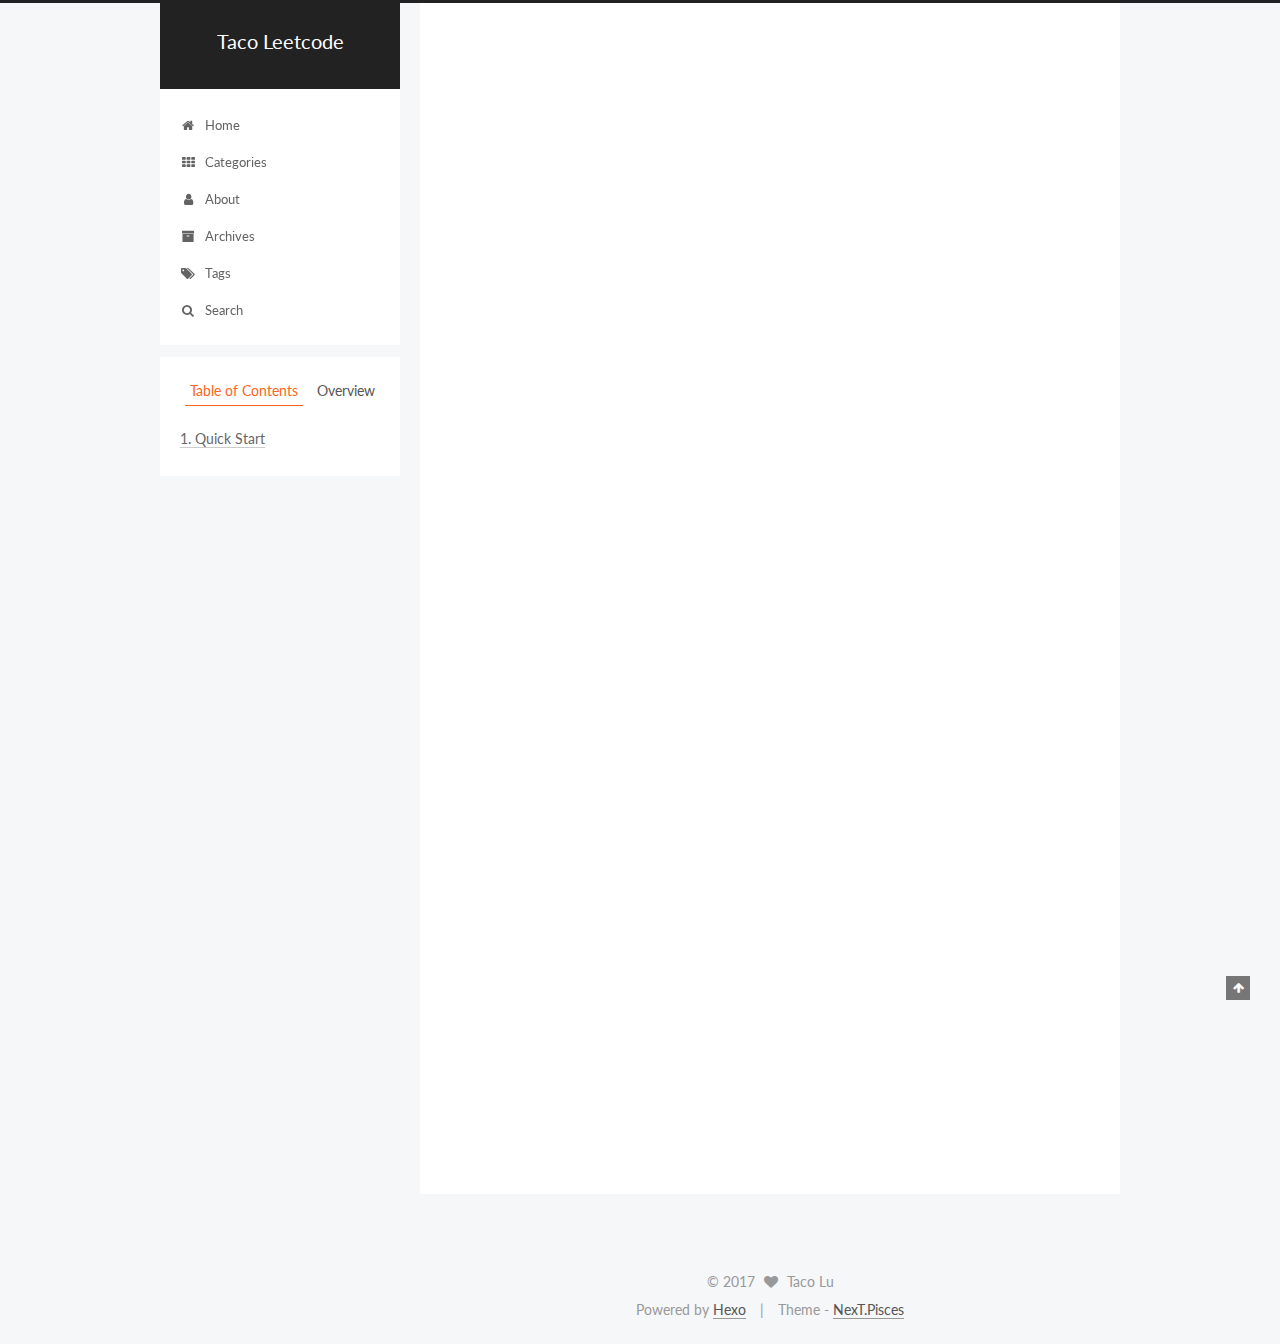
<file: 2017/04/13/hello-world/index.html>
<!doctype html>



  


<html class="theme-next pisces use-motion" lang="en">
<head>
  <meta charset="UTF-8"/>
<meta http-equiv="X-UA-Compatible" content="IE=edge" />
<meta name="viewport" content="width=device-width, initial-scale=1, maximum-scale=1"/>



<meta http-equiv="Cache-Control" content="no-transform" />
<meta http-equiv="Cache-Control" content="no-siteapp" />















  
  
  <link href="/lib/fancybox/source/jquery.fancybox.css?v=2.1.5" rel="stylesheet" type="text/css" />




  
  
  
  

  
    
    
  

  

  

  

  

  
    
    
    <link href="//fonts.googleapis.com/css?family=Lato:300,300italic,400,400italic,700,700italic&subset=latin,latin-ext" rel="stylesheet" type="text/css">
  






<link href="/lib/font-awesome/css/font-awesome.min.css?v=4.6.2" rel="stylesheet" type="text/css" />

<link href="/css/main.css?v=5.1.0" rel="stylesheet" type="text/css" />


  <meta name="keywords" content="Hexo, NexT" />








  <link rel="shortcut icon" type="image/x-icon" href="/favicon.ico?v=5.1.0" />






<meta name="description" content="Welcome to Hexo! This is your very first post. Check documentation for more info. If you get any problems when using Hexo, you can find the answer in troubleshooting or you can ask me on GitHub. Quick">
<meta name="keywords">
<meta property="og:type" content="article">
<meta property="og:title" content="Hello World">
<meta property="og:url" content="https://tacoring.github.io/2017/04/13/hello-world/index.html">
<meta property="og:site_name" content="Taco Leetcode">
<meta property="og:description" content="Welcome to Hexo! This is your very first post. Check documentation for more info. If you get any problems when using Hexo, you can find the answer in troubleshooting or you can ask me on GitHub. Quick">
<meta property="og:updated_time" content="2017-04-14T03:47:08.000Z">
<meta name="twitter:card" content="summary">
<meta name="twitter:title" content="Hello World">
<meta name="twitter:description" content="Welcome to Hexo! This is your very first post. Check documentation for more info. If you get any problems when using Hexo, you can find the answer in troubleshooting or you can ask me on GitHub. Quick">



<script type="text/javascript" id="hexo.configurations">
  var NexT = window.NexT || {};
  var CONFIG = {
    root: '/',
    scheme: 'Pisces',
    sidebar: {"position":"left","display":"post","offset":12,"offset_float":0,"b2t":false,"scrollpercent":false},
    fancybox: true,
    motion: true,
    duoshuo: {
      userId: '0',
      author: 'Author'
    },
    algolia: {
      applicationID: 'FJBZJZ0GHP',
      apiKey: '645006961dbee9a19207cab2fc0f8ffe',
      indexName: 'hexo_taco',
      hits: {"per_page":10},
      labels: {"input_placeholder":"Search for Posts","hits_empty":"We didn't find any results for the search: ${query}","hits_stats":"${hits} results found in ${time} ms"}
    }
  };
</script>



  <link rel="canonical" href="https://tacoring.github.io/2017/04/13/hello-world/"/>





  <title> Hello World | Taco Leetcode </title>
</head>

<body itemscope itemtype="http://schema.org/WebPage" lang="en">

  














  
  
    
  

  <div class="container sidebar-position-left page-post-detail ">
    <div class="headband"></div>

    <header id="header" class="header" itemscope itemtype="http://schema.org/WPHeader">
      <div class="header-inner"><div class="site-brand-wrapper">
  <div class="site-meta ">
    

    <div class="custom-logo-site-title">
      <a href="/"  class="brand" rel="start">
        <span class="logo-line-before"><i></i></span>
        <span class="site-title">Taco Leetcode</span>
        <span class="logo-line-after"><i></i></span>
      </a>
    </div>
      
        <p class="site-subtitle"></p>
      
  </div>

  <div class="site-nav-toggle">
    <button>
      <span class="btn-bar"></span>
      <span class="btn-bar"></span>
      <span class="btn-bar"></span>
    </button>
  </div>
</div>

<nav class="site-nav">
  

  
    <ul id="menu" class="menu">
      
        
        <li class="menu-item menu-item-home">
          <a href="/" rel="section">
            
              <i class="menu-item-icon fa fa-fw fa-home"></i> <br />
            
            Home
          </a>
        </li>
      
        
        <li class="menu-item menu-item-categories">
          <a href="/categories" rel="section">
            
              <i class="menu-item-icon fa fa-fw fa-th"></i> <br />
            
            Categories
          </a>
        </li>
      
        
        <li class="menu-item menu-item-about">
          <a href="/about" rel="section">
            
              <i class="menu-item-icon fa fa-fw fa-user"></i> <br />
            
            About
          </a>
        </li>
      
        
        <li class="menu-item menu-item-archives">
          <a href="/archives" rel="section">
            
              <i class="menu-item-icon fa fa-fw fa-archive"></i> <br />
            
            Archives
          </a>
        </li>
      
        
        <li class="menu-item menu-item-tags">
          <a href="/tags" rel="section">
            
              <i class="menu-item-icon fa fa-fw fa-tags"></i> <br />
            
            Tags
          </a>
        </li>
      

      
        <li class="menu-item menu-item-search">
          
            <a href="javascript:;" class="popup-trigger">
          
            
              <i class="menu-item-icon fa fa-search fa-fw"></i> <br />
            
            Search
          </a>
        </li>
      
    </ul>
  

  
    <div class="site-search">
      
  <div class="popup search-popup local-search-popup">
  <div class="local-search-header clearfix">
    <span class="search-icon">
      <i class="fa fa-search"></i>
    </span>
    <span class="popup-btn-close">
      <i class="fa fa-times-circle"></i>
    </span>
    <div class="local-search-input-wrapper">
      <input autocapitalize="off" autocomplete="off" autocorrect="off"
             placeholder="Searching..." spellcheck="false"
             type="text" id="local-search-input">
    </div>
  </div>
  <div id="local-search-result"></div>
</div>



    </div>
  
</nav>



 </div>
    </header>

    <main id="main" class="main">
      <div class="main-inner">
        <div class="content-wrap">
          <div id="content" class="content">
            

  <div id="posts" class="posts-expand">
    

  

  
  
  

  <article class="post post-type-normal " itemscope itemtype="http://schema.org/Article">
    <link itemprop="mainEntityOfPage" href="https://tacoring.github.io/2017/04/13/hello-world/">

    <span hidden itemprop="author" itemscope itemtype="http://schema.org/Person">
      <meta itemprop="name" content="Taco Lu">
      <meta itemprop="description" content="">
      <meta itemprop="image" content="/images/avatar.gif">
    </span>

    <span hidden itemprop="publisher" itemscope itemtype="http://schema.org/Organization">
      <meta itemprop="name" content="Taco Leetcode">
    </span>

    
      <header class="post-header">

        
        
          <h1 class="post-title" itemprop="name headline">
            
            
              
                Hello World
              
            
          </h1>
        

        <div class="post-meta">
          <span class="post-time">
            
              <span class="post-meta-item-icon">
                <i class="fa fa-calendar-o"></i>
              </span>
              
                <span class="post-meta-item-text">Posted on</span>
              
              <time title="Post created" itemprop="dateCreated datePublished" datetime="2017-04-13T20:47:08-07:00">
                2017-04-13
              </time>
            

            

            
          </span>

          

          
            
          

          
          
             <span id="/2017/04/13/hello-world/" class="leancloud_visitors" data-flag-title="Hello World">
               <span class="post-meta-divider">|</span>
               <span class="post-meta-item-icon">
                 <i class="fa fa-eye"></i>
               </span>
               
                 <span class="post-meta-item-text">Visitors </span>
               
                 <span class="leancloud-visitors-count"></span>
             </span>
          

          

          

          

        </div>
      </header>
    


    <div class="post-body" itemprop="articleBody">

      
      

      
        <p>Welcome to <a href="https://hexo.io/" target="_blank" rel="external">Hexo</a>! This is your very first post. Check <a href="https://hexo.io/docs/" target="_blank" rel="external">documentation</a> for more info. If you get any problems when using Hexo, you can find the answer in <a href="https://hexo.io/docs/troubleshooting.html" target="_blank" rel="external">troubleshooting</a> or you can ask me on <a href="https://github.com/hexojs/hexo/issues" target="_blank" rel="external">GitHub</a>.</p>
<h2 id="Quick-Start"><a href="#Quick-Start" class="headerlink" title="Quick Start"></a>Quick Start</h2><h3 id="Create-a-new-post"><a href="#Create-a-new-post" class="headerlink" title="Create a new post"></a>Create a new post</h3><figure class="highlight bash"><table><tr><td class="gutter"><pre><div class="line">1</div></pre></td><td class="code"><pre><div class="line">$ hexo new <span class="string">"My New Post"</span></div></pre></td></tr></table></figure>
<p>More info: <a href="https://hexo.io/docs/writing.html" target="_blank" rel="external">Writing</a></p>
<h3 id="Run-server"><a href="#Run-server" class="headerlink" title="Run server"></a>Run server</h3><figure class="highlight bash"><table><tr><td class="gutter"><pre><div class="line">1</div></pre></td><td class="code"><pre><div class="line">$ hexo server</div></pre></td></tr></table></figure>
<p>More info: <a href="https://hexo.io/docs/server.html" target="_blank" rel="external">Server</a></p>
<h3 id="Generate-static-files"><a href="#Generate-static-files" class="headerlink" title="Generate static files"></a>Generate static files</h3><figure class="highlight bash"><table><tr><td class="gutter"><pre><div class="line">1</div></pre></td><td class="code"><pre><div class="line">$ hexo generate</div></pre></td></tr></table></figure>
<p>More info: <a href="https://hexo.io/docs/generating.html" target="_blank" rel="external">Generating</a></p>
<h3 id="Deploy-to-remote-sites"><a href="#Deploy-to-remote-sites" class="headerlink" title="Deploy to remote sites"></a>Deploy to remote sites</h3><figure class="highlight bash"><table><tr><td class="gutter"><pre><div class="line">1</div></pre></td><td class="code"><pre><div class="line">$ hexo deploy</div></pre></td></tr></table></figure>
<p>More info: <a href="https://hexo.io/docs/deployment.html" target="_blank" rel="external">Deployment</a></p>

      
    </div>

    <div>
      
        

      
    </div>

    <div>
      
        

      
    </div>

    <div>
      
        

      
    </div>

    <footer class="post-footer">
      

      
        
      

      
        <div class="post-nav">
          <div class="post-nav-next post-nav-item">
            
              <a href="/2017/04/14/53-Maximum-Subarray/" rel="next" title="53_Maximum_Subarray">
                <i class="fa fa-chevron-left"></i> 53_Maximum_Subarray
              </a>
            
          </div>

          <span class="post-nav-divider"></span>

          <div class="post-nav-prev post-nav-item">
            
          </div>
        </div>
      

      
      
    </footer>
  </article>



    <div class="post-spread">
      
    </div>
  </div>


          </div>
          


          
  <div class="comments" id="comments">
    
  </div>


        </div>
        
          
  
  <div class="sidebar-toggle">
    <div class="sidebar-toggle-line-wrap">
      <span class="sidebar-toggle-line sidebar-toggle-line-first"></span>
      <span class="sidebar-toggle-line sidebar-toggle-line-middle"></span>
      <span class="sidebar-toggle-line sidebar-toggle-line-last"></span>
    </div>
  </div>

  <aside id="sidebar" class="sidebar">
    <div class="sidebar-inner">

      

      
        <ul class="sidebar-nav motion-element">
          <li class="sidebar-nav-toc sidebar-nav-active" data-target="post-toc-wrap" >
            Table of Contents
          </li>
          <li class="sidebar-nav-overview" data-target="site-overview">
            Overview
          </li>
        </ul>
      

      <section class="site-overview sidebar-panel">
        <div class="site-author motion-element" itemprop="author" itemscope itemtype="http://schema.org/Person">
          <img class="site-author-image" itemprop="image"
               src="/images/avatar.gif"
               alt="Taco Lu" />
          <p class="site-author-name" itemprop="name">Taco Lu</p>
           
              <p class="site-description motion-element" itemprop="description"></p>
          
        </div>
        <nav class="site-state motion-element">

          
            <div class="site-state-item site-state-posts">
              <a href="/archives">
                <span class="site-state-item-count">2</span>
                <span class="site-state-item-name">posts</span>
              </a>
            </div>
          

          
            
            
            <div class="site-state-item site-state-categories">
              <a href="/categories/index.html">
                <span class="site-state-item-count">1</span>
                <span class="site-state-item-name">categories</span>
              </a>
            </div>
          

          
            
            
            <div class="site-state-item site-state-tags">
              <a href="/tags/index.html">
                <span class="site-state-item-count">2</span>
                <span class="site-state-item-name">tags</span>
              </a>
            </div>
          

        </nav>

        

        <div class="links-of-author motion-element">
          
        </div>

        
        

        
        

        


      </section>

      
      <!--noindex-->
        <section class="post-toc-wrap motion-element sidebar-panel sidebar-panel-active">
          <div class="post-toc">

            
              
            

            
              <div class="post-toc-content"><ol class="nav"><li class="nav-item nav-level-2"><a class="nav-link" href="#Quick-Start"><span class="nav-number">1.</span> <span class="nav-text">Quick Start</span></a><ol class="nav-child"><li class="nav-item nav-level-3"><a class="nav-link" href="#Create-a-new-post"><span class="nav-number">1.1.</span> <span class="nav-text">Create a new post</span></a></li><li class="nav-item nav-level-3"><a class="nav-link" href="#Run-server"><span class="nav-number">1.2.</span> <span class="nav-text">Run server</span></a></li><li class="nav-item nav-level-3"><a class="nav-link" href="#Generate-static-files"><span class="nav-number">1.3.</span> <span class="nav-text">Generate static files</span></a></li><li class="nav-item nav-level-3"><a class="nav-link" href="#Deploy-to-remote-sites"><span class="nav-number">1.4.</span> <span class="nav-text">Deploy to remote sites</span></a></li></ol></li></ol></div>
            

          </div>
        </section>
      <!--/noindex-->
      

      

    </div>
  </aside>


        
      </div>
    </main>

    <footer id="footer" class="footer">
      <div class="footer-inner">
        <div class="copyright" >
  
  &copy; 
  <span itemprop="copyrightYear">2017</span>
  <span class="with-love">
    <i class="fa fa-heart"></i>
  </span>
  <span class="author" itemprop="copyrightHolder">Taco Lu</span>
</div>


<div class="powered-by">
  Powered by <a class="theme-link" href="https://hexo.io">Hexo</a>
</div>

<div class="theme-info">
  Theme -
  <a class="theme-link" href="https://github.com/iissnan/hexo-theme-next">
    NexT.Pisces
  </a>
</div>


        

        
      </div>
    </footer>

    
      <div class="back-to-top">
        <i class="fa fa-arrow-up"></i>
        
      </div>
    

  </div>

  

<script type="text/javascript">
  if (Object.prototype.toString.call(window.Promise) !== '[object Function]') {
    window.Promise = null;
  }
</script>









  








  
  <script type="text/javascript" src="/lib/jquery/index.js?v=2.1.3"></script>

  
  <script type="text/javascript" src="/lib/fastclick/lib/fastclick.min.js?v=1.0.6"></script>

  
  <script type="text/javascript" src="/lib/jquery_lazyload/jquery.lazyload.js?v=1.9.7"></script>

  
  <script type="text/javascript" src="/lib/velocity/velocity.min.js?v=1.2.1"></script>

  
  <script type="text/javascript" src="/lib/velocity/velocity.ui.min.js?v=1.2.1"></script>

  
  <script type="text/javascript" src="/lib/fancybox/source/jquery.fancybox.pack.js?v=2.1.5"></script>


  


  <script type="text/javascript" src="/js/src/utils.js?v=5.1.0"></script>

  <script type="text/javascript" src="/js/src/motion.js?v=5.1.0"></script>



  
  


  <script type="text/javascript" src="/js/src/affix.js?v=5.1.0"></script>

  <script type="text/javascript" src="/js/src/schemes/pisces.js?v=5.1.0"></script>



  
  <script type="text/javascript" src="/js/src/scrollspy.js?v=5.1.0"></script>
<script type="text/javascript" src="/js/src/post-details.js?v=5.1.0"></script>



  


  <script type="text/javascript" src="/js/src/bootstrap.js?v=5.1.0"></script>



  


  




	





  





  





  






  

  <script type="text/javascript">
    // Popup Window;
    var isfetched = false;
    // Search DB path;
    var search_path = "search.xml";
    if (search_path.length == 0) {
      search_path = "search.xml";
    }
    var path = "/" + search_path;
    // monitor main search box;

    function proceedsearch() {
      $("body")
        .append('<div class="search-popup-overlay local-search-pop-overlay"></div>')
        .css('overflow', 'hidden');
      $('.popup').toggle();
    }
    // search function;
    var searchFunc = function(path, search_id, content_id) {
      'use strict';
      $.ajax({
        url: path,
        dataType: "xml",
        async: true,
        success: function( xmlResponse ) {
          // get the contents from search data
          isfetched = true;
          $('.popup').detach().appendTo('.header-inner');
          var datas = $( "entry", xmlResponse ).map(function() {
            return {
              title: $( "title", this ).text(),
              content: $("content",this).text(),
              url: $( "url" , this).text()
            };
          }).get();
          var $input = document.getElementById(search_id);
          var $resultContent = document.getElementById(content_id);
          $input.addEventListener('input', function(){
            var matchcounts = 0;
            var str='<ul class=\"search-result-list\">';
            var keywords = this.value.trim().toLowerCase().split(/[\s\-]+/);
            $resultContent.innerHTML = "";
            if (this.value.trim().length > 1) {
              // perform local searching
              datas.forEach(function(data) {
                var isMatch = false;
                var content_index = [];
                var data_title = data.title.trim().toLowerCase();
                var data_content = data.content.trim().replace(/<[^>]+>/g,"").toLowerCase();
                var data_url = decodeURIComponent(data.url);
                var index_title = -1;
                var index_content = -1;
                var first_occur = -1;
                // only match artiles with not empty titles and contents
                if(data_title != '') {
                  keywords.forEach(function(keyword, i) {
                    index_title = data_title.indexOf(keyword);
                    index_content = data_content.indexOf(keyword);
                    if( index_title >= 0 || index_content >= 0 ){
                      isMatch = true;
                      if (i == 0) {
                        first_occur = index_content;
                      }
                    }

                  });
                }
                // show search results
                if (isMatch) {
                  matchcounts += 1;
                  str += "<li><a href='"+ data_url +"' class='search-result-title'>"+ data_title +"</a>";
                  var content = data.content.trim().replace(/<[^>]+>/g,"");
                  if (first_occur >= 0) {
                    // cut out 100 characters
                    var start = first_occur - 20;
                    var end = first_occur + 80;
                    if(start < 0){
                      start = 0;
                    }
                    if(start == 0){
                      end = 50;
                    }
                    if(end > content.length){
                      end = content.length;
                    }
                    var match_content = content.substring(start, end);
                    // highlight all keywords
                    keywords.forEach(function(keyword){
                      var regS = new RegExp(keyword, "gi");
                      match_content = match_content.replace(regS, "<b class=\"search-keyword\">"+keyword+"</b>");
                    });

                    str += "<p class=\"search-result\">" + match_content +"...</p>"
                  }
                  str += "</li>";
                }
              })};
            str += "</ul>";
            if (matchcounts == 0) { str = '<div id="no-result"><i class="fa fa-frown-o fa-5x" /></div>' }
            if (keywords == "") { str = '<div id="no-result"><i class="fa fa-search fa-5x" /></div>' }
            $resultContent.innerHTML = str;
          });
          proceedsearch();
        }
      });}

    // handle and trigger popup window;
    $('.popup-trigger').click(function(e) {
      e.stopPropagation();
      if (isfetched == false) {
        searchFunc(path, 'local-search-input', 'local-search-result');
      } else {
        proceedsearch();
      };
    });

    $('.popup-btn-close').click(function(e){
      $('.popup').hide();
      $(".local-search-pop-overlay").remove();
      $('body').css('overflow', '');
    });
    $('.popup').click(function(e){
      e.stopPropagation();
    });
  </script>





  

  
  <script src="https://cdn1.lncld.net/static/js/av-core-mini-0.6.1.js"></script>
  <script>AV.initialize("qEVj1Uw88yvYfdywJSC9iRsV-gzGzoHsz", "MKVlDRJ9P7II6730Y8mrh0Bj");</script>
  <script>
    function showTime(Counter) {
      var query = new AV.Query(Counter);
      var entries = [];
      var $visitors = $(".leancloud_visitors");

      $visitors.each(function () {
        entries.push( $(this).attr("id").trim() );
      });

      query.containedIn('url', entries);
      query.find()
        .done(function (results) {
          var COUNT_CONTAINER_REF = '.leancloud-visitors-count';

          if (results.length === 0) {
            $visitors.find(COUNT_CONTAINER_REF).text(0);
            return;
          }

          for (var i = 0; i < results.length; i++) {
            var item = results[i];
            var url = item.get('url');
            var time = item.get('time');
            var element = document.getElementById(url);

            $(element).find(COUNT_CONTAINER_REF).text(time);
          }
          for(var i = 0; i < entries.length; i++) {
            var url = entries[i];
            var element = document.getElementById(url);
            var countSpan = $(element).find(COUNT_CONTAINER_REF);
            if( countSpan.text() == '') {
              countSpan.text(0);
            }
          }
        })
        .fail(function (object, error) {
          console.log("Error: " + error.code + " " + error.message);
        });
    }

    function addCount(Counter) {
      var $visitors = $(".leancloud_visitors");
      var url = $visitors.attr('id').trim();
      var title = $visitors.attr('data-flag-title').trim();
      var query = new AV.Query(Counter);

      query.equalTo("url", url);
      query.find({
        success: function(results) {
          if (results.length > 0) {
            var counter = results[0];
            counter.fetchWhenSave(true);
            counter.increment("time");
            counter.save(null, {
              success: function(counter) {
                var $element = $(document.getElementById(url));
                $element.find('.leancloud-visitors-count').text(counter.get('time'));
              },
              error: function(counter, error) {
                console.log('Failed to save Visitor num, with error message: ' + error.message);
              }
            });
          } else {
            var newcounter = new Counter();
            /* Set ACL */
            var acl = new AV.ACL();
            acl.setPublicReadAccess(true);
            acl.setPublicWriteAccess(true);
            newcounter.setACL(acl);
            /* End Set ACL */
            newcounter.set("title", title);
            newcounter.set("url", url);
            newcounter.set("time", 1);
            newcounter.save(null, {
              success: function(newcounter) {
                var $element = $(document.getElementById(url));
                $element.find('.leancloud-visitors-count').text(newcounter.get('time'));
              },
              error: function(newcounter, error) {
                console.log('Failed to create');
              }
            });
          }
        },
        error: function(error) {
          console.log('Error:' + error.code + " " + error.message);
        }
      });
    }

    $(function() {
      var Counter = AV.Object.extend("Counter");
      if ($('.leancloud_visitors').length == 1) {
        addCount(Counter);
      } else if ($('.post-title-link').length > 1) {
        showTime(Counter);
      }
    });
  </script>



  

  

  

  

</body>
</html>
</file>
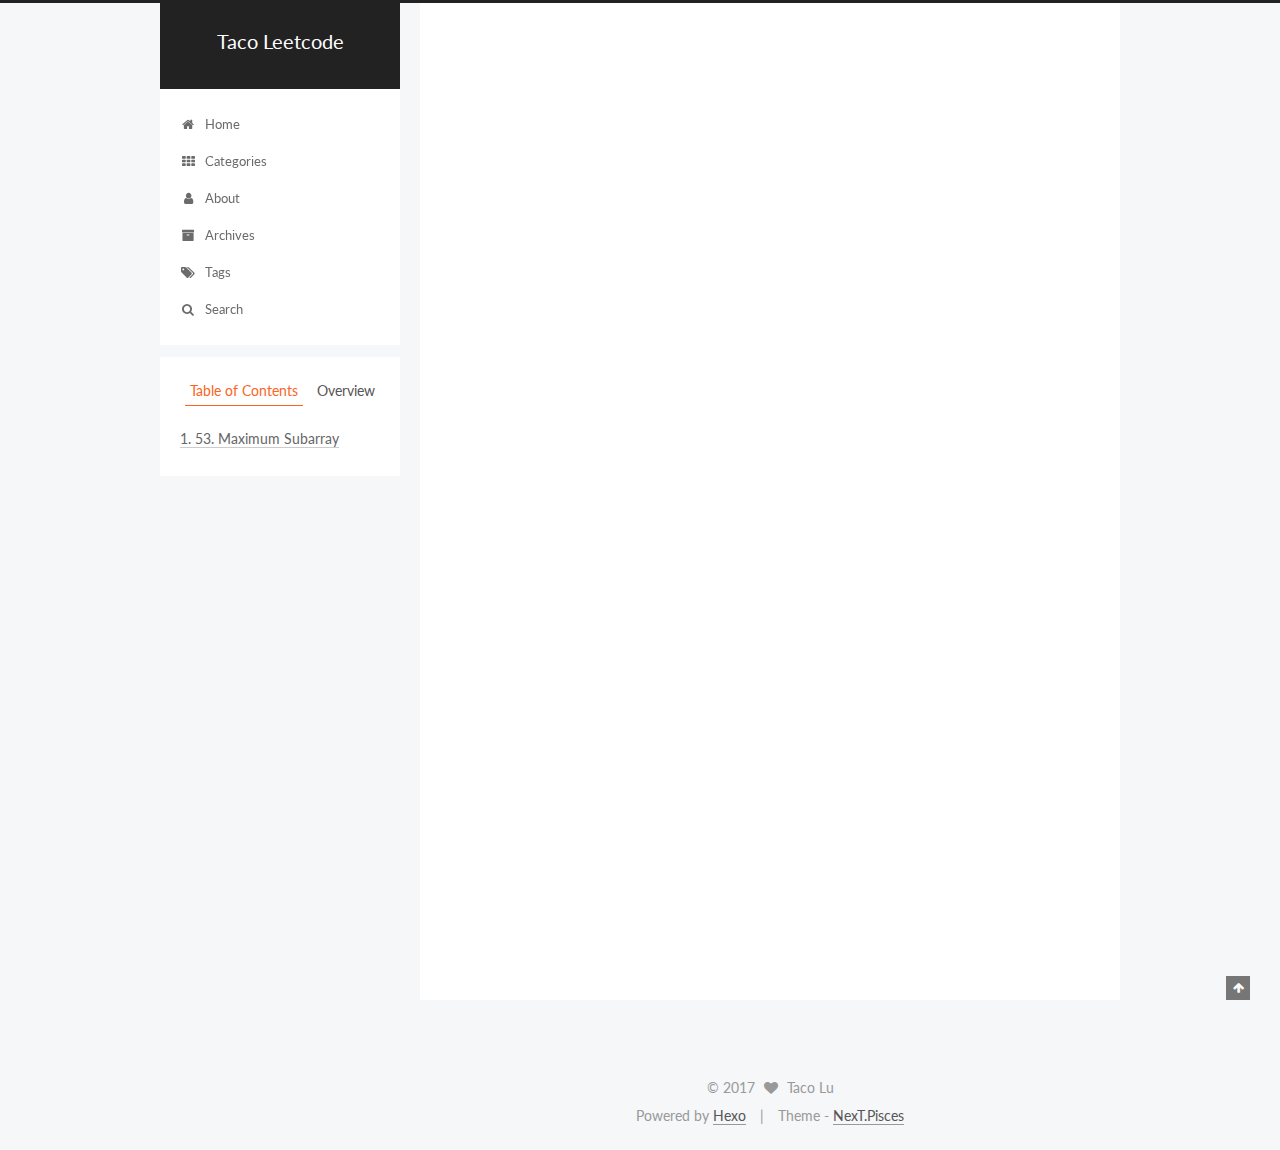
<file: 2017/04/14/53-Maximum-Subarray/index.html>
<!doctype html>



  


<html class="theme-next pisces use-motion" lang="en">
<head>
  <meta charset="UTF-8"/>
<meta http-equiv="X-UA-Compatible" content="IE=edge" />
<meta name="viewport" content="width=device-width, initial-scale=1, maximum-scale=1"/>



<meta http-equiv="Cache-Control" content="no-transform" />
<meta http-equiv="Cache-Control" content="no-siteapp" />















  
  
  <link href="/lib/fancybox/source/jquery.fancybox.css?v=2.1.5" rel="stylesheet" type="text/css" />




  
  
  
  

  
    
    
  

  

  

  

  

  
    
    
    <link href="//fonts.googleapis.com/css?family=Lato:300,300italic,400,400italic,700,700italic&subset=latin,latin-ext" rel="stylesheet" type="text/css">
  






<link href="/lib/font-awesome/css/font-awesome.min.css?v=4.6.2" rel="stylesheet" type="text/css" />

<link href="/css/main.css?v=5.1.0" rel="stylesheet" type="text/css" />


  <meta name="keywords" content="leetcode,ruby," />








  <link rel="shortcut icon" type="image/x-icon" href="/favicon.ico?v=5.1.0" />






<meta name="description" content="53. Maximum Subarray Find the contiguous subarray within an array (containing at least one number) which has the largest sum.For example, given the array [-2,1,-3,4,-1,2,1,-5,4],the contiguous subarra">
<meta name="keywords" content="leetcode,ruby">
<meta property="og:type" content="article">
<meta property="og:title" content="53_Maximum_Subarray">
<meta property="og:url" content="https://tacoring.github.io/2017/04/14/53-Maximum-Subarray/index.html">
<meta property="og:site_name" content="Taco Leetcode">
<meta property="og:description" content="53. Maximum Subarray Find the contiguous subarray within an array (containing at least one number) which has the largest sum.For example, given the array [-2,1,-3,4,-1,2,1,-5,4],the contiguous subarra">
<meta property="og:updated_time" content="2017-04-14T16:11:30.000Z">
<meta name="twitter:card" content="summary">
<meta name="twitter:title" content="53_Maximum_Subarray">
<meta name="twitter:description" content="53. Maximum Subarray Find the contiguous subarray within an array (containing at least one number) which has the largest sum.For example, given the array [-2,1,-3,4,-1,2,1,-5,4],the contiguous subarra">



<script type="text/javascript" id="hexo.configurations">
  var NexT = window.NexT || {};
  var CONFIG = {
    root: '/',
    scheme: 'Pisces',
    sidebar: {"position":"left","display":"post","offset":12,"offset_float":0,"b2t":false,"scrollpercent":false},
    fancybox: true,
    motion: true,
    duoshuo: {
      userId: '0',
      author: 'Author'
    },
    algolia: {
      applicationID: 'FJBZJZ0GHP',
      apiKey: '645006961dbee9a19207cab2fc0f8ffe',
      indexName: 'hexo_taco',
      hits: {"per_page":10},
      labels: {"input_placeholder":"Search for Posts","hits_empty":"We didn't find any results for the search: ${query}","hits_stats":"${hits} results found in ${time} ms"}
    }
  };
</script>



  <link rel="canonical" href="https://tacoring.github.io/2017/04/14/53-Maximum-Subarray/"/>





  <title> 53_Maximum_Subarray | Taco Leetcode </title>
</head>

<body itemscope itemtype="http://schema.org/WebPage" lang="en">

  














  
  
    
  

  <div class="container sidebar-position-left page-post-detail ">
    <div class="headband"></div>

    <header id="header" class="header" itemscope itemtype="http://schema.org/WPHeader">
      <div class="header-inner"><div class="site-brand-wrapper">
  <div class="site-meta ">
    

    <div class="custom-logo-site-title">
      <a href="/"  class="brand" rel="start">
        <span class="logo-line-before"><i></i></span>
        <span class="site-title">Taco Leetcode</span>
        <span class="logo-line-after"><i></i></span>
      </a>
    </div>
      
        <p class="site-subtitle"></p>
      
  </div>

  <div class="site-nav-toggle">
    <button>
      <span class="btn-bar"></span>
      <span class="btn-bar"></span>
      <span class="btn-bar"></span>
    </button>
  </div>
</div>

<nav class="site-nav">
  

  
    <ul id="menu" class="menu">
      
        
        <li class="menu-item menu-item-home">
          <a href="/" rel="section">
            
              <i class="menu-item-icon fa fa-fw fa-home"></i> <br />
            
            Home
          </a>
        </li>
      
        
        <li class="menu-item menu-item-categories">
          <a href="/categories" rel="section">
            
              <i class="menu-item-icon fa fa-fw fa-th"></i> <br />
            
            Categories
          </a>
        </li>
      
        
        <li class="menu-item menu-item-about">
          <a href="/about" rel="section">
            
              <i class="menu-item-icon fa fa-fw fa-user"></i> <br />
            
            About
          </a>
        </li>
      
        
        <li class="menu-item menu-item-archives">
          <a href="/archives" rel="section">
            
              <i class="menu-item-icon fa fa-fw fa-archive"></i> <br />
            
            Archives
          </a>
        </li>
      
        
        <li class="menu-item menu-item-tags">
          <a href="/tags" rel="section">
            
              <i class="menu-item-icon fa fa-fw fa-tags"></i> <br />
            
            Tags
          </a>
        </li>
      

      
        <li class="menu-item menu-item-search">
          
            <a href="javascript:;" class="popup-trigger">
          
            
              <i class="menu-item-icon fa fa-search fa-fw"></i> <br />
            
            Search
          </a>
        </li>
      
    </ul>
  

  
    <div class="site-search">
      
  <div class="popup search-popup local-search-popup">
  <div class="local-search-header clearfix">
    <span class="search-icon">
      <i class="fa fa-search"></i>
    </span>
    <span class="popup-btn-close">
      <i class="fa fa-times-circle"></i>
    </span>
    <div class="local-search-input-wrapper">
      <input autocapitalize="off" autocomplete="off" autocorrect="off"
             placeholder="Searching..." spellcheck="false"
             type="text" id="local-search-input">
    </div>
  </div>
  <div id="local-search-result"></div>
</div>



    </div>
  
</nav>



 </div>
    </header>

    <main id="main" class="main">
      <div class="main-inner">
        <div class="content-wrap">
          <div id="content" class="content">
            

  <div id="posts" class="posts-expand">
    

  

  
  
  

  <article class="post post-type-normal " itemscope itemtype="http://schema.org/Article">
    <link itemprop="mainEntityOfPage" href="https://tacoring.github.io/2017/04/14/53-Maximum-Subarray/">

    <span hidden itemprop="author" itemscope itemtype="http://schema.org/Person">
      <meta itemprop="name" content="Taco Lu">
      <meta itemprop="description" content="">
      <meta itemprop="image" content="/images/avatar.gif">
    </span>

    <span hidden itemprop="publisher" itemscope itemtype="http://schema.org/Organization">
      <meta itemprop="name" content="Taco Leetcode">
    </span>

    
      <header class="post-header">

        
        
          <h1 class="post-title" itemprop="name headline">
            
            
              
                53_Maximum_Subarray
              
            
          </h1>
        

        <div class="post-meta">
          <span class="post-time">
            
              <span class="post-meta-item-icon">
                <i class="fa fa-calendar-o"></i>
              </span>
              
                <span class="post-meta-item-text">Posted on</span>
              
              <time title="Post created" itemprop="dateCreated datePublished" datetime="2017-04-14T00:05:35-07:00">
                2017-04-14
              </time>
            

            

            
          </span>

          
            <span class="post-category" >
            
              <span class="post-meta-divider">|</span>
            
              <span class="post-meta-item-icon">
                <i class="fa fa-folder-o"></i>
              </span>
              
                <span class="post-meta-item-text">In</span>
              
              
                <span itemprop="about" itemscope itemtype="http://schema.org/Thing">
                  <a href="/categories/leetcode/" itemprop="url" rel="index">
                    <span itemprop="name">leetcode</span>
                  </a>
                </span>

                
                
              
            </span>
          

          
            
          

          
          
             <span id="/2017/04/14/53-Maximum-Subarray/" class="leancloud_visitors" data-flag-title="53_Maximum_Subarray">
               <span class="post-meta-divider">|</span>
               <span class="post-meta-item-icon">
                 <i class="fa fa-eye"></i>
               </span>
               
                 <span class="post-meta-item-text">Visitors </span>
               
                 <span class="leancloud-visitors-count"></span>
             </span>
          

          

          

          

        </div>
      </header>
    


    <div class="post-body" itemprop="articleBody">

      
      

      
        <h2 id="53-Maximum-Subarray"><a href="#53-Maximum-Subarray" class="headerlink" title="53. Maximum Subarray"></a>53. Maximum Subarray</h2><blockquote>
<p>Find the contiguous subarray within an array (containing at least one number) which has the largest sum.<br>For example, given the array [-2,1,-3,4,-1,2,1,-5,4],<br>the contiguous subarray [4,-1,2,1] has the largest sum = 6.</p>
</blockquote>
<figure class="highlight ruby"><table><tr><td class="gutter"><pre><div class="line">1</div><div class="line">2</div><div class="line">3</div><div class="line">4</div><div class="line">5</div><div class="line">6</div><div class="line">7</div><div class="line">8</div><div class="line">9</div><div class="line">10</div><div class="line">11</div><div class="line">12</div><div class="line">13</div><div class="line">14</div><div class="line">15</div><div class="line">16</div><div class="line">17</div><div class="line">18</div></pre></td><td class="code"><pre><div class="line"><span class="comment"># <span class="doctag">@param</span> &#123;Integer[]&#125; nums</span></div><div class="line"><span class="comment"># <span class="doctag">@return</span> &#123;Integer&#125;</span></div><div class="line"><span class="function"><span class="keyword">def</span> <span class="title">max_sub_array</span><span class="params">(nums)</span></span></div><div class="line">    <span class="keyword">return</span> <span class="number">0</span> <span class="keyword">if</span> nums.empty? <span class="params">||</span> nums.length == <span class="number">0</span></div><div class="line">    globalMax = -(<span class="number">2</span>**(<span class="number">0</span>.size * <span class="number">8</span> -<span class="number">2</span>))</div><div class="line">    <span class="comment"># globalMax = 0</span></div><div class="line">    curMax = <span class="number">0</span></div><div class="line">    <span class="keyword">for</span> i <span class="keyword">in</span> <span class="number">0</span>..nums.length - <span class="number">1</span> <span class="keyword">do</span></div><div class="line">        <span class="comment"># p curMax</span></div><div class="line">        <span class="comment"># p nums[i]</span></div><div class="line">        curMax = curMax + nums[i]</div><div class="line">        globalMax = [globalMax, curMax].max</div><div class="line">        <span class="keyword">if</span> curMax &lt; <span class="number">0</span></div><div class="line">            curMax = <span class="number">0</span></div><div class="line">        <span class="keyword">end</span></div><div class="line">    <span class="keyword">end</span></div><div class="line">    <span class="keyword">return</span> globalMax</div><div class="line"><span class="keyword">end</span></div></pre></td></tr></table></figure>

      
    </div>

    <div>
      
        

      
    </div>

    <div>
      
        

      
    </div>

    <div>
      
        

      
    </div>

    <footer class="post-footer">
      
        <div class="post-tags">
          
            <a href="/tags/leetcode/" rel="tag"># leetcode</a>
          
            <a href="/tags/ruby/" rel="tag"># ruby</a>
          
        </div>
      

      
        
      

      
        <div class="post-nav">
          <div class="post-nav-next post-nav-item">
            
          </div>

          <span class="post-nav-divider"></span>

          <div class="post-nav-prev post-nav-item">
            
              <a href="/2017/04/13/hello-world/" rel="prev" title="Hello World">
                Hello World <i class="fa fa-chevron-right"></i>
              </a>
            
          </div>
        </div>
      

      
      
    </footer>
  </article>



    <div class="post-spread">
      
    </div>
  </div>


          </div>
          


          
  <div class="comments" id="comments">
    
  </div>


        </div>
        
          
  
  <div class="sidebar-toggle">
    <div class="sidebar-toggle-line-wrap">
      <span class="sidebar-toggle-line sidebar-toggle-line-first"></span>
      <span class="sidebar-toggle-line sidebar-toggle-line-middle"></span>
      <span class="sidebar-toggle-line sidebar-toggle-line-last"></span>
    </div>
  </div>

  <aside id="sidebar" class="sidebar">
    <div class="sidebar-inner">

      

      
        <ul class="sidebar-nav motion-element">
          <li class="sidebar-nav-toc sidebar-nav-active" data-target="post-toc-wrap" >
            Table of Contents
          </li>
          <li class="sidebar-nav-overview" data-target="site-overview">
            Overview
          </li>
        </ul>
      

      <section class="site-overview sidebar-panel">
        <div class="site-author motion-element" itemprop="author" itemscope itemtype="http://schema.org/Person">
          <img class="site-author-image" itemprop="image"
               src="/images/avatar.gif"
               alt="Taco Lu" />
          <p class="site-author-name" itemprop="name">Taco Lu</p>
           
              <p class="site-description motion-element" itemprop="description"></p>
          
        </div>
        <nav class="site-state motion-element">

          
            <div class="site-state-item site-state-posts">
              <a href="/archives">
                <span class="site-state-item-count">2</span>
                <span class="site-state-item-name">posts</span>
              </a>
            </div>
          

          
            
            
            <div class="site-state-item site-state-categories">
              <a href="/categories/index.html">
                <span class="site-state-item-count">1</span>
                <span class="site-state-item-name">categories</span>
              </a>
            </div>
          

          
            
            
            <div class="site-state-item site-state-tags">
              <a href="/tags/index.html">
                <span class="site-state-item-count">2</span>
                <span class="site-state-item-name">tags</span>
              </a>
            </div>
          

        </nav>

        

        <div class="links-of-author motion-element">
          
        </div>

        
        

        
        

        


      </section>

      
      <!--noindex-->
        <section class="post-toc-wrap motion-element sidebar-panel sidebar-panel-active">
          <div class="post-toc">

            
              
            

            
              <div class="post-toc-content"><ol class="nav"><li class="nav-item nav-level-2"><a class="nav-link" href="#53-Maximum-Subarray"><span class="nav-number">1.</span> <span class="nav-text">53. Maximum Subarray</span></a></li></ol></div>
            

          </div>
        </section>
      <!--/noindex-->
      

      

    </div>
  </aside>


        
      </div>
    </main>

    <footer id="footer" class="footer">
      <div class="footer-inner">
        <div class="copyright" >
  
  &copy; 
  <span itemprop="copyrightYear">2017</span>
  <span class="with-love">
    <i class="fa fa-heart"></i>
  </span>
  <span class="author" itemprop="copyrightHolder">Taco Lu</span>
</div>


<div class="powered-by">
  Powered by <a class="theme-link" href="https://hexo.io">Hexo</a>
</div>

<div class="theme-info">
  Theme -
  <a class="theme-link" href="https://github.com/iissnan/hexo-theme-next">
    NexT.Pisces
  </a>
</div>


        

        
      </div>
    </footer>

    
      <div class="back-to-top">
        <i class="fa fa-arrow-up"></i>
        
      </div>
    

  </div>

  

<script type="text/javascript">
  if (Object.prototype.toString.call(window.Promise) !== '[object Function]') {
    window.Promise = null;
  }
</script>









  








  
  <script type="text/javascript" src="/lib/jquery/index.js?v=2.1.3"></script>

  
  <script type="text/javascript" src="/lib/fastclick/lib/fastclick.min.js?v=1.0.6"></script>

  
  <script type="text/javascript" src="/lib/jquery_lazyload/jquery.lazyload.js?v=1.9.7"></script>

  
  <script type="text/javascript" src="/lib/velocity/velocity.min.js?v=1.2.1"></script>

  
  <script type="text/javascript" src="/lib/velocity/velocity.ui.min.js?v=1.2.1"></script>

  
  <script type="text/javascript" src="/lib/fancybox/source/jquery.fancybox.pack.js?v=2.1.5"></script>


  


  <script type="text/javascript" src="/js/src/utils.js?v=5.1.0"></script>

  <script type="text/javascript" src="/js/src/motion.js?v=5.1.0"></script>



  
  


  <script type="text/javascript" src="/js/src/affix.js?v=5.1.0"></script>

  <script type="text/javascript" src="/js/src/schemes/pisces.js?v=5.1.0"></script>



  
  <script type="text/javascript" src="/js/src/scrollspy.js?v=5.1.0"></script>
<script type="text/javascript" src="/js/src/post-details.js?v=5.1.0"></script>



  


  <script type="text/javascript" src="/js/src/bootstrap.js?v=5.1.0"></script>



  


  




	





  





  





  






  

  <script type="text/javascript">
    // Popup Window;
    var isfetched = false;
    // Search DB path;
    var search_path = "search.xml";
    if (search_path.length == 0) {
      search_path = "search.xml";
    }
    var path = "/" + search_path;
    // monitor main search box;

    function proceedsearch() {
      $("body")
        .append('<div class="search-popup-overlay local-search-pop-overlay"></div>')
        .css('overflow', 'hidden');
      $('.popup').toggle();
    }
    // search function;
    var searchFunc = function(path, search_id, content_id) {
      'use strict';
      $.ajax({
        url: path,
        dataType: "xml",
        async: true,
        success: function( xmlResponse ) {
          // get the contents from search data
          isfetched = true;
          $('.popup').detach().appendTo('.header-inner');
          var datas = $( "entry", xmlResponse ).map(function() {
            return {
              title: $( "title", this ).text(),
              content: $("content",this).text(),
              url: $( "url" , this).text()
            };
          }).get();
          var $input = document.getElementById(search_id);
          var $resultContent = document.getElementById(content_id);
          $input.addEventListener('input', function(){
            var matchcounts = 0;
            var str='<ul class=\"search-result-list\">';
            var keywords = this.value.trim().toLowerCase().split(/[\s\-]+/);
            $resultContent.innerHTML = "";
            if (this.value.trim().length > 1) {
              // perform local searching
              datas.forEach(function(data) {
                var isMatch = false;
                var content_index = [];
                var data_title = data.title.trim().toLowerCase();
                var data_content = data.content.trim().replace(/<[^>]+>/g,"").toLowerCase();
                var data_url = decodeURIComponent(data.url);
                var index_title = -1;
                var index_content = -1;
                var first_occur = -1;
                // only match artiles with not empty titles and contents
                if(data_title != '') {
                  keywords.forEach(function(keyword, i) {
                    index_title = data_title.indexOf(keyword);
                    index_content = data_content.indexOf(keyword);
                    if( index_title >= 0 || index_content >= 0 ){
                      isMatch = true;
                      if (i == 0) {
                        first_occur = index_content;
                      }
                    }

                  });
                }
                // show search results
                if (isMatch) {
                  matchcounts += 1;
                  str += "<li><a href='"+ data_url +"' class='search-result-title'>"+ data_title +"</a>";
                  var content = data.content.trim().replace(/<[^>]+>/g,"");
                  if (first_occur >= 0) {
                    // cut out 100 characters
                    var start = first_occur - 20;
                    var end = first_occur + 80;
                    if(start < 0){
                      start = 0;
                    }
                    if(start == 0){
                      end = 50;
                    }
                    if(end > content.length){
                      end = content.length;
                    }
                    var match_content = content.substring(start, end);
                    // highlight all keywords
                    keywords.forEach(function(keyword){
                      var regS = new RegExp(keyword, "gi");
                      match_content = match_content.replace(regS, "<b class=\"search-keyword\">"+keyword+"</b>");
                    });

                    str += "<p class=\"search-result\">" + match_content +"...</p>"
                  }
                  str += "</li>";
                }
              })};
            str += "</ul>";
            if (matchcounts == 0) { str = '<div id="no-result"><i class="fa fa-frown-o fa-5x" /></div>' }
            if (keywords == "") { str = '<div id="no-result"><i class="fa fa-search fa-5x" /></div>' }
            $resultContent.innerHTML = str;
          });
          proceedsearch();
        }
      });}

    // handle and trigger popup window;
    $('.popup-trigger').click(function(e) {
      e.stopPropagation();
      if (isfetched == false) {
        searchFunc(path, 'local-search-input', 'local-search-result');
      } else {
        proceedsearch();
      };
    });

    $('.popup-btn-close').click(function(e){
      $('.popup').hide();
      $(".local-search-pop-overlay").remove();
      $('body').css('overflow', '');
    });
    $('.popup').click(function(e){
      e.stopPropagation();
    });
  </script>





  

  
  <script src="https://cdn1.lncld.net/static/js/av-core-mini-0.6.1.js"></script>
  <script>AV.initialize("qEVj1Uw88yvYfdywJSC9iRsV-gzGzoHsz", "MKVlDRJ9P7II6730Y8mrh0Bj");</script>
  <script>
    function showTime(Counter) {
      var query = new AV.Query(Counter);
      var entries = [];
      var $visitors = $(".leancloud_visitors");

      $visitors.each(function () {
        entries.push( $(this).attr("id").trim() );
      });

      query.containedIn('url', entries);
      query.find()
        .done(function (results) {
          var COUNT_CONTAINER_REF = '.leancloud-visitors-count';

          if (results.length === 0) {
            $visitors.find(COUNT_CONTAINER_REF).text(0);
            return;
          }

          for (var i = 0; i < results.length; i++) {
            var item = results[i];
            var url = item.get('url');
            var time = item.get('time');
            var element = document.getElementById(url);

            $(element).find(COUNT_CONTAINER_REF).text(time);
          }
          for(var i = 0; i < entries.length; i++) {
            var url = entries[i];
            var element = document.getElementById(url);
            var countSpan = $(element).find(COUNT_CONTAINER_REF);
            if( countSpan.text() == '') {
              countSpan.text(0);
            }
          }
        })
        .fail(function (object, error) {
          console.log("Error: " + error.code + " " + error.message);
        });
    }

    function addCount(Counter) {
      var $visitors = $(".leancloud_visitors");
      var url = $visitors.attr('id').trim();
      var title = $visitors.attr('data-flag-title').trim();
      var query = new AV.Query(Counter);

      query.equalTo("url", url);
      query.find({
        success: function(results) {
          if (results.length > 0) {
            var counter = results[0];
            counter.fetchWhenSave(true);
            counter.increment("time");
            counter.save(null, {
              success: function(counter) {
                var $element = $(document.getElementById(url));
                $element.find('.leancloud-visitors-count').text(counter.get('time'));
              },
              error: function(counter, error) {
                console.log('Failed to save Visitor num, with error message: ' + error.message);
              }
            });
          } else {
            var newcounter = new Counter();
            /* Set ACL */
            var acl = new AV.ACL();
            acl.setPublicReadAccess(true);
            acl.setPublicWriteAccess(true);
            newcounter.setACL(acl);
            /* End Set ACL */
            newcounter.set("title", title);
            newcounter.set("url", url);
            newcounter.set("time", 1);
            newcounter.save(null, {
              success: function(newcounter) {
                var $element = $(document.getElementById(url));
                $element.find('.leancloud-visitors-count').text(newcounter.get('time'));
              },
              error: function(newcounter, error) {
                console.log('Failed to create');
              }
            });
          }
        },
        error: function(error) {
          console.log('Error:' + error.code + " " + error.message);
        }
      });
    }

    $(function() {
      var Counter = AV.Object.extend("Counter");
      if ($('.leancloud_visitors').length == 1) {
        addCount(Counter);
      } else if ($('.post-title-link').length > 1) {
        showTime(Counter);
      }
    });
  </script>



  

  

  

  

</body>
</html>
</file>
<file: css/main.css>
/* normalize.css v3.0.2 | MIT License | git.io/normalize */
html {
  font-family: sans-serif; /* 1 */
  -ms-text-size-adjust: 100%; /* 2 */
  -webkit-text-size-adjust: 100%; /* 2 */
}
body {
  margin: 0;
}
article,
aside,
details,
figcaption,
figure,
footer,
header,
hgroup,
main,
menu,
nav,
section,
summary {
  display: block;
}
audio,
canvas,
progress,
video {
  display: inline-block; /* 1 */
  vertical-align: baseline; /* 2 */
}
audio:not([controls]) {
  display: none;
  height: 0;
}
[hidden],
template {
  display: none;
}
a {
  background-color: transparent;
}
a:active,
a:hover {
  outline: 0;
}
abbr[title] {
  border-bottom: 1px dotted;
}
b,
strong {
  font-weight: bold;
}
dfn {
  font-style: italic;
}
h1 {
  font-size: 2em;
  margin: 0.67em 0;
}
mark {
  background: #ff0;
  color: #000;
}
small {
  font-size: 80%;
}
sub,
sup {
  font-size: 75%;
  line-height: 0;
  position: relative;
  vertical-align: baseline;
}
sup {
  top: -0.5em;
}
sub {
  bottom: -0.25em;
}
img {
  border: 0;
}
svg:not(:root) {
  overflow: hidden;
}
figure {
  margin: 1em 40px;
}
hr {
  -moz-box-sizing: content-box;
  box-sizing: content-box;
  height: 0;
}
pre {
  overflow: auto;
}
code,
kbd,
pre,
samp {
  font-family: monospace, monospace;
  font-size: 1em;
}
button,
input,
optgroup,
select,
textarea {
  color: inherit; /* 1 */
  font: inherit; /* 2 */
  margin: 0; /* 3 */
}
button {
  overflow: visible;
}
button,
select {
  text-transform: none;
}
button,
html input[type="button"],
input[type="reset"],
input[type="submit"] {
  -webkit-appearance: button; /* 2 */
  cursor: pointer; /* 3 */
}
button[disabled],
html input[disabled] {
  cursor: default;
}
button::-moz-focus-inner,
input::-moz-focus-inner {
  border: 0;
  padding: 0;
}
input {
  line-height: normal;
}
input[type="checkbox"],
input[type="radio"] {
  box-sizing: border-box; /* 1 */
  padding: 0; /* 2 */
}
input[type="number"]::-webkit-inner-spin-button,
input[type="number"]::-webkit-outer-spin-button {
  height: auto;
}
input[type="search"] {
  -webkit-appearance: textfield; /* 1 */
  -moz-box-sizing: content-box;
  -webkit-box-sizing: content-box; /* 2 */
  box-sizing: content-box;
}
input[type="search"]::-webkit-search-cancel-button,
input[type="search"]::-webkit-search-decoration {
  -webkit-appearance: none;
}
fieldset {
  border: 1px solid #c0c0c0;
  margin: 0 2px;
  padding: 0.35em 0.625em 0.75em;
}
legend {
  border: 0; /* 1 */
  padding: 0; /* 2 */
}
textarea {
  overflow: auto;
}
optgroup {
  font-weight: bold;
}
table {
  border-collapse: collapse;
  border-spacing: 0;
}
td,
th {
  padding: 0;
}
::selection {
  background: #262a30;
  color: #fff;
}
body {
  position: relative;
  font-family: 'Lato', "PingFang SC", "Microsoft YaHei", sans-serif;
  font-size: 14px;
  line-height: 2;
  color: #555;
  background: #f5f7f9;
}
@media (max-width: 767px) {
  body {
    padding-right: 0 !important;
  }
}
@media (min-width: 768px) and (max-width: 991px) {
  body {
    padding-right: 0 !important;
  }
}
@media (min-width: 1600px) {
  body {
    font-size: 16px;
  }
}
h1,
h2,
h3,
h4,
h5,
h6 {
  margin: 0;
  padding: 0;
  font-weight: bold;
  line-height: 1.5;
  font-family: 'Lato', "PingFang SC", "Microsoft YaHei", sans-serif;
}
h2,
h3,
h4,
h5,
h6 {
  margin: 20px 0 15px;
}
h1 {
  font-size: 22px;
}
@media (max-width: 767px) {
  h1 {
    font-size: 18px;
  }
}
h2 {
  font-size: 20px;
}
@media (max-width: 767px) {
  h2 {
    font-size: 16px;
  }
}
h3 {
  font-size: 18px;
}
@media (max-width: 767px) {
  h3 {
    font-size: 14px;
  }
}
h4 {
  font-size: 16px;
}
@media (max-width: 767px) {
  h4 {
    font-size: 12px;
  }
}
h5 {
  font-size: 14px;
}
@media (max-width: 767px) {
  h5 {
    font-size: 10px;
  }
}
h6 {
  font-size: 12px;
}
@media (max-width: 767px) {
  h6 {
    font-size: 8px;
  }
}
p {
  margin: 0 0 25px 0;
}
a {
  color: #555;
  text-decoration: none;
  border-bottom: 1px solid #999;
  word-wrap: break-word;
}
a:hover {
  color: #222;
  border-bottom-color: #222;
}
blockquote {
  margin: 0;
  padding: 0;
}
img {
  display: block;
  margin: auto;
  max-width: 100%;
  height: auto;
}
hr {
  margin: 40px 0;
  height: 3px;
  border: none;
  background-color: #ddd;
  background-image: repeating-linear-gradient(-45deg, #fff, #fff 4px, transparent 4px, transparent 8px);
}
blockquote {
  padding: 0 15px;
  color: #666;
  border-left: 4px solid #ddd;
}
blockquote cite::before {
  content: "-";
  padding: 0 5px;
}
dt {
  font-weight: 700;
}
dd {
  margin: 0;
  padding: 0;
}
.text-left {
  text-align: left;
}
.text-center {
  text-align: center;
}
.text-right {
  text-align: right;
}
.text-justify {
  text-align: justify;
}
.text-nowrap {
  white-space: nowrap;
}
.text-lowercase {
  text-transform: lowercase;
}
.text-uppercase {
  text-transform: uppercase;
}
.text-capitalize {
  text-transform: capitalize;
}
.center-block {
  display: block;
  margin-left: auto;
  margin-right: auto;
}
.clearfix:before,
.clearfix:after {
  content: " ";
  display: table;
}
.clearfix:after {
  clear: both;
}
.pullquote {
  width: 45%;
}
.pullquote.left {
  float: left;
  margin-left: 5px;
  margin-right: 10px;
}
.pullquote.right {
  float: right;
  margin-left: 10px;
  margin-right: 5px;
}
.affix.affix.affix {
  position: fixed;
}
.translation {
  margin-top: -20px;
  font-size: 14px;
  color: #999;
}
.scrollbar-measure {
  width: 100px;
  height: 100px;
  overflow: scroll;
  position: absolute;
  top: -9999px;
}
.use-motion .motion-element {
  opacity: 0;
}
table {
  margin: 20px 0;
  width: 100%;
  border-collapse: collapse;
  border-spacing: 0;
  border: 1px solid #ddd;
  font-size: 14px;
  table-layout: fixed;
  word-wrap: break-all;
}
table>tbody>tr:nth-of-type(odd) {
  background-color: #f9f9f9;
}
table>tbody>tr:hover {
  background-color: #f5f5f5;
}
caption,
th,
td {
  padding: 8px;
  text-align: left;
  vertical-align: middle;
  font-weight: normal;
}
th,
td {
  border-bottom: 3px solid #ddd;
  border-right: 1px solid #eee;
}
th {
  padding-bottom: 10px;
  font-weight: 700;
}
td {
  border-bottom-width: 1px;
}
html,
body {
  height: 100%;
}
.container {
  position: relative;
  min-height: 100%;
}
.header-inner {
  margin: 0 auto;
  padding: 100px 0 70px;
  width: 700px;
}
@media (min-width: 1600px) {
  .container .header-inner {
    width: 900px;
  }
}
.main {
  padding-bottom: 150px;
}
.main-inner {
  margin: 0 auto;
  width: 700px;
}
@media (min-width: 1600px) {
  .container .main-inner {
    width: 900px;
  }
}
.footer {
  position: absolute;
  left: 0;
  bottom: 0;
  width: 100%;
  min-height: 50px;
}
.footer-inner {
  box-sizing: border-box;
  margin: 20px auto;
  width: 700px;
}
@media (min-width: 1600px) {
  .container .footer-inner {
    width: 900px;
  }
}
pre,
.highlight {
  overflow: auto;
  margin: 20px 0;
  padding: 0;
  font-size: 13px;
  color: #eaeaea;
  background: #000;
  line-height: 1.6;
}
pre,
code {
  font-family: consolas, Menlo, "PingFang SC", "Microsoft YaHei", monospace;
}
code {
  padding: 2px 4px;
  word-wrap: break-word;
  color: #555;
  background: #eee;
  border-radius: 3px;
  font-size: 13px;
}
pre code {
  padding: 0;
  color: #eaeaea;
  background: none;
  text-shadow: none;
}
.highlight {
  border-radius: 1px;
}
.highlight pre {
  border: none;
  margin: 0;
  padding: 10px 0;
}
.highlight table {
  margin: 0;
  width: auto;
  border: none;
}
.highlight td {
  border: none;
  padding: 0;
}
.highlight figcaption {
  font-size: 1em;
  color: #eaeaea;
  line-height: 1em;
  margin-bottom: 1em;
}
.highlight figcaption:before,
.highlight figcaption:after {
  content: " ";
  display: table;
}
.highlight figcaption:after {
  clear: both;
}
.highlight figcaption a {
  float: right;
  color: #eaeaea;
}
.highlight figcaption a:hover {
  border-bottom-color: #eaeaea;
}
.highlight .gutter pre {
  padding-left: 10px;
  padding-right: 10px;
  color: #666;
  text-align: right;
  background-color: #292929;
}
.highlight .code pre {
  width: 100%;
  padding-left: 10px;
  padding-right: 10px;
  background-color: #000;
}
.highlight .line {
  height: 20px;
}
.gutter {
  -webkit-user-select: none;
  -moz-user-select: none;
  -ms-user-select: none;
  user-select: none;
}
.gist table {
  width: auto;
}
.gist table td {
  border: none;
}
pre .deletion {
  background: #008000;
}
pre .addition {
  background: #800000;
}
pre .meta {
  color: #c397d8;
}
pre .comment {
  color: #969896;
}
pre .variable,
pre .attribute,
pre .tag,
pre .regexp,
pre .ruby .constant,
pre .xml .tag .title,
pre .xml .pi,
pre .xml .doctype,
pre .html .doctype,
pre .css .id,
pre .css .class,
pre .css .pseudo {
  color: #d54e53;
}
pre .number,
pre .preprocessor,
pre .built_in,
pre .literal,
pre .params,
pre .constant,
pre .command {
  color: #e78c45;
}
pre .ruby .class .title,
pre .css .rules .attribute,
pre .string,
pre .value,
pre .inheritance,
pre .header,
pre .ruby .symbol,
pre .xml .cdata,
pre .special,
pre .number,
pre .formula {
  color: #b9ca4a;
}
pre .title,
pre .css .hexcolor {
  color: #70c0b1;
}
pre .function,
pre .python .decorator,
pre .python .title,
pre .ruby .function .title,
pre .ruby .title .keyword,
pre .perl .sub,
pre .javascript .title,
pre .coffeescript .title {
  color: #7aa6da;
}
pre .keyword,
pre .javascript .function {
  color: #c397d8;
}
.full-image.full-image.full-image {
  border: none;
  max-width: 100%;
  width: auto;
  margin: 20px auto;
}
@media (min-width: 992px) {
  .full-image.full-image.full-image {
    max-width: none;
    width: 118%;
    margin: 0 -9%;
  }
}
.blockquote-center,
.page-home .post-type-quote blockquote,
.page-post-detail .post-type-quote blockquote {
  position: relative;
  margin: 40px 0;
  padding: 0;
  border-left: none;
  text-align: center;
}
.blockquote-center::before,
.page-home .post-type-quote blockquote::before,
.page-post-detail .post-type-quote blockquote::before,
.blockquote-center::after,
.page-home .post-type-quote blockquote::after,
.page-post-detail .post-type-quote blockquote::after {
  position: absolute;
  content: ' ';
  display: block;
  width: 100%;
  height: 24px;
  opacity: 0.2;
  background-repeat: no-repeat;
  background-position: 0 -6px;
  background-size: 22px 22px;
}
.blockquote-center::before,
.page-home .post-type-quote blockquote::before,
.page-post-detail .post-type-quote blockquote::before {
  top: -20px;
  background-image: url("../images/quote-l.svg");
  border-top: 1px solid #ccc;
}
.blockquote-center::after,
.page-home .post-type-quote blockquote::after,
.page-post-detail .post-type-quote blockquote::after {
  bottom: -20px;
  background-image: url("../images/quote-r.svg");
  border-bottom: 1px solid #ccc;
  background-position: 100% 8px;
}
.blockquote-center p,
.page-home .post-type-quote blockquote p,
.page-post-detail .post-type-quote blockquote p,
.blockquote-center div,
.page-home .post-type-quote blockquote div,
.page-post-detail .post-type-quote blockquote div {
  text-align: center;
}
.post .post-body .group-picture img {
  box-sizing: border-box;
  padding: 0 3px;
  border: none;
}
.post .group-picture-row {
  overflow: hidden;
  margin-top: 6px;
}
.post .group-picture-row:first-child {
  margin-top: 0;
}
.post .group-picture-column {
  float: left;
}
.page-post-detail .post-body .group-picture-column {
  float: none;
  margin-top: 10px;
  width: auto !important;
}
.page-post-detail .post-body .group-picture-column img {
  margin: 0 auto;
}
.page-archive .group-picture-container {
  overflow: hidden;
}
.page-archive .group-picture-row {
  float: left;
}
.page-archive .group-picture-row:first-child {
  margin-top: 6px;
}
.page-archive .group-picture-column {
  max-width: 150px;
  max-height: 150px;
}
.note {
  padding: 20px;
  margin: 20px 0;
  border: 1px solid #eee;
  border-left-width: 5px;
  border-radius: 3px;
}
.note h2,
.note h3,
.note h4,
.note h5,
.note h6 {
  margin-top: 0;
  margin-bottom: 5px;
}
.note p:last-child {
  margin-bottom: 0;
}
.note code {
  border-radius: 3px;
}
.note+.note {
  margin-top: -5px;
}
.default {
  border-left-color: #777;
}
.default h2,
.default h3,
.default h4,
.default h5,
.default h6 {
  color: #777;
}
.primary {
  border-left-color: #428bca;
}
.primary h2,
.primary h3,
.primary h4,
.primary h5,
.primary h6 {
  color: #428bca;
}
.success {
  border-left-color: #5cb85c;
}
.success h2,
.success h3,
.success h4,
.success h5,
.success h6 {
  color: #5cb85c;
}
.danger {
  border-left-color: #d9534f;
}
.danger h2,
.danger h3,
.danger h4,
.danger h5,
.danger h6 {
  color: #d9534f;
}
.warning {
  border-left-color: #f0ad4e;
}
.warning h2,
.warning h3,
.warning h4,
.warning h5,
.warning h6 {
  color: #f0ad4e;
}
.info {
  border-left-color: #5bc0de;
}
.info h2,
.info h3,
.info h4,
.info h5,
.info h6 {
  color: #5bc0de;
}
.btn {
  display: inline-block;
  padding: 0 20px;
  font-size: 14px;
  color: #fff;
  background: #222;
  border: 2px solid #555;
  text-decoration: none;
  border-radius: 0;
  transition-property: background-color;
  transition-duration: 0.2s;
  transition-timing-function: ease-in-out;
  transition-delay: 0s;
}
.btn:hover,
.post-button .btn:hover {
  border-color: #222;
  color: #fff;
  background: #222;
}
.btn-bar {
  display: block;
  width: 22px;
  height: 2px;
  background: #555;
  border-radius: 1px;
}
.btn-bar+.btn-bar {
  margin-top: 4px;
}
.pagination {
  margin: 120px 0 40px;
  text-align: center;
  border-top: 1px solid #eee;
}
.page-number-basic,
.pagination .prev,
.pagination .next,
.pagination .page-number,
.pagination .space {
  display: inline-block;
  position: relative;
  top: -1px;
  margin: 0 10px;
  padding: 0 10px;
  line-height: 30px;
}
@media (max-width: 767px) {
  .page-number-basic,
  .pagination .prev,
  .pagination .next,
  .pagination .page-number,
  .pagination .space {
    margin: 0 5px;
  }
}
.pagination .prev,
.pagination .next,
.pagination .page-number {
  border-bottom: 0;
  border-top: 1px solid #eee;
  transition-property: border-color;
  transition-duration: 0.2s;
  transition-timing-function: ease-in-out;
  transition-delay: 0s;
}
.pagination .prev:hover,
.pagination .next:hover,
.pagination .page-number:hover {
  border-top-color: #222;
}
.pagination .space {
  padding: 0;
  margin: 0;
}
.pagination .prev {
  margin-left: 0;
}
.pagination .next {
  margin-right: 0;
}
.pagination .page-number.current {
  color: #fff;
  background: #ccc;
  border-top-color: #ccc;
}
@media (max-width: 767px) {
  .pagination {
    border-top: none;
  }
  .pagination .prev,
  .pagination .next,
  .pagination .page-number {
    margin-bottom: 10px;
    border-top: 0;
    border-bottom: 1px solid #eee;
  }
  .pagination .prev:hover,
  .pagination .next:hover,
  .pagination .page-number:hover {
    border-bottom-color: #222;
  }
}
.comments {
  margin: 60px 20px 0;
}
.tag-cloud {
  text-align: center;
}
.tag-cloud a {
  display: inline-block;
  margin: 10px;
}
.back-to-top {
  box-sizing: border-box;
  position: fixed;
  bottom: -100px;
  right: 30px;
  z-index: 1050;
  padding: 0 6px;
  width: 24px;
  background: #222;
  font-size: 12px;
  opacity: 0.6;
  color: #fff;
  cursor: pointer;
  text-align: center;
  -webkit-transform: translateZ(0);
  transition-property: bottom;
  transition-duration: 0.2s;
  transition-timing-function: ease-in-out;
  transition-delay: 0s;
}
@media (max-width: 767px) {
  .back-to-top {
    display: none;
  }
}
@media (min-width: 768px) and (max-width: 991px) {
  .back-to-top {
    display: none;
  }
}
.back-to-top.back-to-top-on {
  bottom: 30px;
}
.header {
  background: #fff;
}
.header-inner {
  position: relative;
}
.headband {
  height: 3px;
  background: #222;
}
.site-meta {
  margin: 0;
  text-align: center;
}
@media (max-width: 767px) {
  .site-meta {
    text-align: center;
  }
}
.brand {
  position: relative;
  display: inline-block;
  padding: 0 40px;
  color: #fff;
  background: #222;
  border-bottom: none;
}
.brand:hover {
  color: #fff;
}
.logo {
  display: inline-block;
  margin-right: 5px;
  line-height: 36px;
  vertical-align: top;
}
.site-title {
  display: inline-block;
  vertical-align: top;
  line-height: 36px;
  font-size: 20px;
  font-weight: normal;
  font-family: 'Lato', "PingFang SC", "Microsoft YaHei", sans-serif;
}
.site-subtitle {
  margin-top: 10px;
  font-size: 13px;
  color: #ddd;
}
.use-motion .brand {
  opacity: 0;
}
.use-motion .logo,
.use-motion .site-title,
.use-motion .site-subtitle {
  opacity: 0;
  position: relative;
  top: -10px;
}
.site-nav-toggle {
  display: none;
  position: absolute;
  top: 10px;
  left: 10px;
}
@media (max-width: 767px) {
  .site-nav-toggle {
    display: block;
  }
}
.site-nav-toggle button {
  margin-top: 2px;
  padding: 9px 10px;
  background: transparent;
  border: none;
}
@media (max-width: 767px) {
  .site-nav {
    display: none;
    margin: 0 -10px;
    padding: 0 10px;
    clear: both;
    border-top: 1px solid #ddd;
  }
}
@media (min-width: 768px) and (max-width: 991px) {
  .site-nav {
    display: block !important;
  }
}
@media (min-width: 992px) {
  .site-nav {
    display: block !important;
  }
}
.menu {
  margin-top: 20px;
  padding-left: 0;
  text-align: center;
}
.menu .menu-item {
  display: inline-block;
  margin: 0 10px;
  list-style: none;
}
@media screen and (max-width: 767px) {
  .menu .menu-item {
    margin-top: 10px;
  }
}
.menu .menu-item a {
  display: block;
  font-size: 13px;
  line-height: inherit;
  border-bottom: 1px solid transparent;
  transition-property: border-color;
  transition-duration: 0.2s;
  transition-timing-function: ease-in-out;
  transition-delay: 0s;
}
.menu .menu-item a:hover,
.menu-item-active a {
  border-bottom-color: #222;
}
.menu .menu-item .fa {
  margin-right: 5px;
}
.use-motion .menu-item {
  opacity: 0;
}
.post-body {
  font-family: 'Lato', "PingFang SC", "Microsoft YaHei", sans-serif;
}
@media (max-width: 767px) {
  .post-body {
    word-break: break-word;
  }
}
.post-body .fancybox img {
  display: block !important;
  margin: 0 auto;
  cursor: pointer;
  cursor: zoom-in;
  cursor: -webkit-zoom-in;
}
.post-body .image-caption,
.post-body .figure .caption {
  margin: 10px auto 15px;
  text-align: center;
  font-size: 14px;
  color: #999;
  font-weight: bold;
  line-height: 1;
}
.post-sticky-flag {
  display: inline-block;
  font-size: 16px;
  -ms-transform: rotate(30deg);
  -webkit-transform: rotate(30deg);
  -moz-transform: rotate(30deg);
  -ms-transform: rotate(30deg);
  -o-transform: rotate(30deg);
  transform: rotate(30deg);
}
.posts-expand {
  padding-top: 40px;
}
@media (max-width: 767px) {
  .posts-expand {
    margin: 0 20px;
  }
  .post-body pre {
    padding: 10px;
  }
  .post-body pre .gutter pre {
    padding-right: 10px;
  }
  .post-body .highlight {
    margin-left: -40px;
    margin-right: -40px;
    padding: 0;
  }
  .post-body .highlight .gutter pre {
    padding-right: 10px;
  }
}
@media (min-width: 992px) {
  .posts-expand .post-body {
    text-align: justify;
  }
}
.posts-expand .post-body h2,
.posts-expand .post-body h3,
.posts-expand .post-body h4,
.posts-expand .post-body h5,
.posts-expand .post-body h6 {
  padding-top: 10px;
}
.posts-expand .post-body h2 .header-anchor,
.posts-expand .post-body h3 .header-anchor,
.posts-expand .post-body h4 .header-anchor,
.posts-expand .post-body h5 .header-anchor,
.posts-expand .post-body h6 .header-anchor {
  float: right;
  margin-left: 10px;
  color: #ccc;
  border-bottom-style: none;
  visibility: hidden;
}
.posts-expand .post-body h2 .header-anchor:hover,
.posts-expand .post-body h3 .header-anchor:hover,
.posts-expand .post-body h4 .header-anchor:hover,
.posts-expand .post-body h5 .header-anchor:hover,
.posts-expand .post-body h6 .header-anchor:hover {
  color: inherit;
}
.posts-expand .post-body h2:hover .header-anchor,
.posts-expand .post-body h3:hover .header-anchor,
.posts-expand .post-body h4:hover .header-anchor,
.posts-expand .post-body h5:hover .header-anchor,
.posts-expand .post-body h6:hover .header-anchor {
  visibility: visible;
}
.posts-expand .post-body ul li {
  list-style: circle;
}
.posts-expand .post-body img {
  box-sizing: border-box;
  margin: auto;
  padding: 3px;
  border: 1px solid #ddd;
}
.posts-expand .fancybox img {
  margin: 0 auto;
}
@media (max-width: 767px) {
  .posts-collapse {
    margin: 0 20px;
  }
  .posts-collapse .post-title,
  .posts-collapse .post-meta {
    display: block;
    width: auto;
    text-align: left;
  }
}
.posts-collapse {
  position: relative;
  z-index: 1010;
  margin-left: 55px;
}
.posts-collapse::after {
  content: " ";
  position: absolute;
  top: 20px;
  left: 0;
  margin-left: -2px;
  width: 4px;
  height: 100%;
  background: #f5f5f5;
  z-index: -1;
}
@media (max-width: 767px) {
  .posts-collapse {
    margin: 0 20px;
  }
}
.posts-collapse .collection-title {
  position: relative;
  margin: 60px 0;
}
.posts-collapse .collection-title h2 {
  margin-left: 20px;
}
.posts-collapse .collection-title small {
  color: #bbb;
}
.posts-collapse .collection-title::before {
  content: " ";
  position: absolute;
  left: 0;
  top: 50%;
  margin-left: -4px;
  margin-top: -4px;
  width: 8px;
  height: 8px;
  background: #bbb;
  border-radius: 50%;
}
.posts-collapse .post {
  margin: 30px 0;
}
.posts-collapse .post-header {
  position: relative;
  transition-duration: 0.2s;
  transition-timing-function: ease-in-out;
  transition-delay: 0s;
  transition-property: border;
  border-bottom: 1px dashed #ccc;
}
.posts-collapse .post-header::before {
  content: " ";
  position: absolute;
  left: 0;
  top: 12px;
  width: 6px;
  height: 6px;
  margin-left: -4px;
  background: #bbb;
  border-radius: 50%;
  border: 1px solid #fff;
  transition-duration: 0.2s;
  transition-timing-function: ease-in-out;
  transition-delay: 0s;
  transition-property: background;
}
.posts-collapse .post-header:hover {
  border-bottom-color: #666;
}
.posts-collapse .post-header:hover::before {
  background: #222;
}
.posts-collapse .post-meta {
  position: absolute;
  font-size: 12px;
  left: 20px;
  top: 5px;
}
.posts-collapse .post-comments-count {
  display: none;
}
.posts-collapse .post-title {
  margin-left: 60px;
  font-size: 16px;
  font-weight: normal;
  line-height: inherit;
}
.posts-collapse .post-title::after {
  margin-left: 3px;
  opacity: 0.6;
}
.posts-collapse .post-title a {
  color: #666;
  border-bottom: none;
}
.page-home .post-type-quote .post-header,
.page-post-detail .post-type-quote .post-header,
.page-home .post-type-quote .post-tags,
.page-post-detail .post-type-quote .post-tags {
  display: none;
}
.posts-expand .post-title {
  font-size: 26px;
  text-align: center;
  word-break: break-word;
  font-weight: 400;
}
@media (max-width: 767px) {
  .posts-expand .post-title {
    font-size: 22px;
  }
}
.posts-expand .post-title-link {
  display: inline-block;
  position: relative;
  color: #555;
  border-bottom: none;
  line-height: 1.2;
  vertical-align: top;
}
.posts-expand .post-title-link::before {
  content: "";
  position: absolute;
  width: 100%;
  height: 2px;
  bottom: 0;
  left: 0;
  background-color: #000;
  visibility: hidden;
  -webkit-transform: scaleX(0);
  -moz-transform: scaleX(0);
  -ms-transform: scaleX(0);
  -o-transform: scaleX(0);
  transform: scaleX(0);
  transition-duration: 0.2s;
  transition-timing-function: ease-in-out;
  transition-delay: 0s;
}
.posts-expand .post-title-link:hover::before {
  visibility: visible;
  -webkit-transform: scaleX(1);
  -moz-transform: scaleX(1);
  -ms-transform: scaleX(1);
  -o-transform: scaleX(1);
  transform: scaleX(1);
}
.posts-expand .post-title-link .fa {
  font-size: 16px;
}
.posts-expand .post-meta {
  margin: 3px 0 60px 0;
  color: #999;
  font-family: 'Lato', "PingFang SC", "Microsoft YaHei", sans-serif;
  font-size: 12px;
  text-align: center;
}
.posts-expand .post-meta .post-category-list {
  display: inline-block;
  margin: 0;
  padding: 3px;
}
.posts-expand .post-meta .post-category-list-link {
  color: #999;
}
.posts-expand .post-meta .post-description {
  font-size: 14px;
  margin-top: 2px;
}
.post-meta-divider {
  margin: 0 0.5em;
}
.post-meta-item-icon {
  margin-right: 3px;
}
@media (min-width: 768px) and (max-width: 991px) {
  .post-meta-item-icon {
    display: inline-block;
  }
}
@media (max-width: 767px) {
  .post-meta-item-icon {
    display: inline-block;
  }
}
@media (min-width: 768px) and (max-width: 991px) {
  .post-meta-item-text {
    display: none;
  }
}
@media (max-width: 767px) {
  .post-meta-item-text {
    display: none;
  }
}
@media (max-width: 767px) {
  .posts-expand .post-comments-count {
    display: none;
  }
}
.social-like {
  font-size: 14px;
  height: 20px;
  text-align: center;
  border-top: 1px solid #eee;
  padding-top: 9px;
  margin-top: 45px;
  display: flex;
  justify-content: center;
}
.vk_like {
  width: 85px;
  height: 21px;
  padding-top: 7px;
  align-self: center;
}
.fb_like {
  height: 30px;
  align-self: center;
}
.post-button {
  margin-top: 50px;
}
.post-button .btn {
  color: #555;
  font-size: 14px;
  background: #fff;
  border-radius: 2px;
  line-height: 2;
  margin: 0 4px 8px 4px;
}
.post-button .fa-fw {
  width: 1.285714285714286em;
  text-align: left;
}
.posts-expand .post-tags {
  margin-top: 40px;
  text-align: center;
}
.posts-expand .post-tags a {
  display: inline-block;
  margin-right: 10px;
  font-size: 13px;
}
.post-nav {
  display: table;
  margin-top: 15px;
  width: 100%;
  border-top: 1px solid #eee;
}
.post-nav-divider {
  display: table-cell;
  width: 10%;
}
.post-nav-item {
  display: table-cell;
  padding: 10px 0 0 0;
  width: 45%;
  vertical-align: top;
}
.post-nav-item a {
  position: relative;
  display: block;
  line-height: 25px;
  font-size: 14px;
  color: #555;
  border-bottom: none;
}
.post-nav-item a:hover {
  color: #222;
  border-bottom: none;
}
.post-nav-item a:active {
  top: 2px;
}
.post-nav-item .fa {
  position: absolute;
  top: 8px;
  left: 0;
  font-size: 12px;
}
.post-nav-next a {
  padding-left: 15px;
}
.post-nav-prev {
  text-align: right;
}
.post-nav-prev a {
  padding-right: 15px;
}
.post-nav-prev .fa {
  right: 0;
  left: auto;
}
.posts-expand .post-eof {
  display: block;
  margin: 80px auto 60px;
  width: 8%;
  height: 1px;
  background: #ccc;
  text-align: center;
}
.post:last-child .post-eof.post-eof.post-eof {
  display: none;
}
.post-gallery {
  display: table;
  table-layout: fixed;
  width: 100%;
  border-collapse: separate;
}
.post-gallery-row {
  display: table-row;
}
.post-gallery .post-gallery-img {
  display: table-cell;
  text-align: center;
  vertical-align: middle;
  border: none;
}
.post-gallery .post-gallery-img img {
  max-width: 100%;
  max-height: 100%;
  border: none;
}
.fancybox-close,
.fancybox-close:hover {
  border: none;
}
.sidebar {
  position: fixed;
  right: 0;
  top: 0;
  bottom: 0;
  width: 0;
  z-index: 1040;
  box-shadow: inset 0 2px 6px #000;
  background: #222;
  -webkit-transform: translateZ(0);
}
.sidebar a {
  color: #999;
  border-bottom-color: #555;
}
.sidebar a:hover {
  color: #eee;
}
@media (min-width: 768px) and (max-width: 991px) {
  .sidebar {
    display: none !important;
  }
}
@media (max-width: 767px) {
  .sidebar {
    display: none !important;
  }
}
.sidebar-inner {
  position: relative;
  padding: 20px 10px;
  color: #999;
  text-align: center;
}
.sidebar-toggle {
  position: fixed;
  right: 30px;
  bottom: 45px;
  width: 14px;
  height: 14px;
  padding: 5px;
  background: #222;
  line-height: 0;
  z-index: 1050;
  cursor: pointer;
  -webkit-transform: translateZ(0);
}
@media (min-width: 768px) and (max-width: 991px) {
  .sidebar-toggle {
    display: none;
  }
}
@media (max-width: 767px) {
  .sidebar-toggle {
    display: none;
  }
}
.sidebar-toggle-line {
  position: relative;
  display: inline-block;
  vertical-align: top;
  height: 2px;
  width: 100%;
  background: #fff;
  margin-top: 3px;
}
.sidebar-toggle-line:first-child {
  margin-top: 0;
}
.site-author-image {
  display: block;
  margin: 0 auto;
  padding: 2px;
  max-width: 120px;
  height: auto;
  border: 1px solid #eee;
}
.site-author-name {
  margin: 0;
  text-align: center;
  color: #222;
  font-weight: 600;
}
.site-description {
  margin-top: 0;
  text-align: center;
  font-size: 13px;
  color: #999;
}
.site-state {
  overflow: hidden;
  line-height: 1.4;
  white-space: nowrap;
  text-align: center;
}
.site-state-item {
  display: inline-block;
  padding: 0 15px;
  border-left: 1px solid #eee;
}
.site-state-item:first-child {
  border-left: none;
}
.site-state-item a {
  border-bottom: none;
}
.site-state-item-count {
  display: block;
  text-align: center;
  color: inherit;
  font-weight: 600;
  font-size: 16px;
}
.site-state-item-name {
  font-size: 13px;
  color: #999;
}
.feed-link {
  margin-top: 20px;
}
.feed-link a {
  display: inline-block;
  padding: 0 15px;
  color: #fc6423;
  border: 1px solid #fc6423;
  border-radius: 4px;
}
.feed-link a i {
  color: #fc6423;
  font-size: 14px;
}
.feed-link a:hover {
  color: #fff;
  background: #fc6423;
}
.feed-link a:hover i {
  color: #fff;
}
.links-of-author {
  margin-top: 20px;
}
.links-of-author a {
  display: inline-block;
  vertical-align: middle;
  margin-right: 10px;
  margin-bottom: 10px;
  border-bottom-color: #555;
  font-size: 13px;
}
.links-of-author a:before {
  display: inline-block;
  vertical-align: middle;
  margin-right: 3px;
  content: " ";
  width: 4px;
  height: 4px;
  border-radius: 50%;
  background: #696aff;
}
.links-of-blogroll {
  font-size: 13px;
}
.links-of-blogroll-title {
  margin-top: 20px;
  font-size: 14px;
  font-weight: 600;
}
.links-of-blogroll-list {
  margin: 0;
  padding: 0;
  list-style: none;
}
.links-of-blogroll-item {
  padding: 2px 10px;
}
.sidebar-nav {
  margin: 0 0 20px;
  padding-left: 0;
}
.sidebar-nav li {
  display: inline-block;
  cursor: pointer;
  border-bottom: 1px solid transparent;
  font-size: 14px;
  color: #555;
}
.sidebar-nav li:hover {
  color: #fc6423;
}
.page-post-detail .sidebar-nav-toc {
  padding: 0 5px;
}
.page-post-detail .sidebar-nav-overview {
  margin-left: 10px;
}
.sidebar-nav .sidebar-nav-active {
  color: #fc6423;
  border-bottom-color: #fc6423;
}
.sidebar-nav .sidebar-nav-active:hover {
  color: #fc6423;
}
.sidebar-panel {
  display: none;
}
.sidebar-panel-active {
  display: block;
}
.post-toc-empty {
  font-size: 14px;
  color: #666;
}
.post-toc-wrap {
  overflow: hidden;
}
.post-toc {
  overflow: auto;
}
.post-toc ol {
  margin: 0;
  padding: 0 2px 5px 10px;
  text-align: left;
  list-style: none;
  font-size: 14px;
}
.post-toc ol > ol {
  padding-left: 0;
}
.post-toc ol a {
  transition-duration: 0.2s;
  transition-timing-function: ease-in-out;
  transition-delay: 0s;
  transition-property: all;
  color: #666;
  border-bottom-color: #ccc;
}
.post-toc ol a:hover {
  color: #000;
  border-bottom-color: #000;
}
.post-toc .nav-item {
  overflow: hidden;
  text-overflow: ellipsis;
  white-space: nowrap;
  line-height: 1.8;
}
.post-toc .nav .nav-child {
  display: none;
}
.post-toc .nav .active > .nav-child {
  display: block;
}
.post-toc .nav .active-current > .nav-child {
  display: block;
}
.post-toc .nav .active-current > .nav-child > .nav-item {
  display: block;
}
.post-toc .nav .active > a {
  color: #fc6423;
  border-bottom-color: #fc6423;
}
.post-toc .nav .active-current > a {
  color: #fc6423;
}
.post-toc .nav .active-current > a:hover {
  color: #fc6423;
}
.footer {
  font-size: 14px;
  color: #999;
}
.footer img {
  border: none;
}
.footer-inner {
  text-align: center;
}
.with-love {
  display: inline-block;
  margin: 0 5px;
}
.powered-by,
.theme-info {
  display: inline-block;
}
.powered-by {
  margin-right: 10px;
}
.powered-by::after {
  content: "|";
  padding-left: 10px;
}
.cc-license {
  margin-top: 10px;
  text-align: center;
}
.cc-license .cc-opacity {
  opacity: 0.7;
  border-bottom: none;
}
.cc-license .cc-opacity:hover {
  opacity: 0.9;
}
.cc-license img {
  display: inline-block;
}
.theme-next #ds-thread #ds-reset {
  color: #555;
}
.theme-next #ds-thread #ds-reset .ds-replybox {
  margin-bottom: 30px;
}
.theme-next #ds-thread #ds-reset .ds-replybox .ds-avatar,
.theme-next #ds-reset .ds-avatar img {
  box-shadow: none;
}
.theme-next #ds-thread #ds-reset .ds-textarea-wrapper {
  border-color: #c7d4e1;
  background: none;
  border-top-right-radius: 3px;
  border-top-left-radius: 3px;
}
.theme-next #ds-thread #ds-reset .ds-textarea-wrapper textarea {
  height: 60px;
}
.theme-next #ds-reset .ds-rounded-top {
  border-radius: 0;
}
.theme-next #ds-thread #ds-reset .ds-post-toolbar {
  box-sizing: border-box;
  border: 1px solid #c7d4e1;
  background: #f6f8fa;
}
.theme-next #ds-thread #ds-reset .ds-post-options {
  height: 40px;
  border: none;
  background: none;
}
.theme-next #ds-thread #ds-reset .ds-toolbar-buttons {
  top: 11px;
}
.theme-next #ds-thread #ds-reset .ds-sync {
  top: 5px;
}
.theme-next #ds-thread #ds-reset .ds-post-button {
  top: 4px;
  right: 5px;
  width: 90px;
  height: 30px;
  border: 1px solid #c5ced7;
  border-radius: 3px;
  background-image: linear-gradient(#fbfbfc, #f5f7f9);
  color: #60676d;
}
.theme-next #ds-thread #ds-reset .ds-post-button:hover {
  background-position: 0 -30px;
  color: #60676d;
}
.theme-next #ds-thread #ds-reset .ds-comments-info {
  padding: 10px 0;
}
.theme-next #ds-thread #ds-reset .ds-sort {
  display: none;
}
.theme-next #ds-thread #ds-reset li.ds-tab a.ds-current {
  border: none;
  background: #f6f8fa;
  color: #60676d;
}
.theme-next #ds-thread #ds-reset li.ds-tab a.ds-current:hover {
  background-color: #e9f0f7;
  color: #60676d;
}
.theme-next #ds-thread #ds-reset li.ds-tab a {
  border-radius: 2px;
  padding: 5px;
}
.theme-next #ds-thread #ds-reset .ds-login-buttons p {
  color: #999;
  line-height: 36px;
}
.theme-next #ds-thread #ds-reset .ds-login-buttons .ds-service-list li {
  height: 28px;
}
.theme-next #ds-thread #ds-reset .ds-service-list a {
  background: none;
  padding: 5px;
  border: 1px solid;
  border-radius: 3px;
  text-align: center;
}
.theme-next #ds-thread #ds-reset .ds-service-list a:hover {
  color: #fff;
  background: #666;
}
.theme-next #ds-thread #ds-reset .ds-service-list .ds-weibo {
  color: #fc9b00;
  border-color: #fc9b00;
}
.theme-next #ds-thread #ds-reset .ds-service-list .ds-weibo:hover {
  background: #fc9b00;
}
.theme-next #ds-thread #ds-reset .ds-service-list .ds-qq {
  color: #60a3ec;
  border-color: #60a3ec;
}
.theme-next #ds-thread #ds-reset .ds-service-list .ds-qq:hover {
  background: #60a3ec;
}
.theme-next #ds-thread #ds-reset .ds-service-list .ds-renren {
  color: #2e7ac4;
  border-color: #2e7ac4;
}
.theme-next #ds-thread #ds-reset .ds-service-list .ds-renren:hover {
  background: #2e7ac4;
}
.theme-next #ds-thread #ds-reset .ds-service-list .ds-douban {
  color: #37994c;
  border-color: #37994c;
}
.theme-next #ds-thread #ds-reset .ds-service-list .ds-douban:hover {
  background: #37994c;
}
.theme-next #ds-thread #ds-reset .ds-service-list .ds-kaixin {
  color: #fef20d;
  border-color: #fef20d;
}
.theme-next #ds-thread #ds-reset .ds-service-list .ds-kaixin:hover {
  background: #fef20d;
}
.theme-next #ds-thread #ds-reset .ds-service-list .ds-netease {
  color: #f00;
  border-color: #f00;
}
.theme-next #ds-thread #ds-reset .ds-service-list .ds-netease:hover {
  background: #f00;
}
.theme-next #ds-thread #ds-reset .ds-service-list .ds-sohu {
  color: #ffcb05;
  border-color: #ffcb05;
}
.theme-next #ds-thread #ds-reset .ds-service-list .ds-sohu:hover {
  background: #ffcb05;
}
.theme-next #ds-thread #ds-reset .ds-service-list .ds-baidu {
  color: #2831e0;
  border-color: #2831e0;
}
.theme-next #ds-thread #ds-reset .ds-service-list .ds-baidu:hover {
  background: #2831e0;
}
.theme-next #ds-thread #ds-reset .ds-service-list .ds-google {
  color: #166bec;
  border-color: #166bec;
}
.theme-next #ds-thread #ds-reset .ds-service-list .ds-google:hover {
  background: #166bec;
}
.theme-next #ds-thread #ds-reset .ds-service-list .ds-weixin {
  color: #00ce0d;
  border-color: #00ce0d;
}
.theme-next #ds-thread #ds-reset .ds-service-list .ds-weixin:hover {
  background: #00ce0d;
}
.theme-next #ds-thread #ds-reset .ds-service-list .ds-more-services {
  border: none;
}
.theme-next #ds-thread #ds-reset .ds-service-list .ds-more-services:hover {
  background: none;
}
.theme-next #ds-reset .duoshuo-ua-admin {
  display: inline-block;
  color: #f00;
}
.theme-next #ds-reset .duoshuo-ua-platform,
.theme-next #ds-reset .duoshuo-ua-browser {
  color: #ccc;
}
.theme-next #ds-reset .duoshuo-ua-platform .fa,
.theme-next #ds-reset .duoshuo-ua-browser .fa {
  display: inline-block;
  margin-right: 3px;
}
.theme-next #ds-reset .duoshuo-ua-separator {
  display: inline-block;
  margin-left: 5px;
}
.theme-next .this_ua {
  background-color: #ccc !important;
  border-radius: 4px;
  padding: 0 5px !important;
  margin: 1px 1px !important;
  border: 1px solid #bbb !important;
  color: #fff;
  display: inline-block !important;
}
.theme-next .this_ua.admin {
  background-color: #d9534f !important;
  border-color: #d9534f !important;
}
.theme-next .this_ua.platform.iOS,
.theme-next .this_ua.platform.Mac,
.theme-next .this_ua.platform.Windows {
  background-color: #39b3d7 !important;
  border-color: #46b8da !important;
}
.theme-next .this_ua.platform.Linux {
  background-color: #3a3a3a !important;
  border-color: #1f1f1f !important;
}
.theme-next .this_ua.platform.Android {
  background-color: #00c47d !important;
  border-color: #01b171 !important;
}
.theme-next .this_ua.browser.Mobile,
.theme-next .this_ua.browser.Chrome {
  background-color: #5cb85c !important;
  border-color: #4cae4c !important;
}
.theme-next .this_ua.browser.Firefox {
  background-color: #f0ad4e !important;
  border-color: #eea236 !important;
}
.theme-next .this_ua.browser.Maxthon,
.theme-next .this_ua.browser.IE {
  background-color: #428bca !important;
  border-color: #357ebd !important;
}
.theme-next .this_ua.browser.baidu,
.theme-next .this_ua.browser.UCBrowser,
.theme-next .this_ua.browser.Opera {
  background-color: #d9534f !important;
  border-color: #d43f3a !important;
}
.theme-next .this_ua.browser.Android,
.theme-next .this_ua.browser.QQBrowser {
  background-color: #78ace9 !important;
  border-color: #4cae4c !important;
}
.cloud-tie-wrapper img {
  display: inline-block;
}
.cloud-tie-wrapper .total-txt {
  font-size: 1em !important;
}
.cloud-tie-join-count .join-count {
  color: #555 !important;
  font-size: inherit !important;
  margin: 0 !important;
}
.post-spread {
  margin-top: 20px;
  text-align: center;
}
.jiathis_style {
  display: inline-block;
}
.jiathis_style a {
  border: none;
}
.post-spread {
  margin-top: 20px;
  text-align: center;
}
.bdshare-slide-button-box a {
  border: none;
}
.bdsharebuttonbox {
  display: inline-block;
}
.bdsharebuttonbox a {
  border: none;
}
.local-search-pop-overlay {
  position: fixed;
  width: 100%;
  height: 100%;
  top: 0;
  left: 0;
  z-index: 2080;
  background-color: rgba(0,0,0,0.3);
}
.local-search-popup {
  display: none;
  position: fixed;
  top: 10%;
  left: 50%;
  margin-left: -350px;
  width: 700px;
  height: 80%;
  padding: 0;
  background: #fff;
  color: #333;
  z-index: 9999;
  border-radius: 5px;
}
@media (max-width: 767px) {
  .local-search-popup {
    padding: 0;
    top: 0;
    left: 0;
    margin: 0;
    width: 100%;
    height: 100%;
    border-radius: 0;
  }
}
.local-search-popup ul.search-result-list {
  padding: 0;
  margin: 0 5px;
}
.local-search-popup p.search-result {
  border-bottom: 1px dashed #ccc;
  padding: 5px 0;
}
.local-search-popup a.search-result-title {
  font-weight: bold;
  font-size: 16px;
}
.local-search-popup .search-keyword {
  border-bottom: 1px dashed #f00;
  font-size: 14px;
  font-weight: bold;
  color: #f00;
}
.local-search-popup .local-search-header {
  padding: 5px;
  height: 36px;
  background: #f5f5f5;
  border-top-left-radius: 5px;
  border-top-right-radius: 5px;
}
.local-search-popup #local-search-result {
  overflow: auto;
  position: relative;
  padding: 5px 25px;
  height: calc(100% - 55px);
}
.local-search-popup .local-search-input-wrapper {
  display: inline-block;
  width: calc(100% - 60px);
  height: 36px;
  line-height: 36px;
  padding: 0 5px;
}
.local-search-popup .local-search-input-wrapper input {
  padding: 8px 0;
  height: 20px;
  display: block;
  width: 100%;
  outline: none;
  border: none;
  background: transparent;
  vertical-align: middle;
}
.local-search-popup .search-icon,
.local-search-popup .popup-btn-close {
  display: inline-block;
  font-size: 18px;
  color: #999;
  height: 36px;
  width: 18px;
}
.local-search-popup .search-icon {
  float: left;
}
.local-search-popup .popup-btn-close {
  border-left: 1px solid #eee;
  float: right;
  cursor: pointer;
  padding-left: 10px;
}
.local-search-popup #no-result {
  position: absolute;
  left: 50%;
  top: 50%;
  -webkit-transform: translate(-50%, -50%);
  -webkit-transform: translate(-50%, -50%);
  -moz-transform: translate(-50%, -50%);
  -ms-transform: translate(-50%, -50%);
  -o-transform: translate(-50%, -50%);
  transform: translate(-50%, -50%);
  color: #ccc;
}
@media (min-width: 768px) and (max-width: 991px) {
  .busuanzi-count {
    width: auto;
  }
}
@media (max-width: 767px) {
  .busuanzi-count {
    width: auto;
  }
}
.site-uv,
.site-pv,
.page-pv {
  display: inline-block;
}
.site-uv .busuanzi-value,
.site-pv .busuanzi-value,
.page-pv .busuanzi-value {
  margin: 0 5px;
}
.site-uv {
  margin-right: 10px;
}
.site-uv::after {
  content: "|";
  padding-left: 10px;
}
.use-motion .post {
  opacity: 0;
}
.page-archive .archive-page-counter {
  position: relative;
  top: 3px;
  left: 20px;
}
@media (max-width: 767px) {
  .page-archive .archive-page-counter {
    top: 5px;
  }
}
.page-archive .posts-collapse .archive-move-on {
  position: absolute;
  top: 11px;
  left: 0;
  margin-left: -6px;
  width: 10px;
  height: 10px;
  opacity: 0.5;
  background: #555;
  border: 1px solid #fff;
  border-radius: 50%;
}
.category-all-page .category-all-title {
  text-align: center;
}
.category-all-page .category-all {
  margin-top: 20px;
}
.category-all-page .category-list {
  margin: 0;
  padding: 0;
  list-style: none;
}
.category-all-page .category-list-item {
  margin: 5px 10px;
}
.category-all-page .category-list-count {
  color: #bbb;
}
.category-all-page .category-list-count:before {
  display: inline;
  content: " (";
}
.category-all-page .category-list-count:after {
  display: inline;
  content: ") ";
}
.category-all-page .category-list-child {
  padding-left: 10px;
}
#schedule ul#event-list {
  padding-left: 30px;
}
#schedule ul#event-list hr {
  margin: 20px 0 45px 0 !important;
  background: #222;
}
#schedule ul#event-list hr:after {
  display: inline-block;
  content: 'NOW';
  background: #222;
  color: #fff;
  font-weight: bold;
  text-align: right;
  padding: 0 5px;
}
#schedule ul#event-list li.event {
  margin: 20px 0px;
  background: #f9f9f9;
  padding-left: 10px;
  min-height: 40px;
}
#schedule ul#event-list li.event h2.event-summary {
  margin: 0;
  padding-bottom: 3px;
}
#schedule ul#event-list li.event h2.event-summary:before {
  display: inline-block;
  font-family: FontAwesome;
  font-size: 8px;
  content: '\f111';
  vertical-align: middle;
  margin-right: 25px;
  color: #bbb;
}
#schedule ul#event-list li.event span.event-relative-time {
  display: inline-block;
  font-size: 12px;
  font-weight: 400;
  padding-left: 12px;
  color: #bbb;
}
#schedule ul#event-list li.event span.event-details {
  display: block;
  color: #bbb;
  margin-left: 56px;
  padding-top: 3px;
  padding-bottom: 6px;
  text-indent: -24px;
  line-height: 18px;
}
#schedule ul#event-list li.event span.event-details:before {
  text-indent: 0;
  display: inline-block;
  width: 14px;
  font-family: FontAwesome;
  text-align: center;
  margin-right: 9px;
  color: #bbb;
}
#schedule ul#event-list li.event span.event-details.event-location:before {
  content: '\f041';
}
#schedule ul#event-list li.event span.event-details.event-duration:before {
  content: '\f017';
}
#schedule ul#event-list li.event-past {
  background: #fcfcfc;
}
#schedule ul#event-list li.event-past > * {
  opacity: 0.6;
}
#schedule ul#event-list li.event-past h2.event-summary {
  color: #bbb;
}
#schedule ul#event-list li.event-past h2.event-summary:before {
  color: #dfdfdf;
}
#schedule ul#event-list li.event-now {
  background: #222;
  color: #fff;
  padding: 15px 0 15px 10px;
}
#schedule ul#event-list li.event-now h2.event-summary:before {
  -webkit-transform: scale(1.2);
  -moz-transform: scale(1.2);
  -ms-transform: scale(1.2);
  -o-transform: scale(1.2);
  transform: scale(1.2);
  color: #fff;
  animation: dot-flash 1s alternate infinite ease-in-out;
}
#schedule ul#event-list li.event-now * {
  color: #fff !important;
}
@-moz-keyframes dot-flash {
  from {
    opacity: 1;
    -webkit-transform: scale(1.1);
    -moz-transform: scale(1.1);
    -ms-transform: scale(1.1);
    -o-transform: scale(1.1);
    transform: scale(1.1);
  }
  to {
    opacity: 0;
    -webkit-transform: scale(1);
    -moz-transform: scale(1);
    -ms-transform: scale(1);
    -o-transform: scale(1);
    transform: scale(1);
  }
}
@-webkit-keyframes dot-flash {
  from {
    opacity: 1;
    -webkit-transform: scale(1.1);
    -moz-transform: scale(1.1);
    -ms-transform: scale(1.1);
    -o-transform: scale(1.1);
    transform: scale(1.1);
  }
  to {
    opacity: 0;
    -webkit-transform: scale(1);
    -moz-transform: scale(1);
    -ms-transform: scale(1);
    -o-transform: scale(1);
    transform: scale(1);
  }
}
@-o-keyframes dot-flash {
  from {
    opacity: 1;
    -webkit-transform: scale(1.1);
    -moz-transform: scale(1.1);
    -ms-transform: scale(1.1);
    -o-transform: scale(1.1);
    transform: scale(1.1);
  }
  to {
    opacity: 0;
    -webkit-transform: scale(1);
    -moz-transform: scale(1);
    -ms-transform: scale(1);
    -o-transform: scale(1);
    transform: scale(1);
  }
}
@keyframes dot-flash {
  from {
    opacity: 1;
    -webkit-transform: scale(1.1);
    -moz-transform: scale(1.1);
    -ms-transform: scale(1.1);
    -o-transform: scale(1.1);
    transform: scale(1.1);
  }
  to {
    opacity: 0;
    -webkit-transform: scale(1);
    -moz-transform: scale(1);
    -ms-transform: scale(1);
    -o-transform: scale(1);
    transform: scale(1);
  }
}
.page-post-detail .sidebar-toggle-line {
  background: #fc6423;
}
.page-post-detail .comments {
  overflow: hidden;
}
.header {
  position: relative;
  margin: 0 auto;
  width: 960px;
}
@media (min-width: 768px) and (max-width: 991px) {
  .header {
    width: auto;
  }
}
@media (max-width: 767px) {
  .header {
    width: auto;
  }
}
.header-inner {
  position: absolute;
  top: 0;
  overflow: hidden;
  padding: 0;
  width: 240px;
  background: #fff;
  box-shadow: initial;
  border-radius: initial;
}
@media (min-width: 1600px) {
  .container .header-inner {
    width: 240px;
  }
}
@media (min-width: 768px) and (max-width: 991px) {
  .header-inner {
    position: relative;
    width: auto;
    border-radius: initial;
  }
}
@media (max-width: 767px) {
  .header-inner {
    position: relative;
    width: auto;
    border-radius: initial;
  }
}
.main:before,
.main:after {
  content: " ";
  display: table;
}
.main:after {
  clear: both;
}
@media (min-width: 768px) and (max-width: 991px) {
  .main {
    padding-bottom: 100px;
  }
}
@media (max-width: 767px) {
  .main {
    padding-bottom: 100px;
  }
}
.container .main-inner {
  width: 960px;
}
@media (min-width: 768px) and (max-width: 991px) {
  .container .main-inner {
    width: auto;
  }
}
@media (max-width: 767px) {
  .container .main-inner {
    width: auto;
  }
}
.content-wrap {
  float: right;
  box-sizing: border-box;
  padding: 40px;
  width: 700px;
  background: #fff;
  min-height: 700px;
  box-shadow: initial;
  border-radius: initial;
}
@media (min-width: 768px) and (max-width: 991px) {
  .content-wrap {
    width: 100%;
    padding: 20px;
    border-radius: initial;
  }
}
@media (max-width: 767px) {
  .content-wrap {
    width: 100%;
    padding: 20px;
    min-height: auto;
    border-radius: initial;
  }
}
.sidebar {
  position: static;
  float: left;
  margin-top: 300px;
  width: 240px;
  background: #f5f7f9;
  box-shadow: none;
}
@media (min-width: 768px) and (max-width: 991px) {
  .sidebar {
    display: none;
  }
}
@media (max-width: 767px) {
  .sidebar {
    display: none;
  }
}
.sidebar-toggle {
  display: none;
}
.footer-inner {
  width: 960px;
  padding-left: 260px;
}
@media (min-width: 768px) and (max-width: 991px) {
  .footer-inner {
    width: auto;
    padding-left: 0 !important;
    padding-right: 0 !important;
  }
}
@media (max-width: 767px) {
  .footer-inner {
    width: auto;
    padding-left: 0 !important;
    padding-right: 0 !important;
  }
}
.sidebar-position-right .header-inner {
  right: 0;
}
.sidebar-position-right .content-wrap {
  float: left;
}
.sidebar-position-right .sidebar {
  float: right;
}
.sidebar-position-right .footer-inner {
  padding-left: 0;
  padding-right: 260px;
}
.site-brand-wrapper {
  position: relative;
}
.site-meta {
  padding: 20px 0;
  color: #fff;
  background: #222;
}
@media (min-width: 768px) and (max-width: 991px) {
  .site-meta {
    box-shadow: 0 0 16px rgba(0,0,0,0.5);
  }
}
@media (max-width: 767px) {
  .site-meta {
    box-shadow: 0 0 16px rgba(0,0,0,0.5);
  }
}
.brand {
  padding: 0;
  background: none;
}
.brand:hover {
  color: #fff;
}
.site-subtitle {
  margin: 10px 10px 0;
  font-weight: initial;
}
.site-search form {
  display: none;
}
.site-nav {
  border-top: none;
}
@media (min-width: 768px) and (max-width: 991px) {
  .site-nav {
    display: none !important;
  }
}
@media (min-width: 768px) and (max-width: 991px) {
  .site-nav-on {
    display: block !important;
  }
}
.menu .menu-item {
  display: block;
  margin: 0;
}
.menu .menu-item a {
  position: relative;
  box-sizing: border-box;
  padding: 5px 20px;
  text-align: left;
  line-height: inherit;
  transition-property: background-color;
  transition-duration: 0.2s;
  transition-timing-function: ease-in-out;
  transition-delay: 0s;
}
.menu .menu-item a:hover,
.menu-item-active a {
  background: #f9f9f9;
  border-bottom-color: #fff;
}
.menu .menu-item br {
  display: none;
}
.menu-item-active a:after {
  content: " ";
  position: absolute;
  top: 50%;
  margin-top: -3px;
  right: 15px;
  width: 6px;
  height: 6px;
  border-radius: 50%;
  background-color: #bbb;
}
.btn-bar {
  background-color: #fff;
}
.site-nav-toggle {
  left: 20px;
  top: 50%;
  -webkit-transform: translateY(-50%);
  -webkit-transform: translateY(-50%);
  -moz-transform: translateY(-50%);
  -ms-transform: translateY(-50%);
  -o-transform: translateY(-50%);
  transform: translateY(-50%);
}
@media (min-width: 768px) and (max-width: 991px) {
  .site-nav-toggle {
    display: block;
  }
}
.use-motion .sidebar .motion-element {
  opacity: 1;
}
.sidebar {
  display: none;
  right: auto;
  bottom: auto;
  -webkit-transform: none;
}
.sidebar-inner {
  box-sizing: border-box;
  width: 240px;
  color: #555;
  background: #fff;
  box-shadow: initial;
  border-radius: initial;
}
.sidebar-inner.affix {
  position: fixed;
  top: 0px;
}
.site-overview {
  margin: 0 2px;
  text-align: left;
}
.site-author:before,
.site-author:after {
  content: " ";
  display: table;
}
.site-author:after {
  clear: both;
}
.sidebar a {
  color: #555;
}
.sidebar a:hover {
  color: #222;
}
.links-of-author-item a:before {
  display: none;
}
.links-of-author-item a {
  border-bottom: none;
  text-decoration: underline;
}
.feed-link {
  border-top: 1px dotted #ccc;
  border-bottom: 1px dotted #ccc;
  text-align: center;
}
.feed-link a {
  display: block;
  color: #fc6423;
  border: none;
}
.feed-link a:hover {
  background: none;
  color: #e34603;
}
.feed-link a:hover i {
  color: #e34603;
}
.links-of-author:before,
.links-of-author:after {
  content: " ";
  display: table;
}
.links-of-author:after {
  clear: both;
}
.links-of-author-item {
  float: left;
  margin: 5px 0 0;
  width: 50%;
}
.links-of-author-item a {
  box-sizing: border-box;
  display: inline-block;
  margin-right: 0;
  margin-bottom: 0;
  padding: 0 5px;
  overflow: hidden;
  white-space: nowrap;
  text-overflow: ellipsis;
}
.links-of-author-item a {
  display: block;
  text-decoration: none;
}
.links-of-author-item a:hover {
  border-radius: 4px;
  background: #eee;
}
.links-of-author-item .fa {
  margin-right: 2px;
  font-size: 16px;
}
.links-of-author-item .fa-globe {
  font-size: 15px;
}
.links-of-blogroll {
  margin-top: 20px;
  padding: 3px 0 0;
  border-top: 1px dotted #ccc;
}
.links-of-blogroll-title {
  margin-top: 0;
}
.links-of-blogroll-item {
  padding: 0;
}
.links-of-blogroll-inline:before,
.links-of-blogroll-inline:after {
  content: " ";
  display: table;
}
.links-of-blogroll-inline:after {
  clear: both;
}
.links-of-blogroll-inline .links-of-blogroll-item {
  float: left;
  margin: 5px 0 0;
  width: 50%;
}
.links-of-blogroll-inline .links-of-blogroll-item a {
  box-sizing: border-box;
  display: inline-block;
  margin-right: 0;
  margin-bottom: 0;
  padding: 0 5px;
  overflow: hidden;
  white-space: nowrap;
  text-overflow: ellipsis;
}
@media (max-width: 767px) {
  .post-body {
    text-align: justify;
  }
}
</file>
